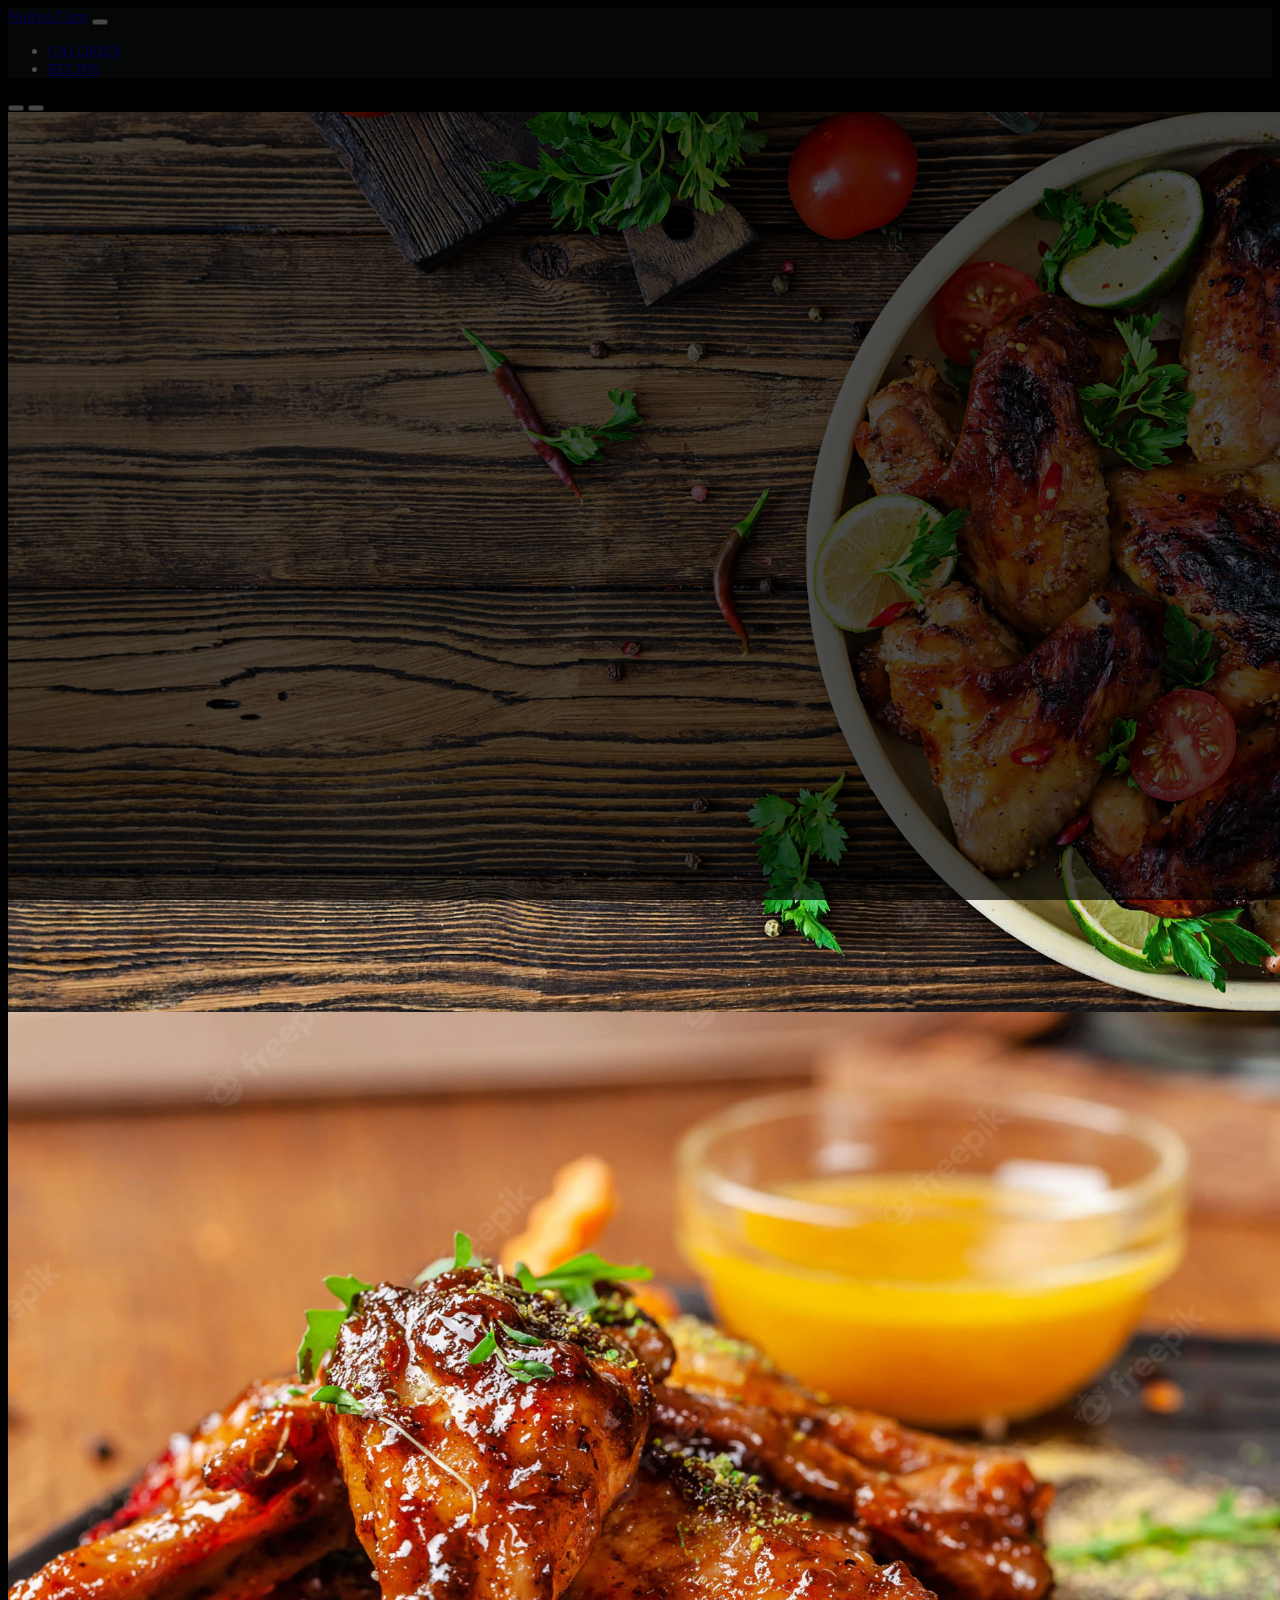
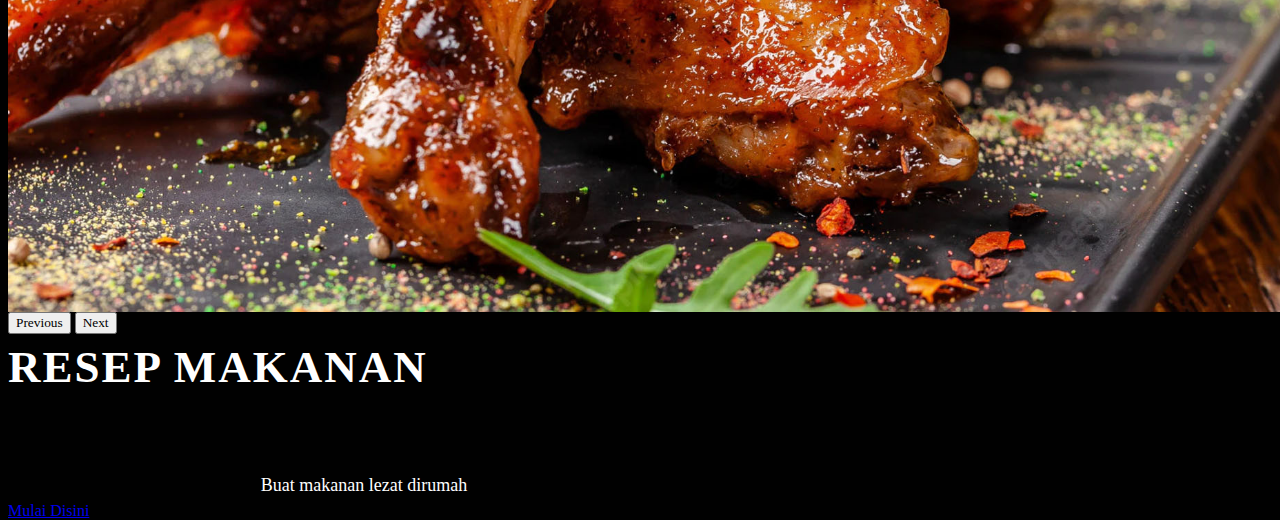
<file: index.html>
<!doctype html>
<html lang="en">
  <head>
    <meta charset="utf-8">
    <meta name="viewport" content="width=device-width, initial-scale=1">
    <title>Nutrisi | Home</title>
    <link href="https://cdn.jsdelivr.net/npm/bootstrap@5.2.3/dist/css/bootstrap.min.css" rel="stylesheet" integrity="sha384-rbsA2VBKQhggwzxH7pPCaAqO46MgnOM80zW1RWuH61DGLwZJEdK2Kadq2F9CUG65" crossorigin="anonymous">
    <link rel="stylesheet" href="./src/css/style.css">
  </head>
  <body>
    
    <!-- Navbar -->
   <header>
    <nav class="navbar navbar-expand-lg bg-light fixed-top">
        <div class="container">
            <a class="navbar-brand" href="index.html"><span class="text-warning">Nutrisi</span>.Com</a>
          <button class="navbar-toggler" type="button" data-bs-toggle="collapse" data-bs-target="#navbarSupportedContent" aria-controls="navbarSupportedContent" aria-expanded="false" aria-label="Toggle navigation">
            <span class="navbar-toggler-icon"></span>
          </button>
          <div class="collapse navbar-collapse" id="navbarSupportedContent">
            <ul class="navbar-nav ms-auto mb-2 mb-lg-0">
              <li class="nav-item">
                <a class="nav-link" href="calories.html">Calories</a>
              </li>
              <li class="nav-item">
                <a class="nav-link" href="recipe.html">Recipe</a>
              </li>
            </ul>
          </div>
        </div>
      </nav>
   </header>


<!-- Carousel -->
<div id="carouselExampleCaptions" class="carousel slide" data-bs-ride="false">
    <div class="carousel-indicators">
      <button type="button" data-bs-target="#carouselExampleCaptions" data-bs-slide-to="0" class="active" aria-current="true" aria-label="Slide 1"></button>
      <button type="button" data-bs-target="#carouselExampleCaptions" data-bs-slide-to="1" aria-label="Slide 2"></button>
    </div>
    <div class="carousel-inner">
      <div class="carousel-item active">
        <img src="./img/carousel1.jpg" class="d-block w-100" alt="...">
        <div class="carousel-caption d-none d-md-block">
          <h5>Check Kalori Yuk</h5>
          <p>Cari tahu berapa banyak kalori yang masuk kedalam tubuhmu.</p>
          <a class="btn btn-primary mt-3" href="calories.html" role="button">Mulai Disini</a>
        </div>
      </div>
      <div class="carousel-item">
        <img src="./img/carousel2.jpg" class="d-block w-100" alt="...">
        <div class="carousel-caption d-none d-md-block">
          <h5>Resep Makanan</h5>
          <p>Buat makanan lezat dirumah </p>
          <a class="btn btn-primary mt-3" href="recipe.html" role="button">Mulai Disini</a>
        </div>
      </div>
    </div>
    <button class="carousel-control-prev" type="button" data-bs-target="#carouselExampleCaptions" data-bs-slide="prev">
      <span class="carousel-control-prev-icon" aria-hidden="true"></span>
      <span class="visually-hidden">Previous</span>
    </button>
    <button class="carousel-control-next" type="button" data-bs-target="#carouselExampleCaptions" data-bs-slide="next">
      <span class="carousel-control-next-icon" aria-hidden="true"></span>
      <span class="visually-hidden">Next</span>
    </button>
  </div>






    <!-- js -->
    <script src="https://cdn.jsdelivr.net/npm/bootstrap@5.2.3/dist/js/bootstrap.bundle.min.js" integrity="sha384-kenU1KFdBIe4zVF0s0G1M5b4hcpxyD9F7jL+jjXkk+Q2h455rYXK/7HAuoJl+0I4" crossorigin="anonymous"></script>

  </body>
</html>
</file>
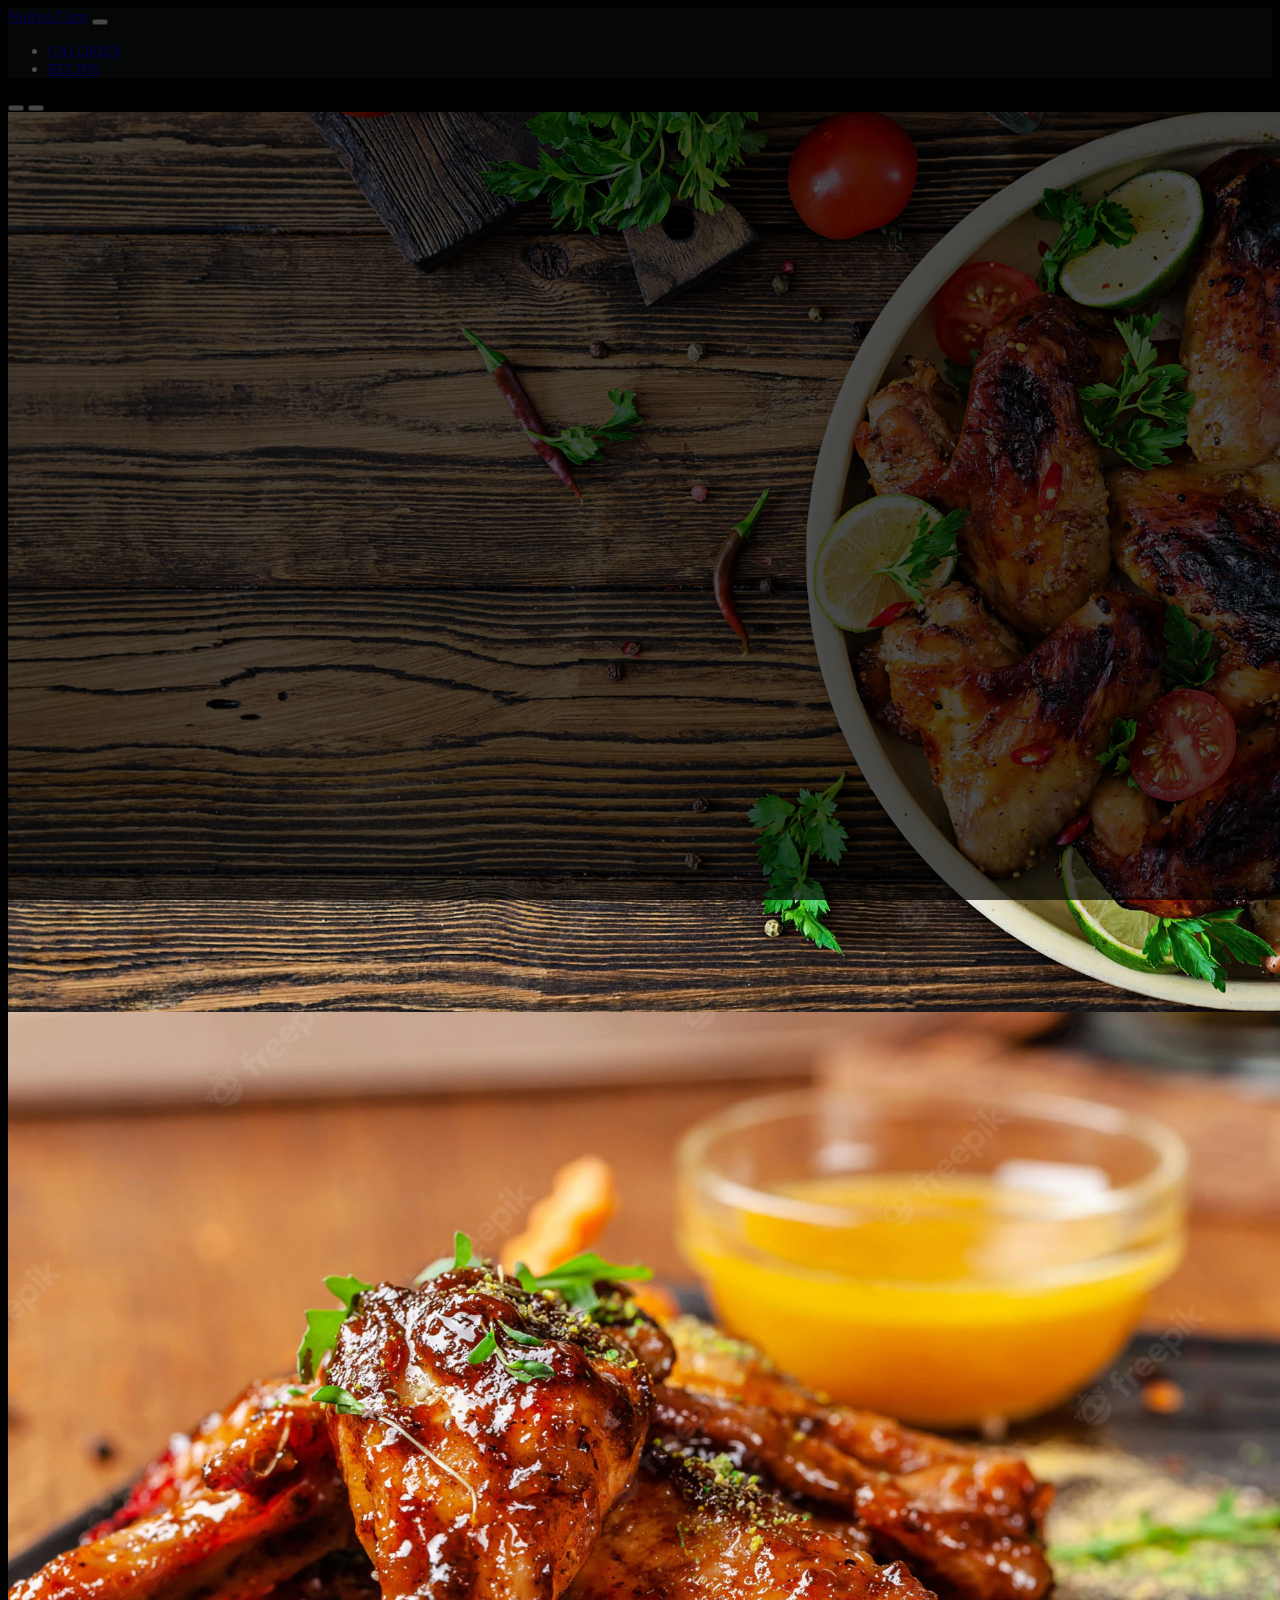
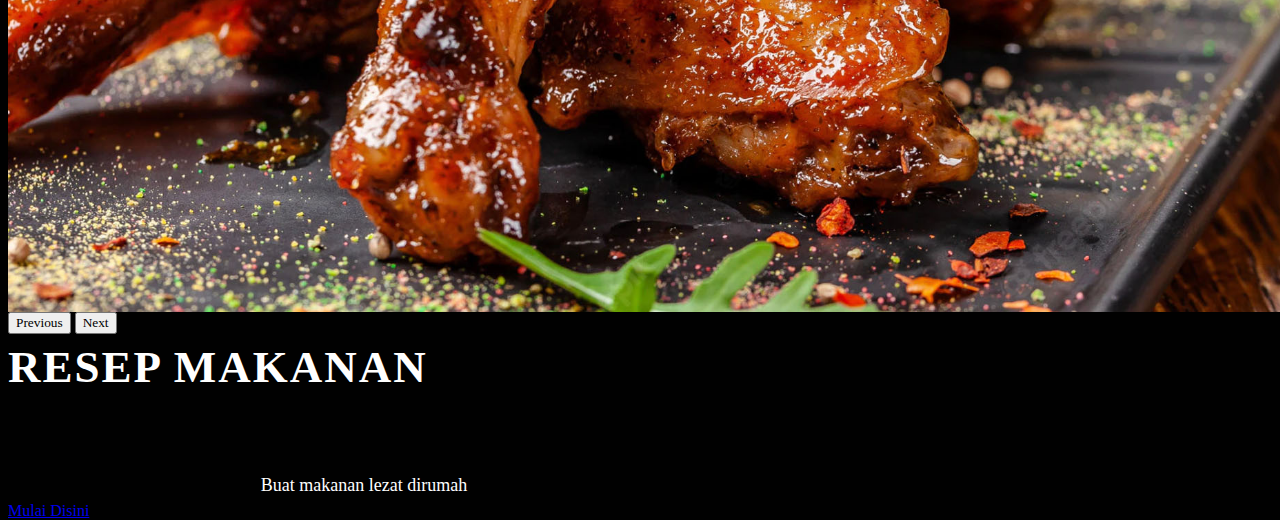
<file: page/index.html>
<!doctype html>
<html lang="en">
  <head>
    <meta charset="utf-8">
    <meta name="viewport" content="width=device-width, initial-scale=1">
    <title>Nutrisi | Home</title>
    <link href="https://cdn.jsdelivr.net/npm/bootstrap@5.2.3/dist/css/bootstrap.min.css" rel="stylesheet" integrity="sha384-rbsA2VBKQhggwzxH7pPCaAqO46MgnOM80zW1RWuH61DGLwZJEdK2Kadq2F9CUG65" crossorigin="anonymous">
    <link rel="stylesheet" href="../src/css/style.css">
  </head>
  <body>
    
    <!-- Navbar -->
   <header>
    <nav class="navbar navbar-expand-lg bg-light fixed-top">
        <div class="container">
            <a class="navbar-brand" href="index.html"><span class="text-warning">Nutrisi</span>.Com</a>
          <button class="navbar-toggler" type="button" data-bs-toggle="collapse" data-bs-target="#navbarSupportedContent" aria-controls="navbarSupportedContent" aria-expanded="false" aria-label="Toggle navigation">
            <span class="navbar-toggler-icon"></span>
          </button>
          <div class="collapse navbar-collapse" id="navbarSupportedContent">
            <ul class="navbar-nav ms-auto mb-2 mb-lg-0">
              <li class="nav-item">
                <a class="nav-link" href="calories.html">Calories</a>
              </li>
              <li class="nav-item">
                <a class="nav-link" href="recipe.html">Recipe</a>
              </li>
            </ul>
          </div>
        </div>
      </nav>
   </header>


<!-- Carousel -->
<div id="carouselExampleCaptions" class="carousel slide" data-bs-ride="false">
    <div class="carousel-indicators">
      <button type="button" data-bs-target="#carouselExampleCaptions" data-bs-slide-to="0" class="active" aria-current="true" aria-label="Slide 1"></button>
      <button type="button" data-bs-target="#carouselExampleCaptions" data-bs-slide-to="1" aria-label="Slide 2"></button>
    </div>
    <div class="carousel-inner">
      <div class="carousel-item active">
        <img src="../img/carousel1.jpg" class="d-block w-100" alt="...">
        <div class="carousel-caption d-none d-md-block">
          <h5>Check Kalori Yuk</h5>
          <p>Cari tahu berapa banyak kalori yang masuk kedalam tubuhmu.</p>
          <a class="btn btn-primary mt-3" href="calories.html" role="button">Mulai Disini</a>
        </div>
      </div>
      <div class="carousel-item">
        <img src="../img/carousel2.jpg" class="d-block w-100" alt="...">
        <div class="carousel-caption d-none d-md-block">
          <h5>Resep Makanan</h5>
          <p>Buat makanan lezat dirumah </p>
          <a class="btn btn-primary mt-3" href="recipe.html" role="button">Mulai Disini</a>
        </div>
      </div>
    </div>
    <button class="carousel-control-prev" type="button" data-bs-target="#carouselExampleCaptions" data-bs-slide="prev">
      <span class="carousel-control-prev-icon" aria-hidden="true"></span>
      <span class="visually-hidden">Previous</span>
    </button>
    <button class="carousel-control-next" type="button" data-bs-target="#carouselExampleCaptions" data-bs-slide="next">
      <span class="carousel-control-next-icon" aria-hidden="true"></span>
      <span class="visually-hidden">Next</span>
    </button>
  </div>






    <!-- js -->
    <script src="https://cdn.jsdelivr.net/npm/bootstrap@5.2.3/dist/js/bootstrap.bundle.min.js" integrity="sha384-kenU1KFdBIe4zVF0s0G1M5b4hcpxyD9F7jL+jjXkk+Q2h455rYXK/7HAuoJl+0I4" crossorigin="anonymous"></script>

  </body>
</html>
</file>
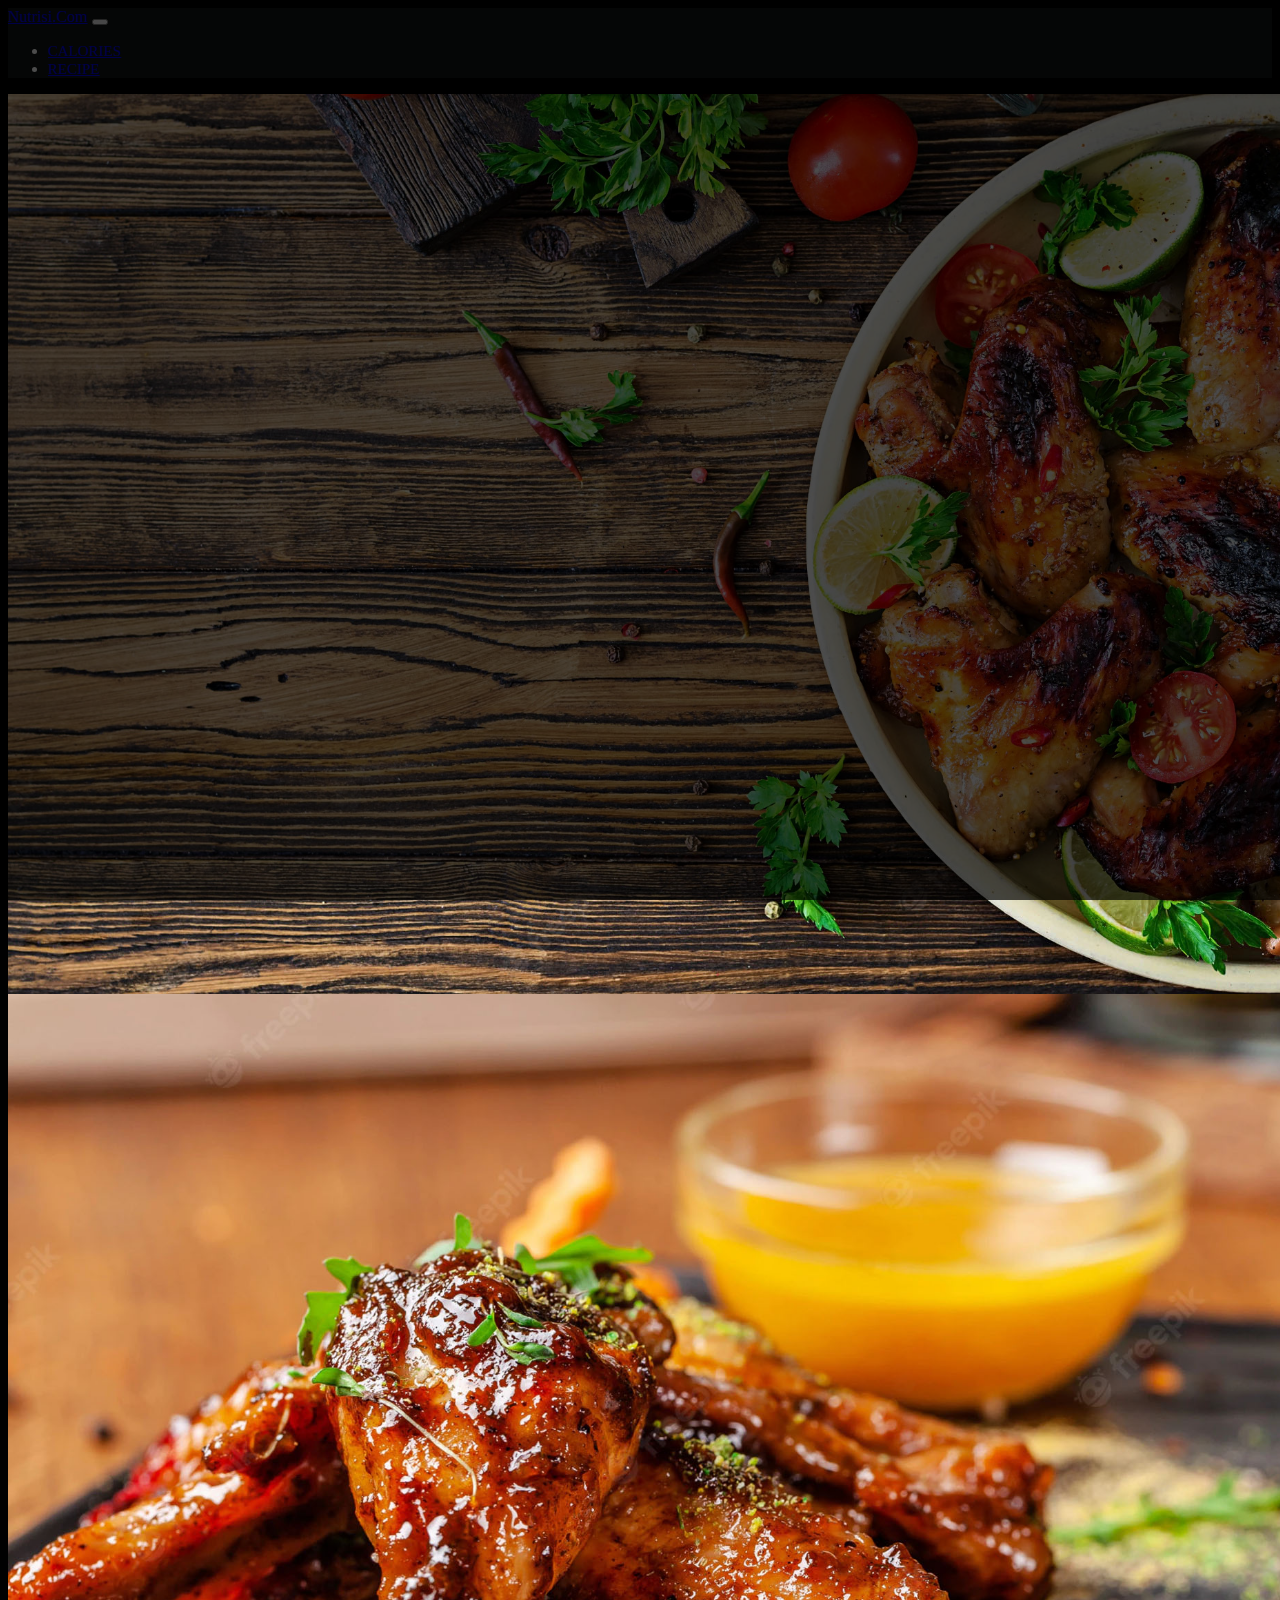
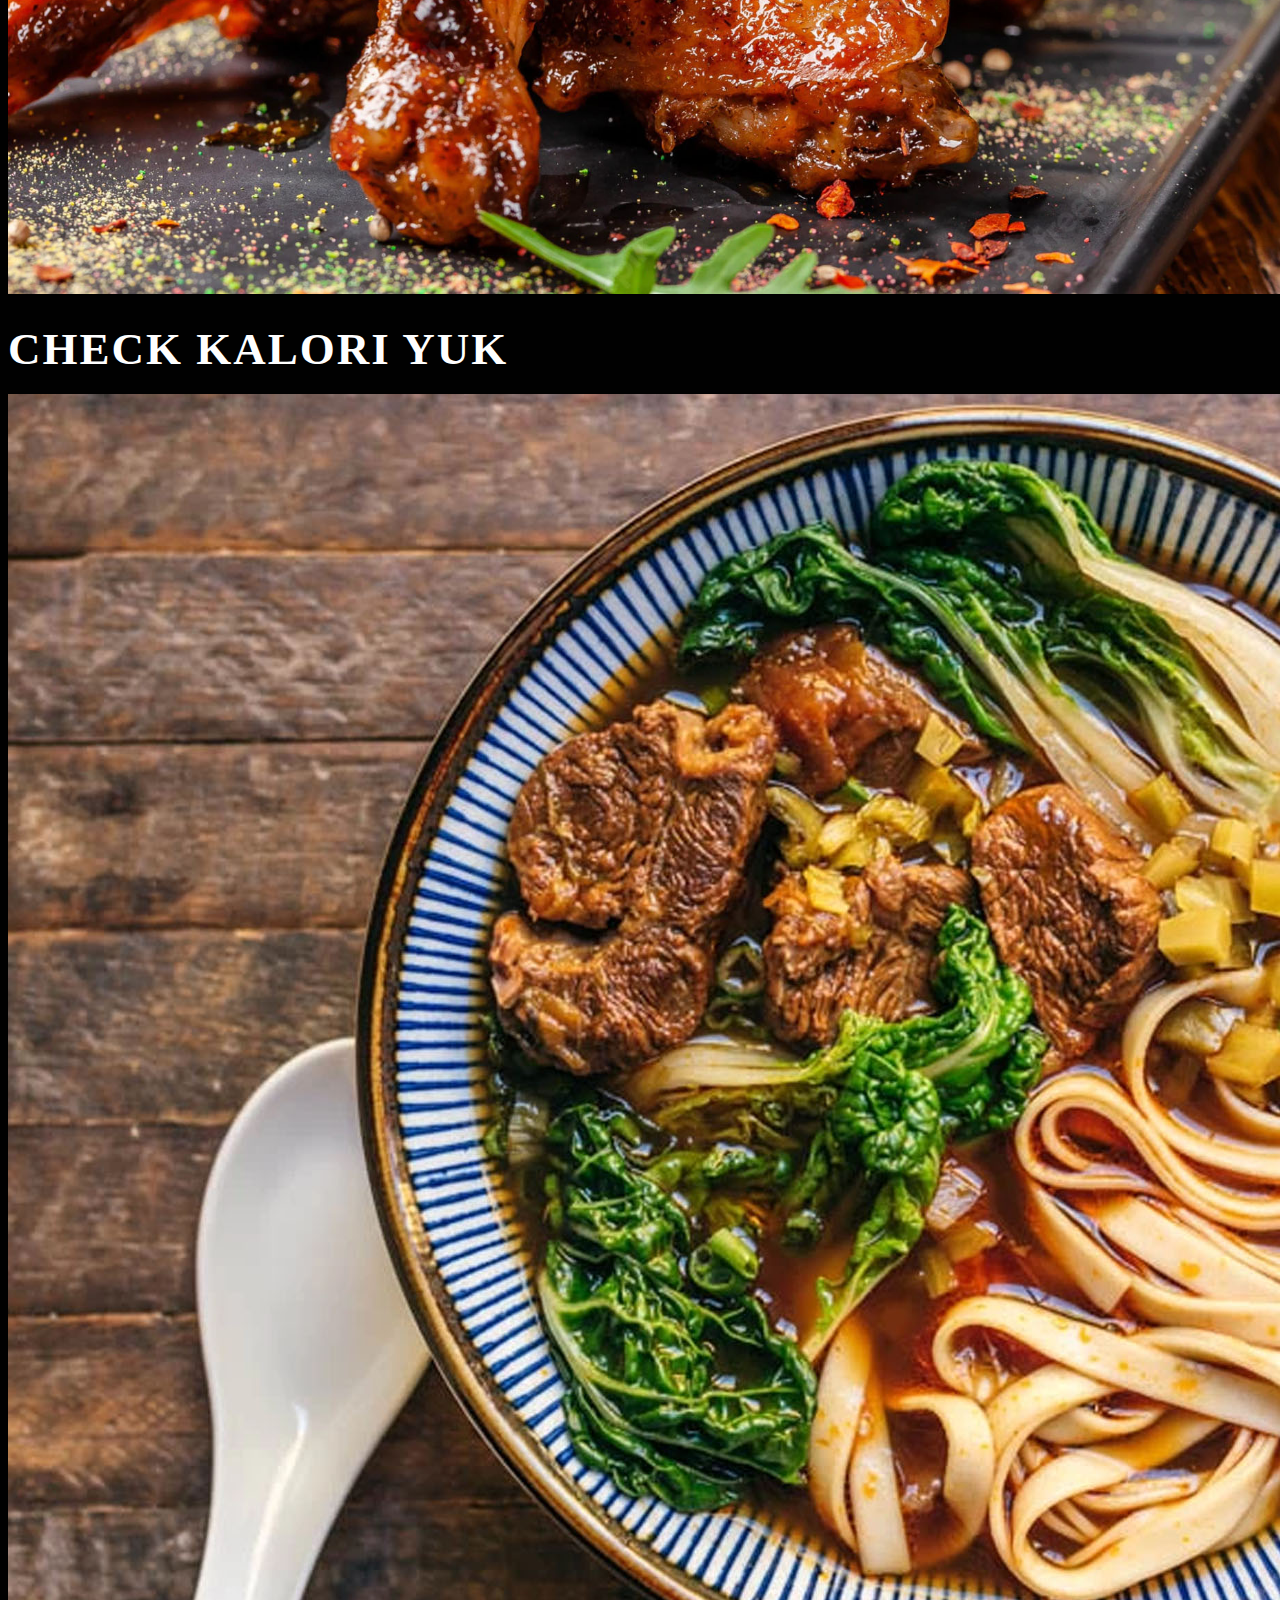
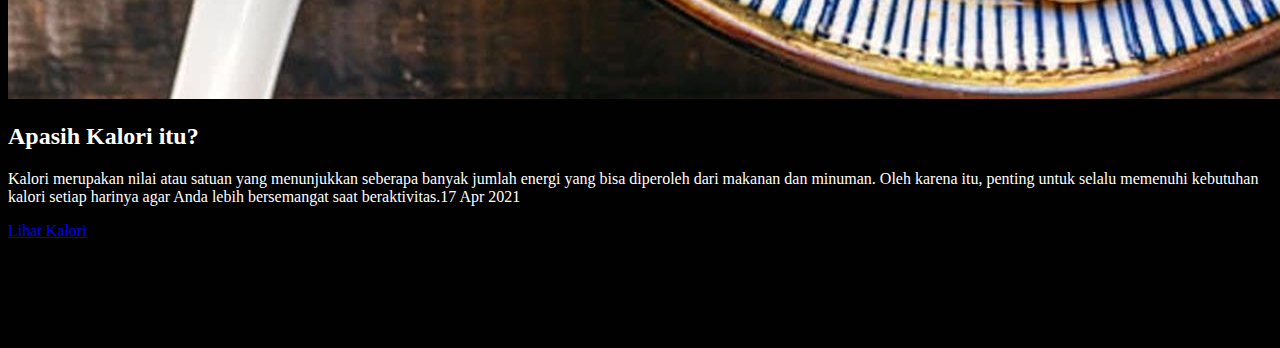
<file: page/calories.html>
<!doctype html>
<html lang="en">
  <head>
    <meta charset="utf-8">
    <meta name="viewport" content="width=device-width, initial-scale=1">
    <title>Nutrisi | Home</title>
    <link href="https://cdn.jsdelivr.net/npm/bootstrap@5.2.3/dist/css/bootstrap.min.css" rel="stylesheet" integrity="sha384-rbsA2VBKQhggwzxH7pPCaAqO46MgnOM80zW1RWuH61DGLwZJEdK2Kadq2F9CUG65" crossorigin="anonymous">
    <link rel="stylesheet" href="../src/css/style.css">
    
  </head>
  <body>
    
    <!-- Navbar -->
   <header>
    <nav class="navbar navbar-expand-lg fixed-top">
        <div class="container">
            <a class="navbar-brand" href="../index.html"><span class="text-warning">Nutrisi</span><span class="text-muted">.Com</span></a>
          <button class="navbar-toggler" type="button" data-bs-toggle="collapse" data-bs-target="#navbarSupportedContent" aria-controls="navbarSupportedContent" aria-expanded="false" aria-label="Toggle navigation">
            <span class="navbar-toggler-icon"></span>
          </button>
          <div class="collapse navbar-collapse" id="navbarSupportedContent">
            <ul class="navbar-nav ms-auto mb-2 mb-lg-0">
              <li class="nav-item">
                <a class="nav-link active text-muted" href="calories.html">Calories</a>
              </li>
              <li class="nav-item">
                <a class="nav-link text-muted" href="recipe.html">Recipe</a>
              </li>
            </ul>
          </div>
        </div>
      </nav>
   </header>


<!-- Carousel -->
<div id="carouselExampleCaptions" class="carousel slide" data-bs-ride="false">
    
    <div class="carousel-inner">
      <div class="carousel-item active">
        <img src="../img/carousel1.jpg" class="d-block w-100" id ="menu"alt="...">
        <div class="carousel-caption ">
          <h5>Check Kalori Yuk</h5>
          <p>Cari tahu berapa banyak kalori yang masuk kedalam tubuhmu.</p>
          <div class="input-group mb-3">
            <input type="text" class="form-control" placeholder="Cari tahu Kalori" aria-label="Recipient's username" aria-describedby="basic-addon2">
            <div class="input-group-append">
              <span onclick="window.location.href='pizza.html'" class="input-group-text" id="basic-addon2">Cari</span>
            </div>
          </div>
        </div>
      </div>
      <div class="carousel-item">
        <img src="../img/carousel2.jpg" class="d-block w-100" alt="...">
        <div class="carousel-caption ">
          <h5>Check Kalori Yuk</h5>
          <p>Cari tahu berapa banyak kalori yang masuk kedalam tubuhmu.</p>
          <div class="input-group mb-3">
            <input type="text" class="form-control" placeholder="Cari tahu Kalori" aria-label="Recipient's username" aria-describedby="basic-addon2">
            <div class="input-group-append">
              <span onclick="window.location.href='#portfolio'" class="input-group-text" id="basic-addon2">Cari</span>
            </div>
          </div>
        </div>
      </div>
    </div>

    <!-- about section -->
  <section id="about" class="about section-padding">
    <div class="container">
      <div class="row">
        <div class="col-lg-4 col-md-12 col-12">
          <div class="about-img">
            <img src="../img/about.jpg" class="img-fluid" alt="">
          </div>
        </div>
        <div class="col-lg-8 col-md-12 col-12 ps-lg-5 mt-md-5">
          <div class="about-text">
            <h2>
              Apasih Kalori itu?
            </h2>
            <p>
              Kalori merupakan nilai atau satuan yang menunjukkan seberapa banyak jumlah energi yang bisa diperoleh dari makanan dan minuman. Oleh karena itu, penting untuk selalu memenuhi kebutuhan kalori setiap harinya agar Anda lebih bersemangat saat beraktivitas.17 Apr 2021
            </p>
            <a class="btn btn-primary mt-3" href="calories.html" role="button">Lihat Kalori</a>
          </div>
        </div>
      </div>
    </div>
  </section>

   
  </body>
</html>
</file>
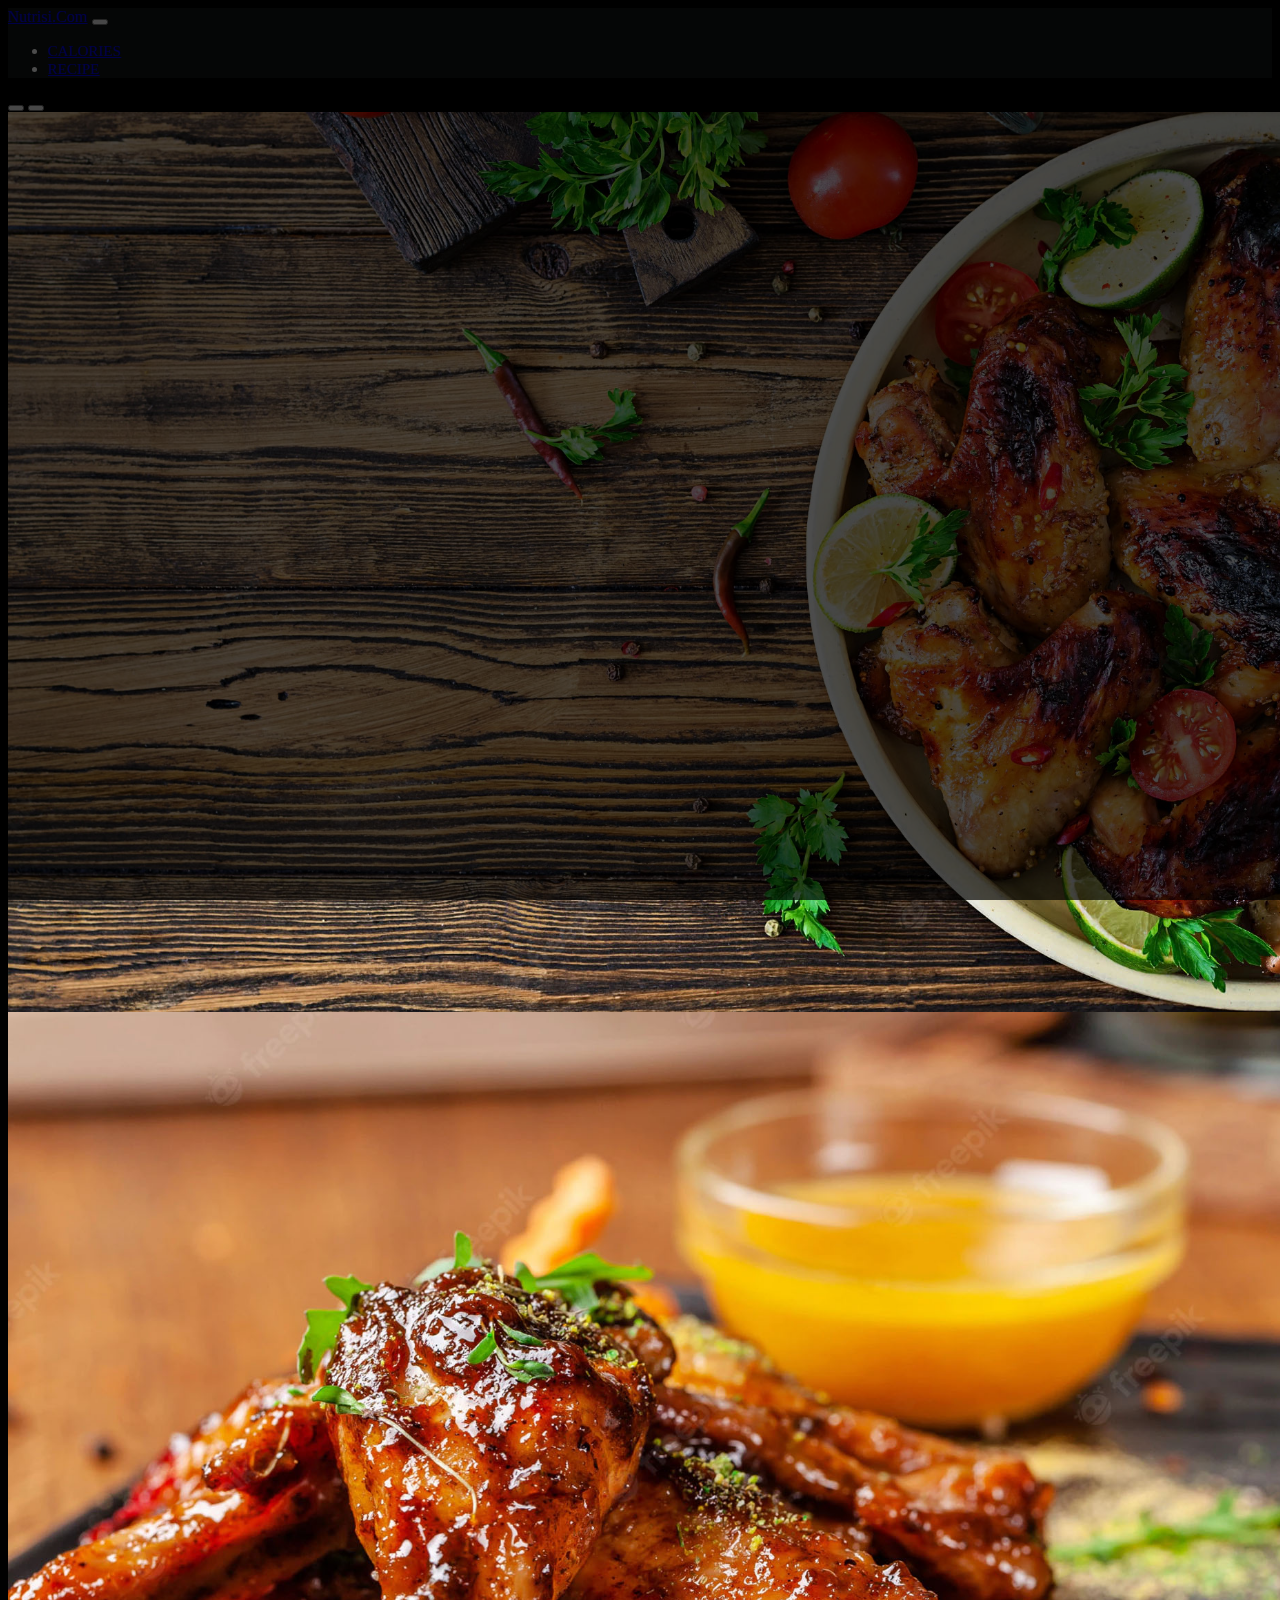
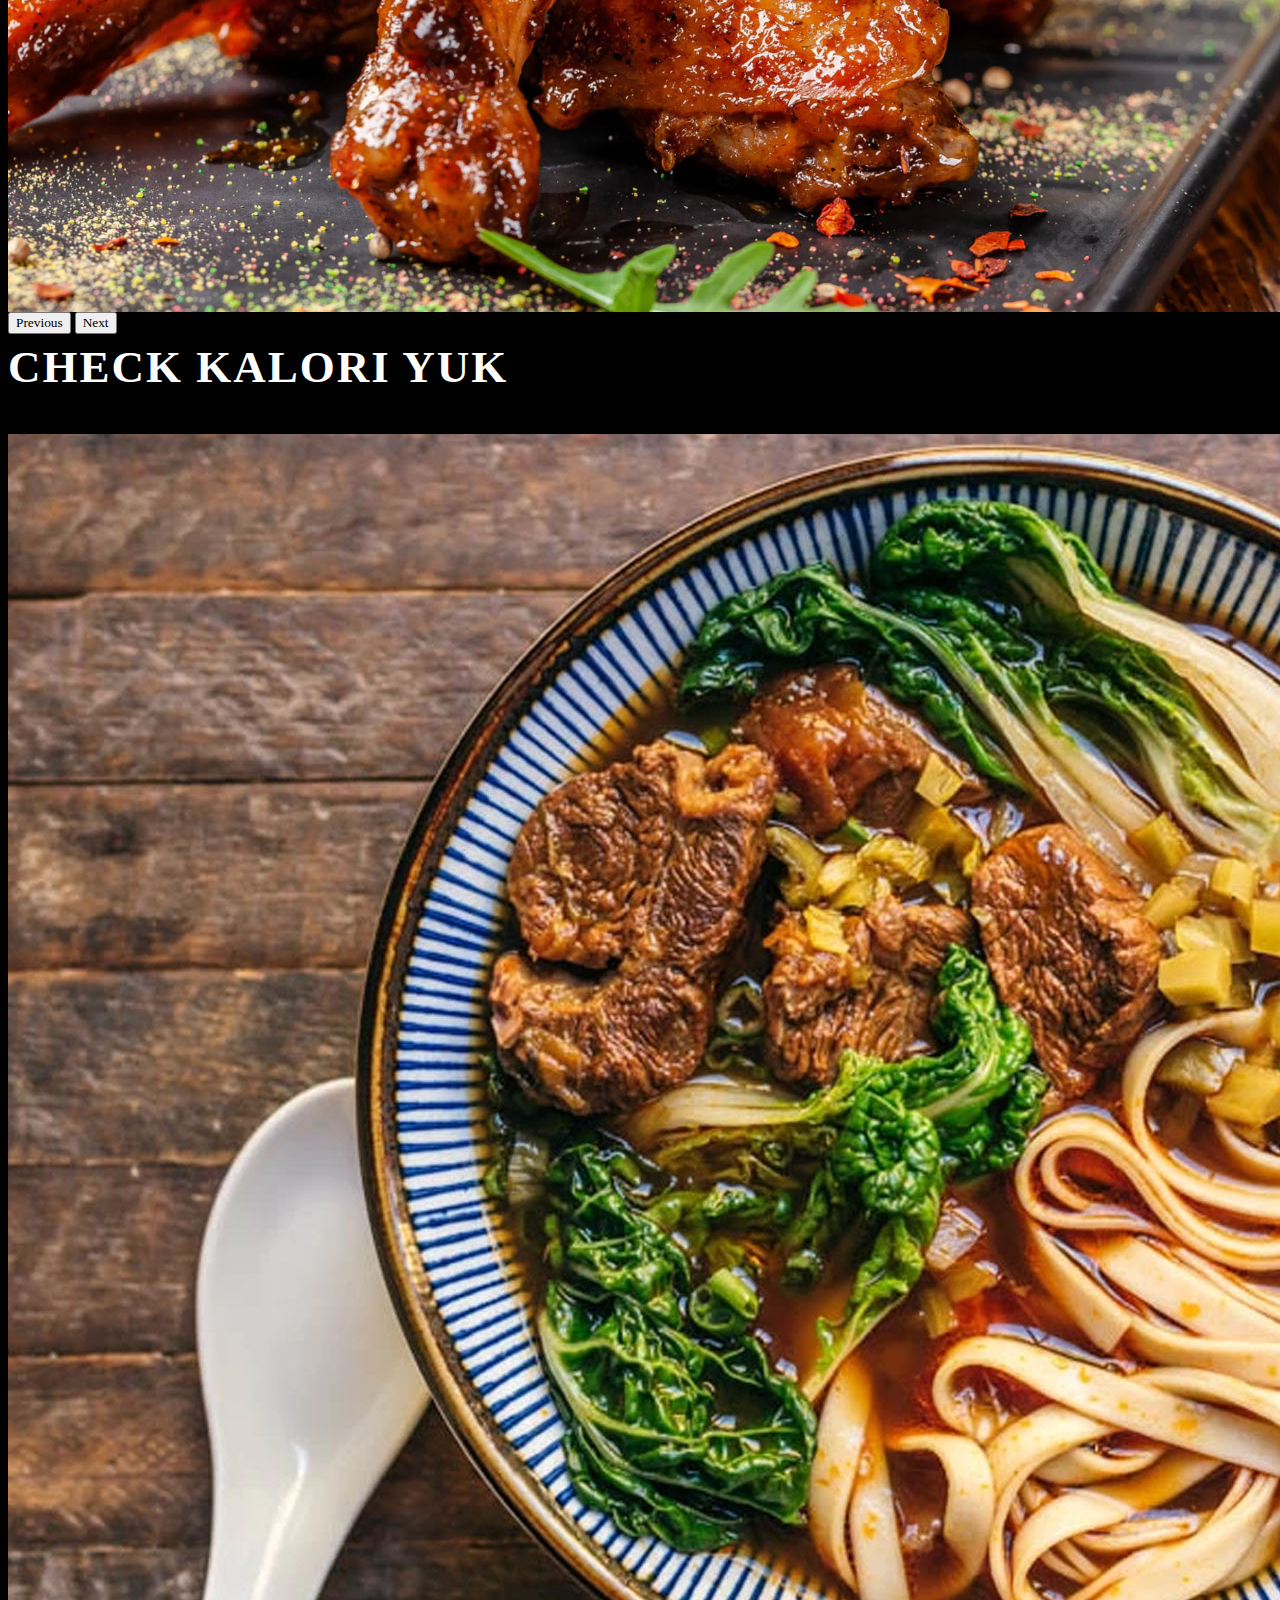
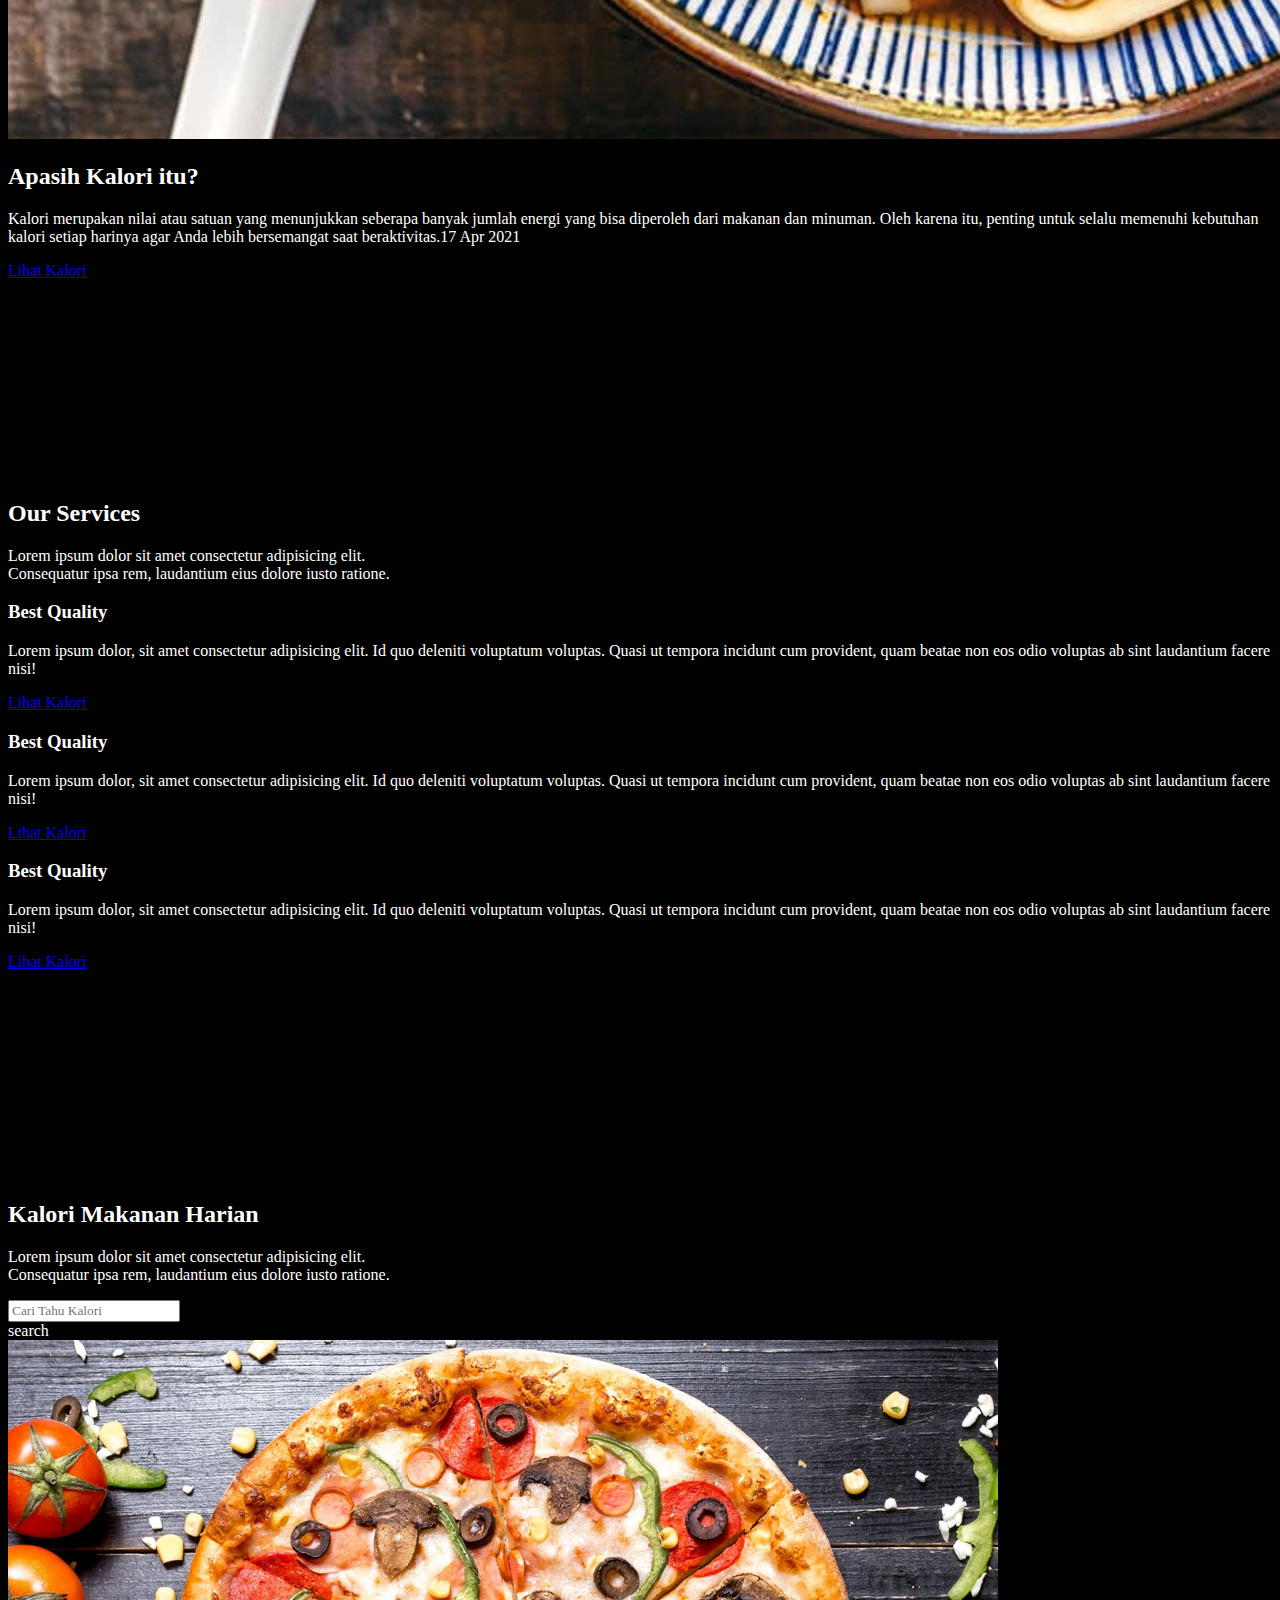
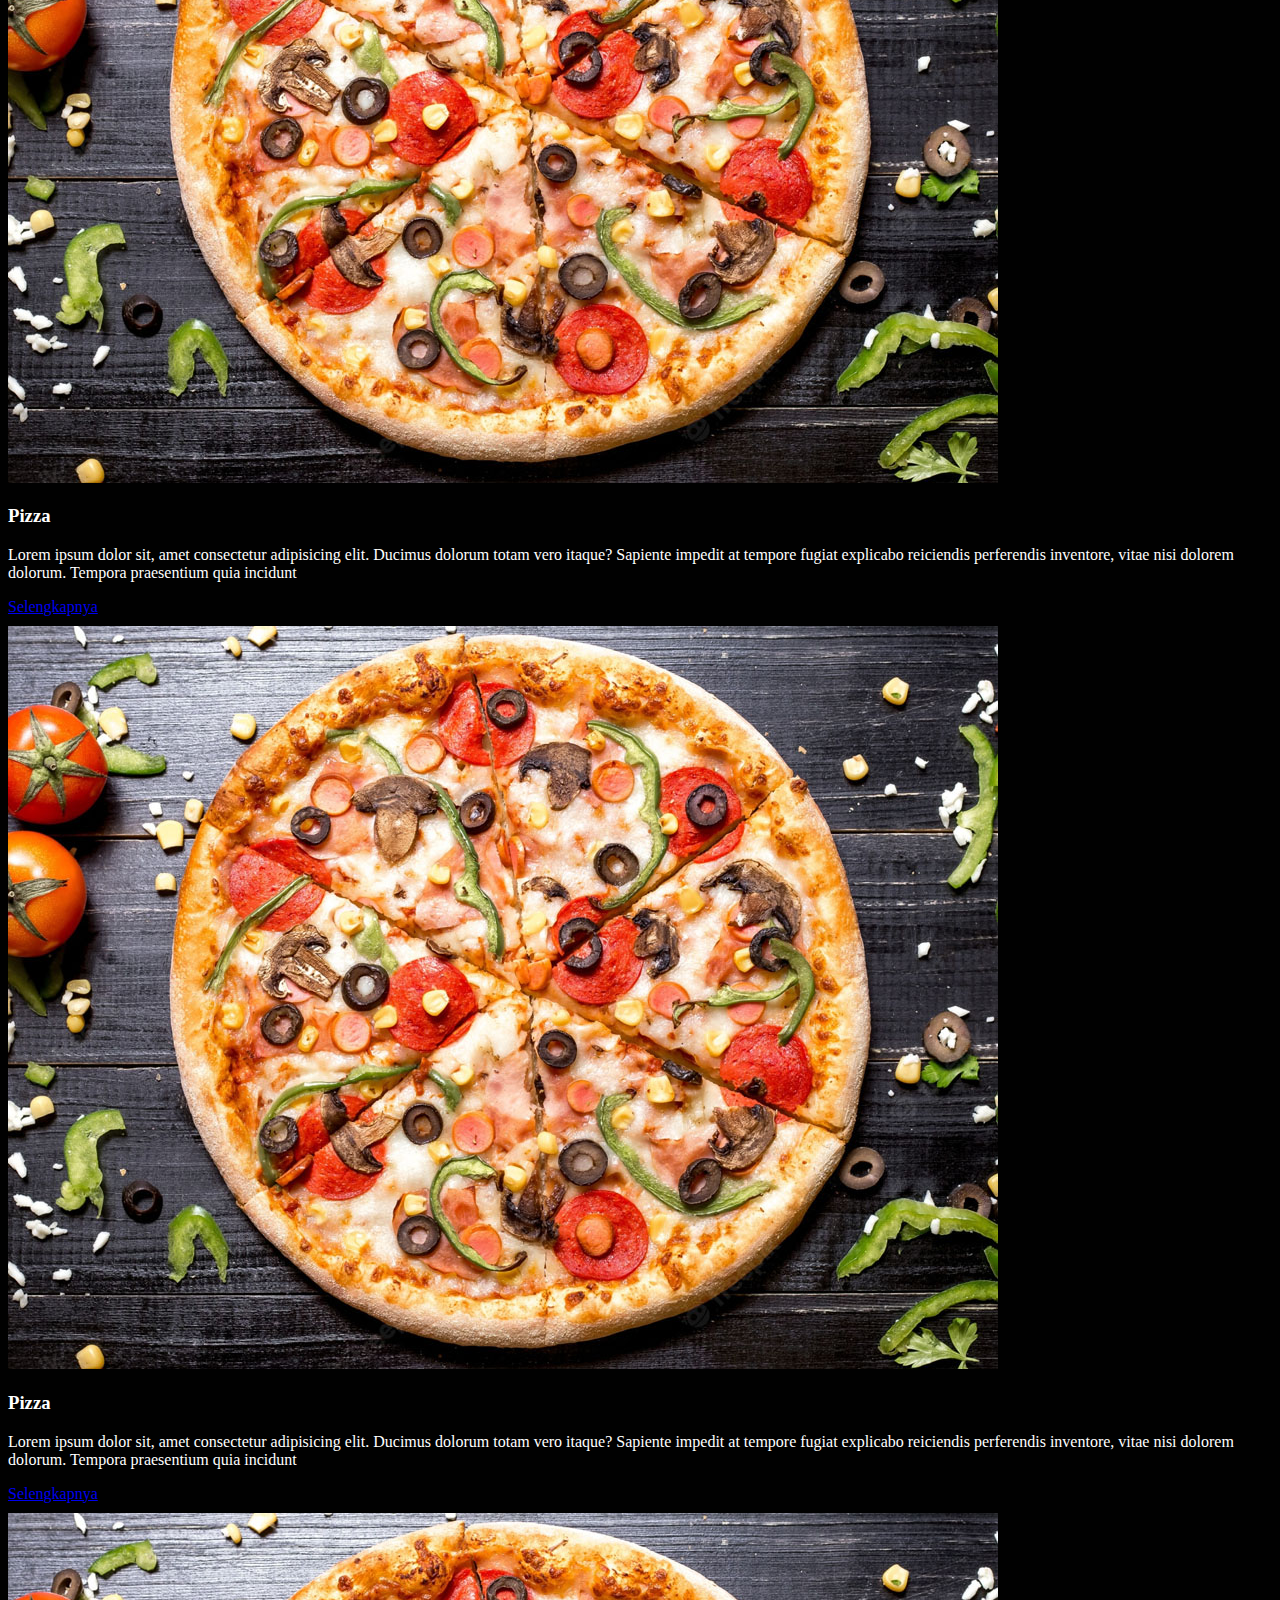
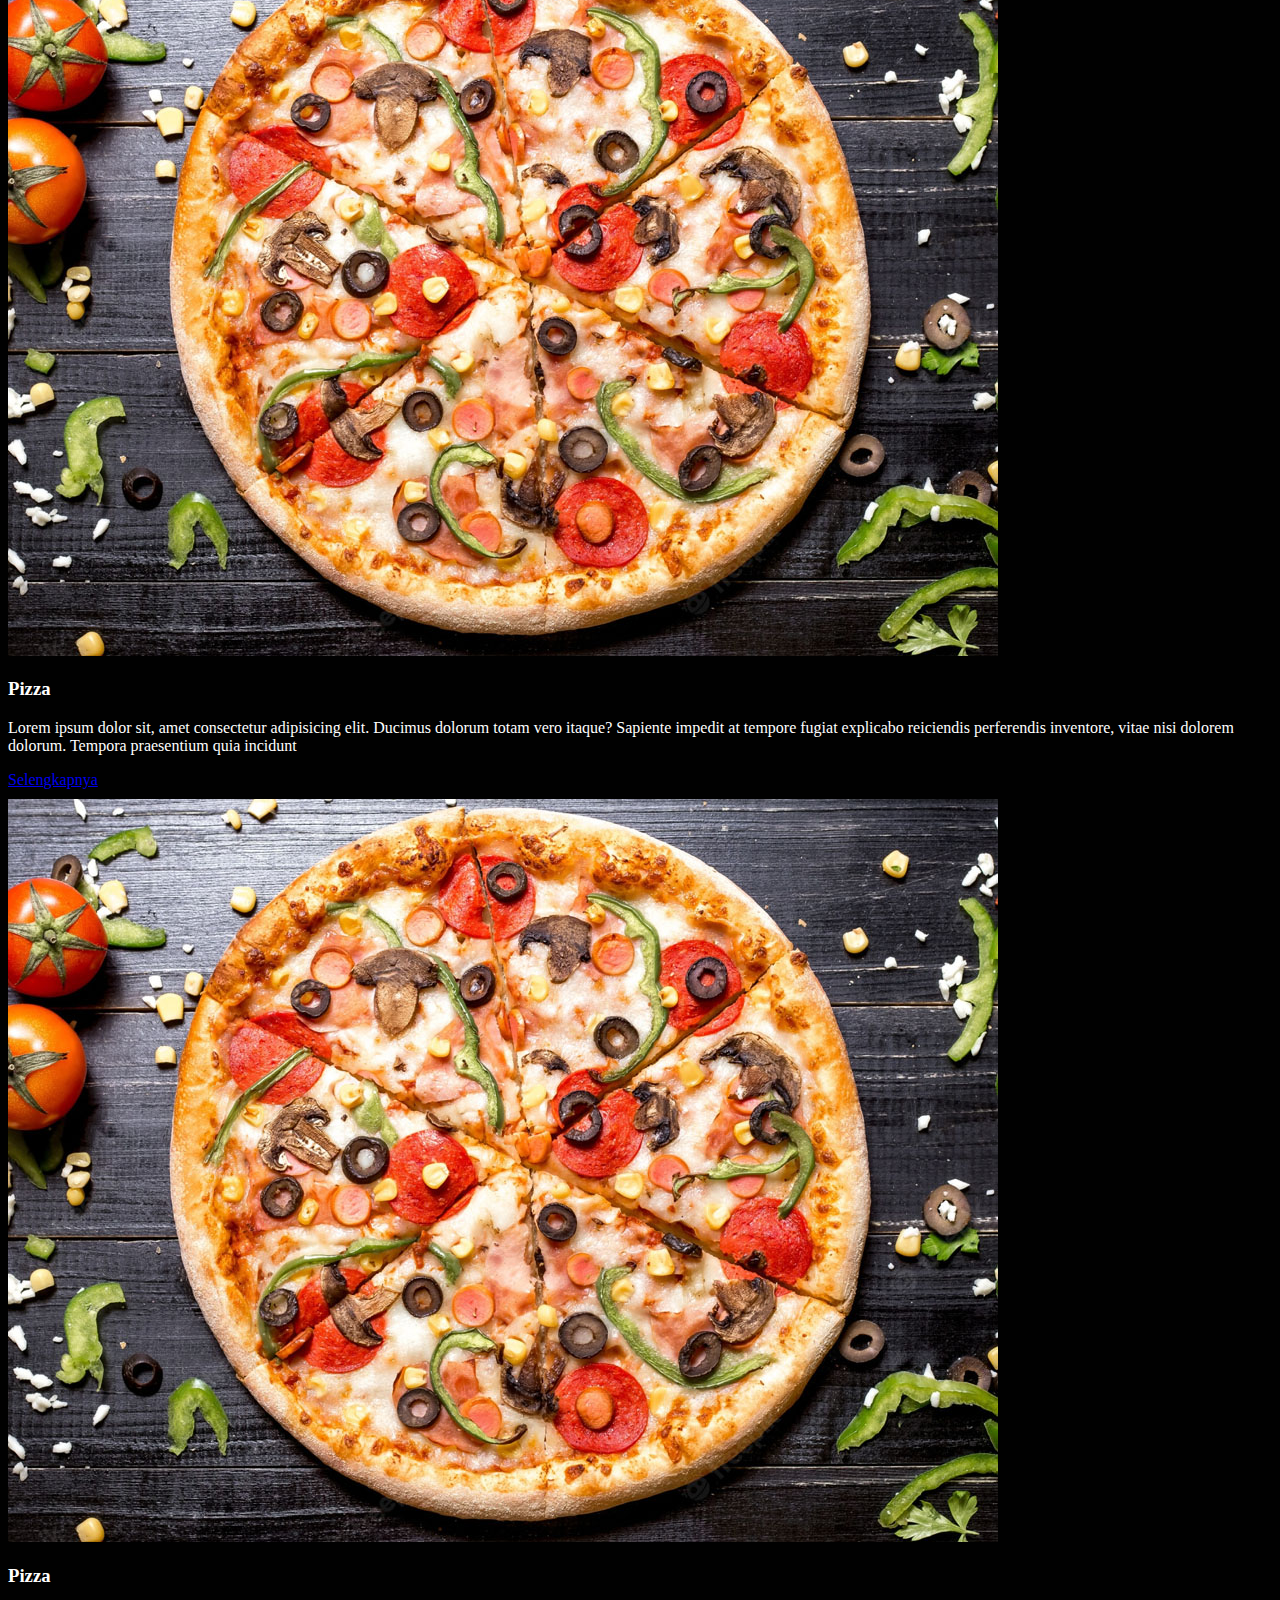
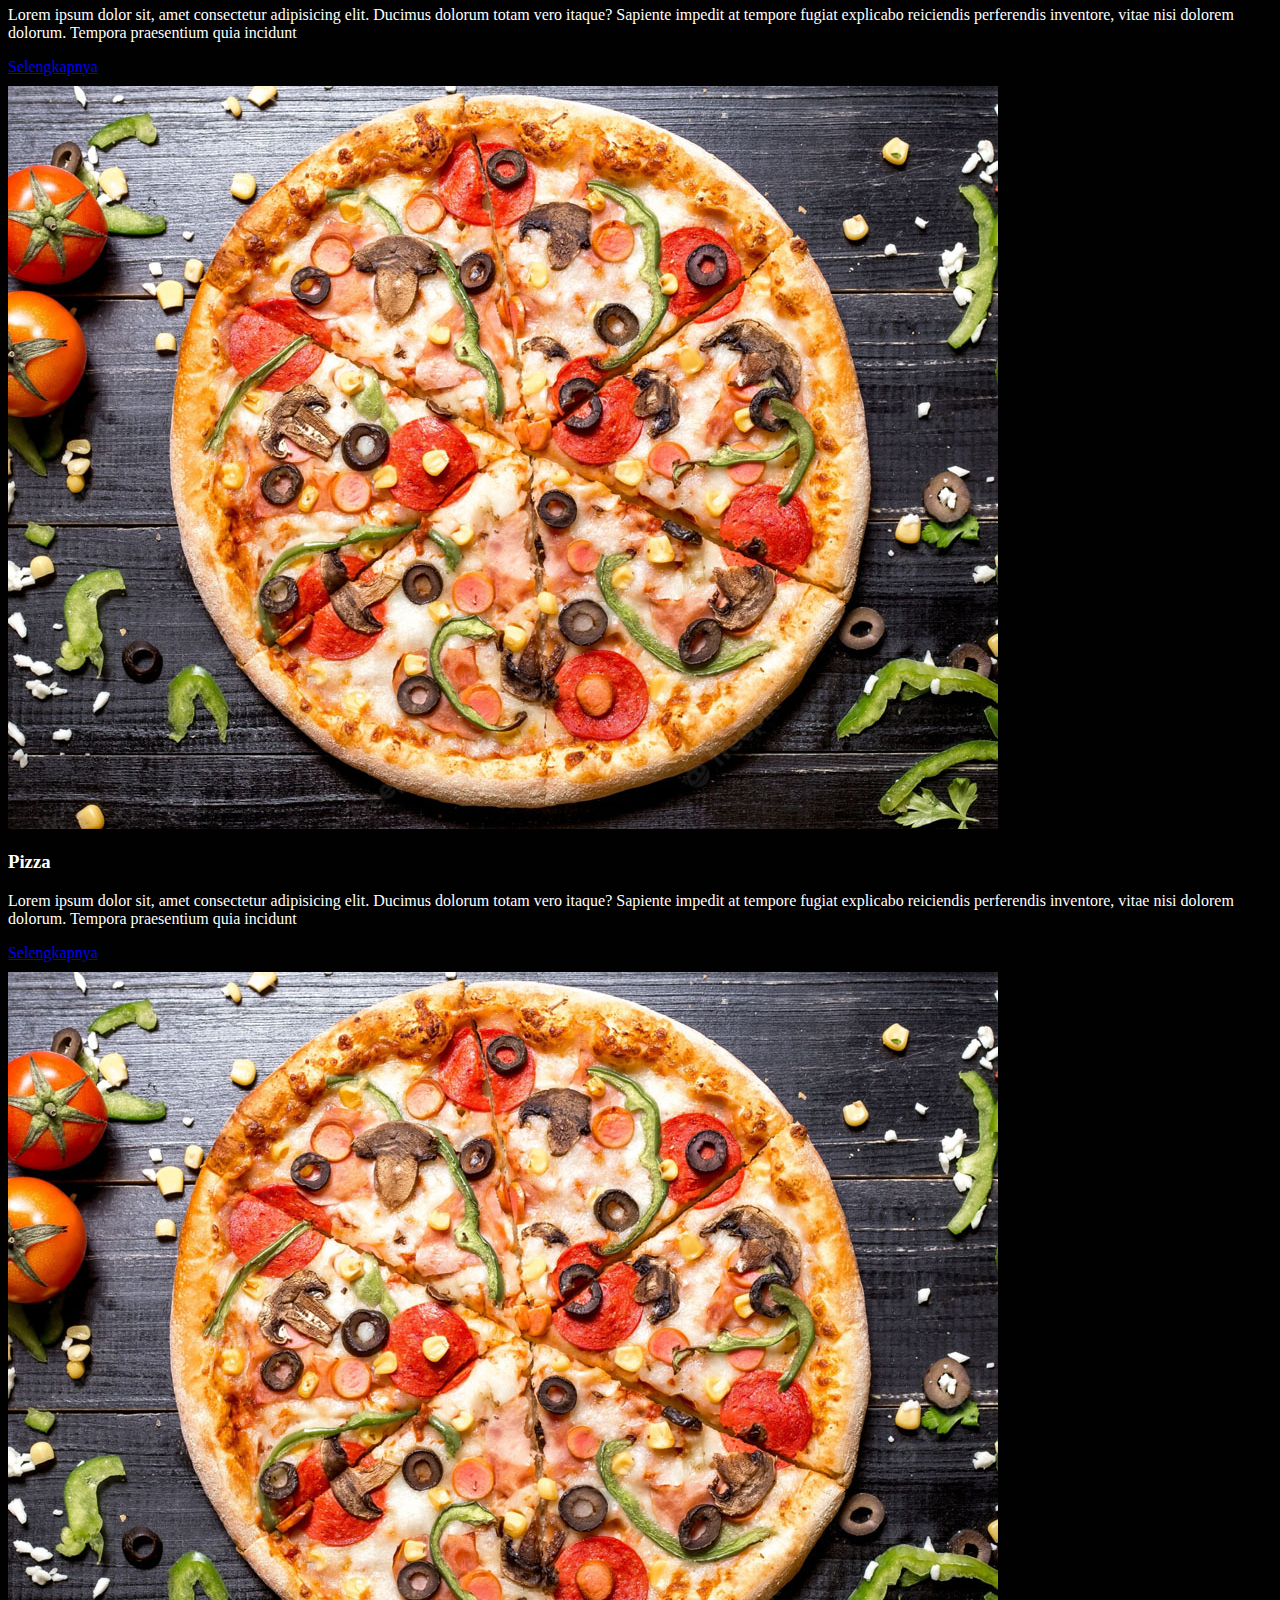
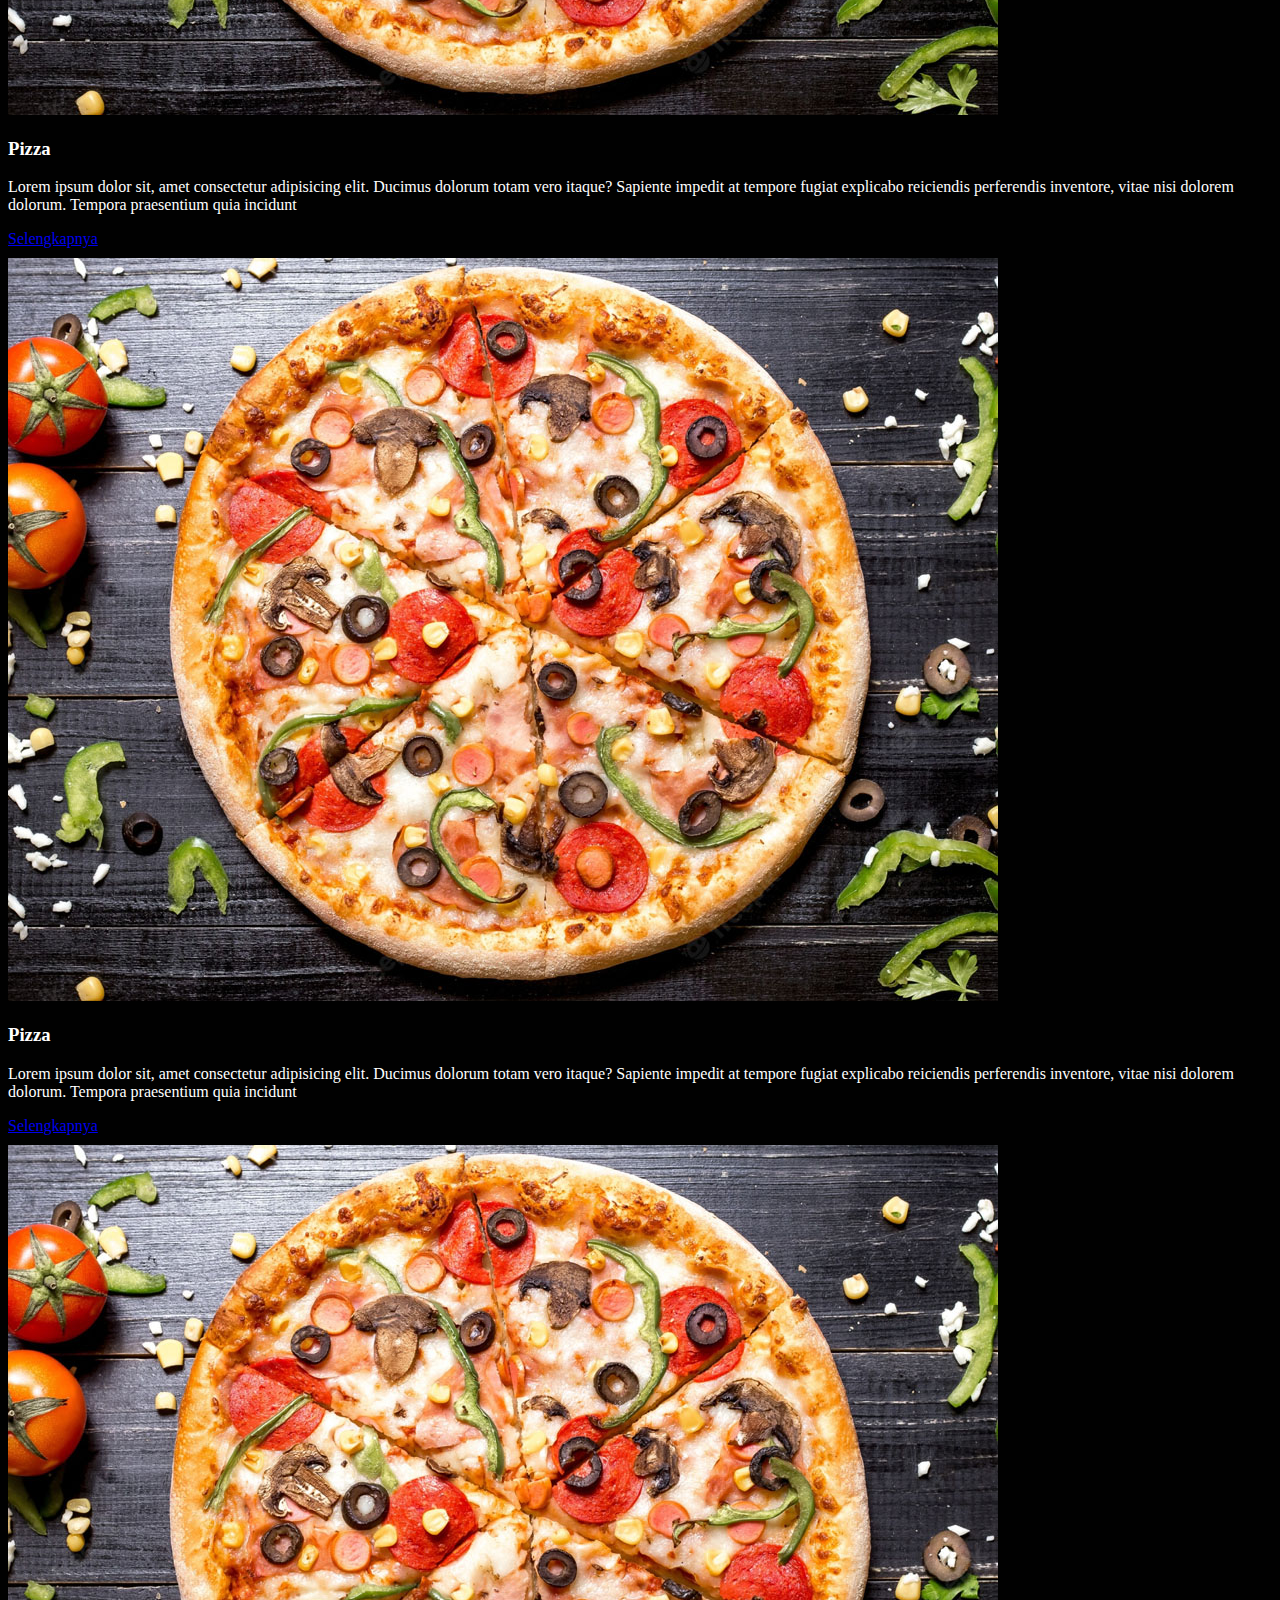
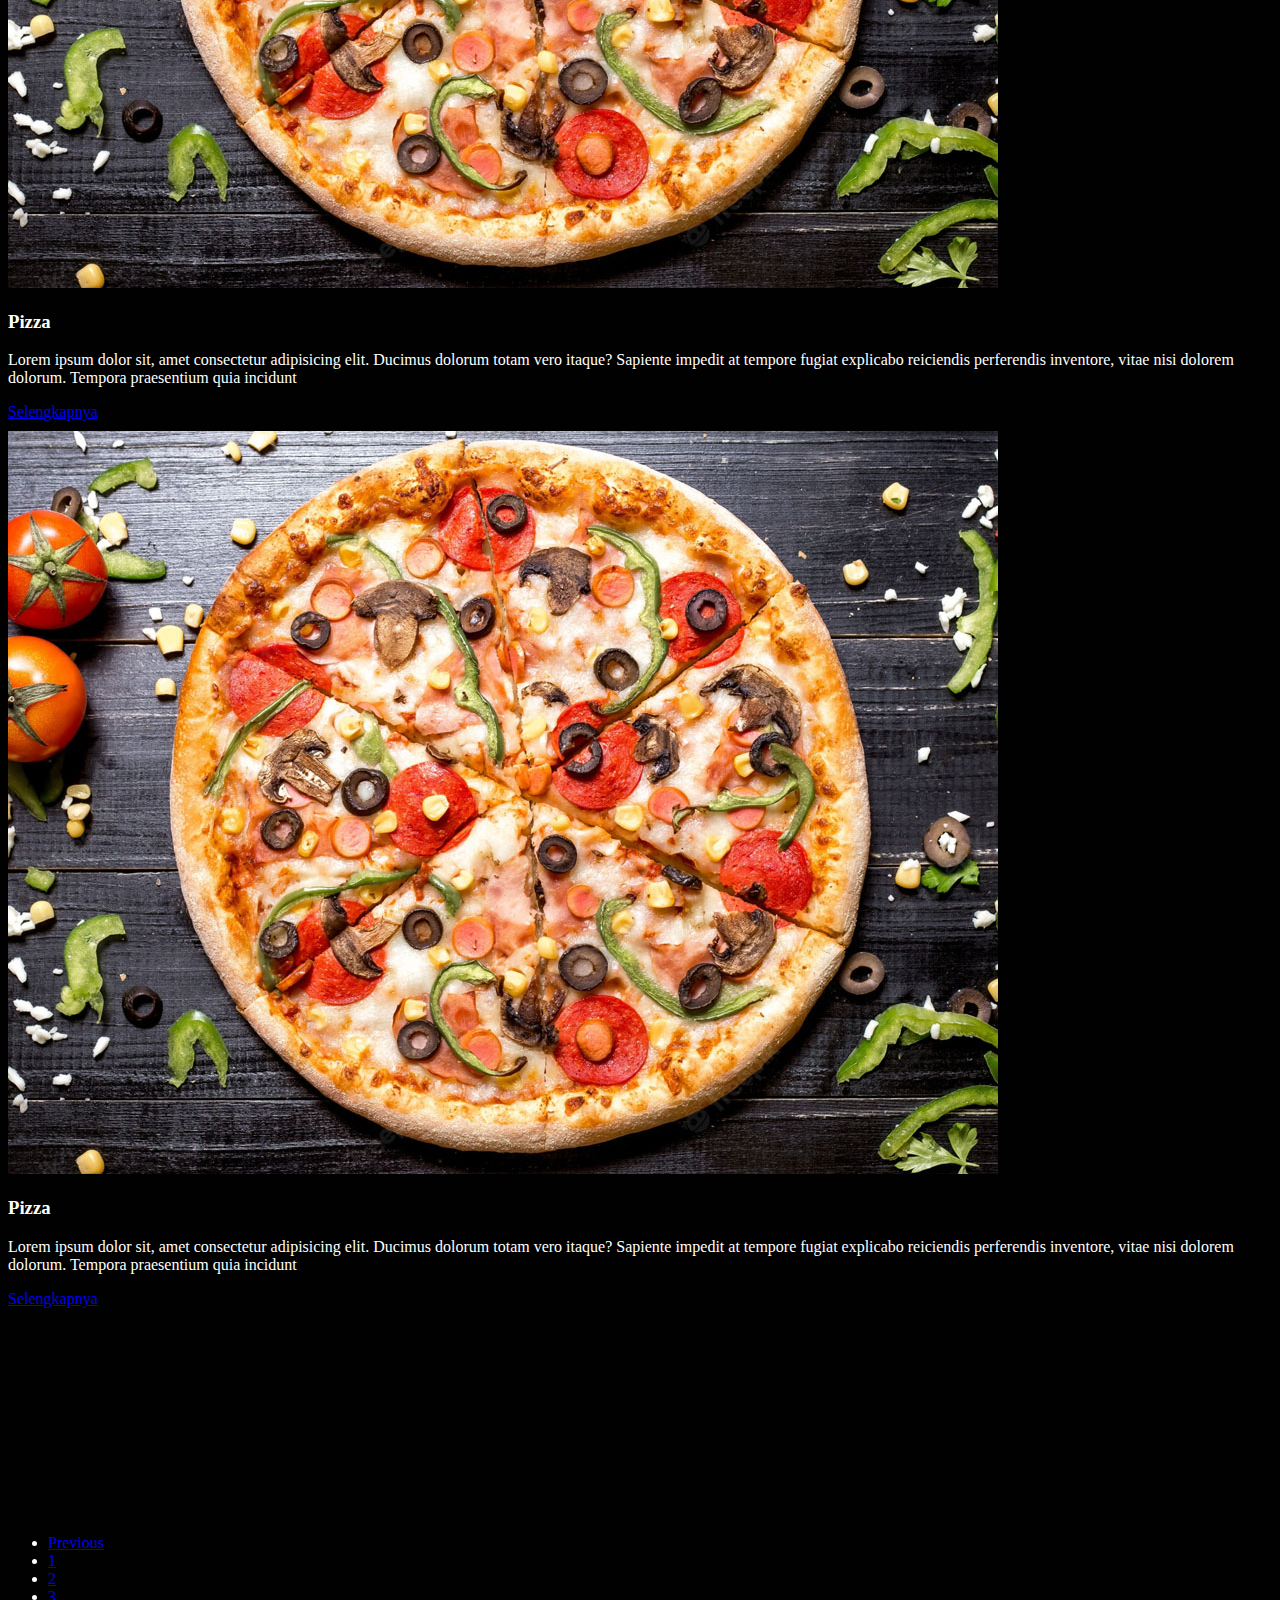
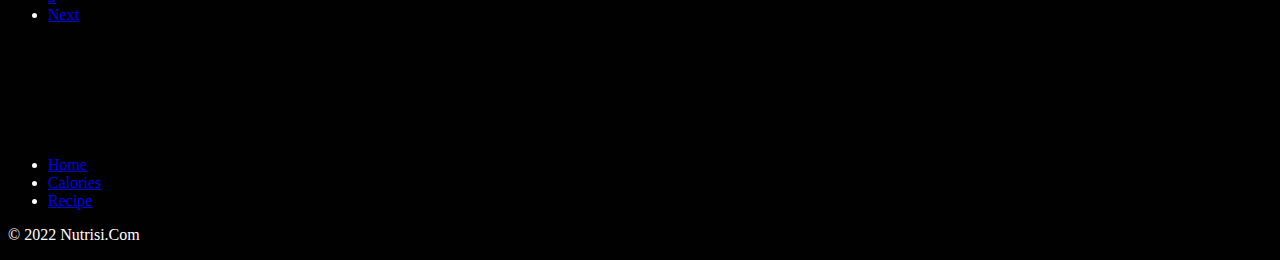
<file: page/calories2.html>
<!doctype html>
<html lang="en">
  <head>
    <meta charset="utf-8">
    <meta name="viewport" content="width=device-width, initial-scale=1">
    <title>Nutrisi | Home</title>
    <link href="https://cdn.jsdelivr.net/npm/bootstrap@5.2.3/dist/css/bootstrap.min.css" rel="stylesheet" integrity="sha384-rbsA2VBKQhggwzxH7pPCaAqO46MgnOM80zW1RWuH61DGLwZJEdK2Kadq2F9CUG65" crossorigin="anonymous">
    <link rel="stylesheet" href="../src/css/style.css">
    
  </head>
  <body>
    
    <!-- Navbar -->
   <header>
    <nav class="navbar navbar-expand-lg bg-light fixed-top">
        <div class="container">
            <a class="navbar-brand" href="index.html"><span class="text-warning">Nutrisi</span>.Com</a>
          <button class="navbar-toggler" type="button" data-bs-toggle="collapse" data-bs-target="#navbarSupportedContent" aria-controls="navbarSupportedContent" aria-expanded="false" aria-label="Toggle navigation">
            <span class="navbar-toggler-icon"></span>
          </button>
          <div class="collapse navbar-collapse" id="navbarSupportedContent">
            <ul class="navbar-nav ms-auto mb-2 mb-lg-0">
              <li class="nav-item">
                <a class="nav-link active" href="calories.html">Calories</a>
              </li>
              <li class="nav-item">
                <a class="nav-link" href="recipe.html">Recipe</a>
              </li>
            </ul>
          </div>
        </div>
      </nav>
   </header>


<!-- Carousel -->
<div id="carouselExampleCaptions" class="carousel slide" data-bs-ride="false">
    <div class="carousel-indicators">
      <button type="button" data-bs-target="#carouselExampleCaptions" data-bs-slide-to="0" class="active" aria-current="true" aria-label="Slide 1"></button>
      <button type="button" data-bs-target="#carouselExampleCaptions" data-bs-slide-to="1" aria-label="Slide 2"></button>
    </div>
    <div class="carousel-inner">
      <div class="carousel-item active">
        <img src="../img/carousel1.jpg" class="d-block w-100" id ="menu"alt="...">
        <div class="carousel-caption ">
          <h5>Check Kalori Yuk</h5>
          <p>Cari tahu berapa banyak kalori yang masuk kedalam tubuhmu.</p>
          <div class="input-group mb-3">
            <input type="text" class="form-control" placeholder="Cari tahu Kalori" aria-label="Recipient's username" aria-describedby="basic-addon2">
            <div class="input-group-append">
              <span onclick="window.location.href='#portfolio'" class="input-group-text" id="basic-addon2">Selengkapnya</span>
            </div>
          </div>
        </div>
      </div>
      <div class="carousel-item">
        <img src="../img/carousel2.jpg" class="d-block w-100" alt="...">
        <div class="carousel-caption ">
          <h5>Check Kalori Yuk</h5>
          <p>Cari tahu berapa banyak kalori yang masuk kedalam tubuhmu.</p>
          <div class="input-group mb-3">
            <input type="text" class="form-control" placeholder="Cari tahu Kalori" aria-label="Recipient's username" aria-describedby="basic-addon2">
            <div class="input-group-append">
              <span onclick="window.location.href='#portfolio'" class="input-group-text" id="basic-addon2">Selengkapnya</span>
            </div>
          </div>
        </div>
      </div>
    </div>
    <button class="carousel-control-prev" type="button" data-bs-target="#carouselExampleCaptions" data-bs-slide="prev">
      <span class="carousel-control-prev-icon" aria-hidden="true"></span>
      <span class="visually-hidden">Previous</span>
    </button>
    <button class="carousel-control-next" type="button" data-bs-target="#carouselExampleCaptions" data-bs-slide="next">
      <span class="carousel-control-next-icon" aria-hidden="true"></span>
      <span class="visually-hidden">Next</span>
    </button>
  </div>


  <!-- about section -->

  <section id="about" class="about section-padding">
    <div class="container">
      <div class="row">
        <div class="col-lg-4 col-md-12 col-12">
          <div class="about-img">
            <img src="../img/about.jpg" class="img-fluid" alt="">
          </div>
        </div>
        <div class="col-lg-8 col-md-12 col-12 ps-lg-5 mt-md-5">
          <div class="about-text">
            <h2>
              Apasih Kalori itu?
            </h2>
            <p>
              Kalori merupakan nilai atau satuan yang menunjukkan seberapa banyak jumlah energi yang bisa diperoleh dari makanan dan minuman. Oleh karena itu, penting untuk selalu memenuhi kebutuhan kalori setiap harinya agar Anda lebih bersemangat saat beraktivitas.17 Apr 2021
            </p>
            <a class="btn btn-primary mt-3" href="calories.html" role="button">Lihat Kalori</a>
          </div>
        </div>
      </div>
    </div>
  </section>

  <!-- Service Section -->
  <section id="services" class="services section-padding">
    <div class="container">
      <div class="row">
        <div class="col-md-12">
          <div class="section-header text-center pb-5">
            <h2>
              Our Services
            </h2>
            <p>
              Lorem ipsum dolor sit amet consectetur adipisicing elit.<br> Consequatur ipsa rem, laudantium eius dolore iusto ratione.
            </p>
          </div>
        </div>
        <div class="row">
          <div class="col-12 col-md-12 col-lg-4">
            <div class="card text-white text-center bg-dark pb-2">
              <div class="card-body">
                <i class="bi bi-back"></i>
                <h3 class="card-title">
                  Best Quality
                </h3>
                <p class="lead">
                  Lorem ipsum dolor, sit amet consectetur adipisicing elit. Id quo deleniti voluptatum voluptas. Quasi ut tempora incidunt cum provident, quam beatae non eos odio voluptas ab sint laudantium facere nisi!
                </p>
                <a class="btn btn-primary mt-3" href="calories.html" role="button">Lihat Kalori</a>
              </div>
            </div>
          </div>
          <div class="col-12 col-md-12 col-lg-4">
            <div class="card text-white text-center bg-dark pb-2">
              <div class="card-body">
                <i class="bi bi-back"></i>
                <h3 class="card-title">
                  Best Quality
                </h3>
                <p class="lead">
                  Lorem ipsum dolor, sit amet consectetur adipisicing elit. Id quo deleniti voluptatum voluptas. Quasi ut tempora incidunt cum provident, quam beatae non eos odio voluptas ab sint laudantium facere nisi!
                </p>
                <a class="btn btn-primary mt-3" href="calories.html" role="button">Lihat Kalori</a>
              </div>
            </div>
          </div>
          <div class="col-12 col-md-12 col-lg-4">
            <div class="card text-white text-center bg-dark pb-2">
              <div class="card-body">
                <i class="bi bi-back"></i>
                <h3 class="card-title">
                  Best Quality
                </h3>
                <p class="lead">
                  Lorem ipsum dolor, sit amet consectetur adipisicing elit. Id quo deleniti voluptatum voluptas. Quasi ut tempora incidunt cum provident, quam beatae non eos odio voluptas ab sint laudantium facere nisi!
                </p>
                <a class="btn btn-primary mt-3" href="calories.html" role="button">Lihat Kalori</a>
              </div>
            </div>
          </div>
        </div>
      </div>
    </div>
  </section>

  <!-- new section -->
  <section id="portfolio" class="potfolio section-padding">
    <div class="container">
      <div class="row">
        <div class="col-md-12">
          <div class="section-header text-center pb-5">
            <h2>
              Kalori Makanan Harian
            </h2>
            <p>
              Lorem ipsum dolor sit amet consectetur adipisicing elit.<br> Consequatur ipsa rem, laudantium eius dolore iusto ratione.
            </p>
            <div class="input-group mb-3">
              <input type="text" class="form-control" placeholder="Cari Tahu Kalori" aria-label="Cari Tahu Kalori" aria-describedby="basic-addon2">
              <div class="input-group-append">
                <span onclick="window.location.href='calories.html'" class="input-group-text" id="basic-addon2">search</span>
              </div>
            </div>
            
          </div>
        </div>
       
        <div class="row p-3">
          <div class="col-12 col-md-12 col-lg-4">
            <div class="card text-center bg-white pb-2">
              <div class="card-body text-dark">
                <div class="img-area mb-4">
                  <img src="../img/section-pizza.jpg" alt="" class="img-fluid">
                </div>
                <h3 class="card-title">Pizza</h3>
                <p class="lead">
                  Lorem ipsum dolor sit, amet consectetur adipisicing elit. Ducimus dolorum totam vero itaque? Sapiente impedit at tempore fugiat explicabo reiciendis perferendis inventore, vitae nisi dolorem dolorum. Tempora praesentium quia incidunt
                </p>
                <a class="btn btn-primary mt-3" href="pizza.html" role="button">Selengkapnya</a>
              </div>
            </div>
          </div>
          <div class="col-12 col-md-12 col-lg-4">
            <div class="card text-center bg-white pb-2">
              <div class="card-body text-dark">
                <div class="img-area mb-4">
                  <img src="../img/section-pizza.jpg" alt="" class="img-fluid">
                </div>
                <h3 class="card-title">Pizza</h3>
                <p class="lead">
                  Lorem ipsum dolor sit, amet consectetur adipisicing elit. Ducimus dolorum totam vero itaque? Sapiente impedit at tempore fugiat explicabo reiciendis perferendis inventore, vitae nisi dolorem dolorum. Tempora praesentium quia incidunt
                </p>
                <a class="btn btn-primary mt-3" href="pizza.html" role="button">Selengkapnya</a>
              </div>
            </div>
          </div>
          <div class="col-12 col-md-12 col-lg-4">
            <div class="card text-center bg-white pb-2">
              <div class="card-body text-dark">
                <div class="img-area mb-4">
                  <img src="../img/section-pizza.jpg" alt="" class="img-fluid">
                </div>
                <h3 class="card-title">Pizza</h3>
                <p class="lead">
                  Lorem ipsum dolor sit, amet consectetur adipisicing elit. Ducimus dolorum totam vero itaque? Sapiente impedit at tempore fugiat explicabo reiciendis perferendis inventore, vitae nisi dolorem dolorum. Tempora praesentium quia incidunt
                </p>
                <a class="btn btn-primary mt-3" href="pizza.html" role="button">Selengkapnya</a>
              </div>
            </div>
          </div>
        </div>
        <div class="row p-3">
          <div class="col-12 col-md-12 col-lg-4">
            <div class="card text-center bg-white pb-2">
              <div class="card-body text-dark">
                <div class="img-area mb-4">
                  <img src="../img/section-pizza.jpg" alt="" class="img-fluid">
                </div>
                <h3 class="card-title">Pizza</h3>
                <p class="lead">
                  Lorem ipsum dolor sit, amet consectetur adipisicing elit. Ducimus dolorum totam vero itaque? Sapiente impedit at tempore fugiat explicabo reiciendis perferendis inventore, vitae nisi dolorem dolorum. Tempora praesentium quia incidunt
                </p>
                <a class="btn btn-primary mt-3" href="pizza.html" role="button">Selengkapnya</a>
              </div>
            </div>
          </div>
          <div class="col-12 col-md-12 col-lg-4">
            <div class="card text-center bg-white pb-2">
              <div class="card-body text-dark">
                <div class="img-area mb-4">
                  <img src="../img/section-pizza.jpg" alt="" class="img-fluid">
                </div>
                <h3 class="card-title">Pizza</h3>
                <p class="lead">
                  Lorem ipsum dolor sit, amet consectetur adipisicing elit. Ducimus dolorum totam vero itaque? Sapiente impedit at tempore fugiat explicabo reiciendis perferendis inventore, vitae nisi dolorem dolorum. Tempora praesentium quia incidunt
                </p>
                <a class="btn btn-primary mt-3" href="pizza.html" role="button">Selengkapnya</a>
              </div>
            </div>
          </div>
          <div class="col-12 col-md-12 col-lg-4">
            <div class="card text-center bg-white pb-2">
              <div class="card-body text-dark">
                <div class="img-area mb-4">
                  <img src="../img/section-pizza.jpg" alt="" class="img-fluid">
                </div>
                <h3 class="card-title">Pizza</h3>
                <p class="lead">
                  Lorem ipsum dolor sit, amet consectetur adipisicing elit. Ducimus dolorum totam vero itaque? Sapiente impedit at tempore fugiat explicabo reiciendis perferendis inventore, vitae nisi dolorem dolorum. Tempora praesentium quia incidunt
                </p>
                <a class="btn btn-primary mt-3" href="pizza.html" role="button">Selengkapnya</a>
              </div>
            </div>
          </div>
        </div>
        <div class="row">
          <div class="col-12 col-md-12 col-lg-4">
            <div class="card text-center bg-white pb-2">
              <div class="card-body text-dark">
                <div class="img-area mb-4">
                  <img src="../img/section-pizza.jpg" alt="" class="img-fluid">
                </div>
                <h3 class="card-title">Pizza</h3>
                <p class="lead">
                  Lorem ipsum dolor sit, amet consectetur adipisicing elit. Ducimus dolorum totam vero itaque? Sapiente impedit at tempore fugiat explicabo reiciendis perferendis inventore, vitae nisi dolorem dolorum. Tempora praesentium quia incidunt
                </p>
                <a class="btn btn-primary mt-3" href="pizza.html" role="button">Selengkapnya</a>
              </div>
            </div>
          </div>
          <div class="col-12 col-md-12 col-lg-4">
            <div class="card text-center bg-white pb-2">
              <div class="card-body text-dark">
                <div class="img-area mb-4">
                  <img src="../img/section-pizza.jpg" alt="" class="img-fluid">
                </div>
                <h3 class="card-title">Pizza</h3>
                <p class="lead">
                  Lorem ipsum dolor sit, amet consectetur adipisicing elit. Ducimus dolorum totam vero itaque? Sapiente impedit at tempore fugiat explicabo reiciendis perferendis inventore, vitae nisi dolorem dolorum. Tempora praesentium quia incidunt
                </p>
                <a class="btn btn-primary mt-3" href="pizza.html" role="button">Selengkapnya</a>
              </div>
            </div>
          </div>
          <div class="col-12 col-md-12 col-lg-4">
            <div class="card text-center bg-white pb-2">
              <div class="card-body text-dark">
                <div class="img-area mb-4">
                  <img src="../img/section-pizza.jpg" alt="" class="img-fluid">
                </div>
                <h3 class="card-title">Pizza</h3>
                <p class="lead">
                  Lorem ipsum dolor sit, amet consectetur adipisicing elit. Ducimus dolorum totam vero itaque? Sapiente impedit at tempore fugiat explicabo reiciendis perferendis inventore, vitae nisi dolorem dolorum. Tempora praesentium quia incidunt
                </p>
                <a class="btn btn-primary mt-3" href="pizza.html" role="button">Selengkapnya</a>
              </div>
            </div>
          </div>
        </div>
      </div>
    </div>
  </section>
  <!-- Pagination -->
  <section id="services" class="services section-padding">
    <div class="container d-flex justify-content-center">
      <div class="row ">
        <div class="col-md-12">
          <nav aria-label="Page navigation example">
            <ul class="pagination">
                <li class="page-item"><a class="page-link" href="calories.html">Previous</a></li>
              <li class="page-item"><a class="page-link" href="calories.html">1</a></li>
              <li class="page-item active"><a class="page-link" href="calories2.html">2</a></li>
              <li class="page-item"><a class="page-link" href="calories3.html">3</a></li>
              <li class="page-item"><a class="page-link" href="calories2.html">Next</a></li>
            </ul>
          </nav>
        </div>
      </div>
    </div>
  </section>

 <!-- Footer -->
 <footer class="py-3 my-4 text-center">
  <ul class="nav justify-content-center border-bottom pb-3 mb-3">
    <li class="nav-item"><a href="index.html" class="nav-link px-2 text-muted">Home</a></li>
    <li class="nav-item"><a href="calories.html" class="nav-link px-2 text-muted">Calories</a></li>
    <li class="nav-item"><a href="recipe.html" class="nav-link px-2 text-muted">Recipe</a></li>
  </ul>
  <p class="text-center text-muted">© 2022 Nutrisi.Com</p>
</footer>


    <!-- js -->
    <script src="https://cdn.jsdelivr.net/npm/bootstrap@5.2.3/dist/js/bootstrap.bundle.min.js" integrity="sha384-kenU1KFdBIe4zVF0s0G1M5b4hcpxyD9F7jL+jjXkk+Q2h455rYXK/7HAuoJl+0I4" crossorigin="anonymous"></script>

  </body>
</html>
</file>
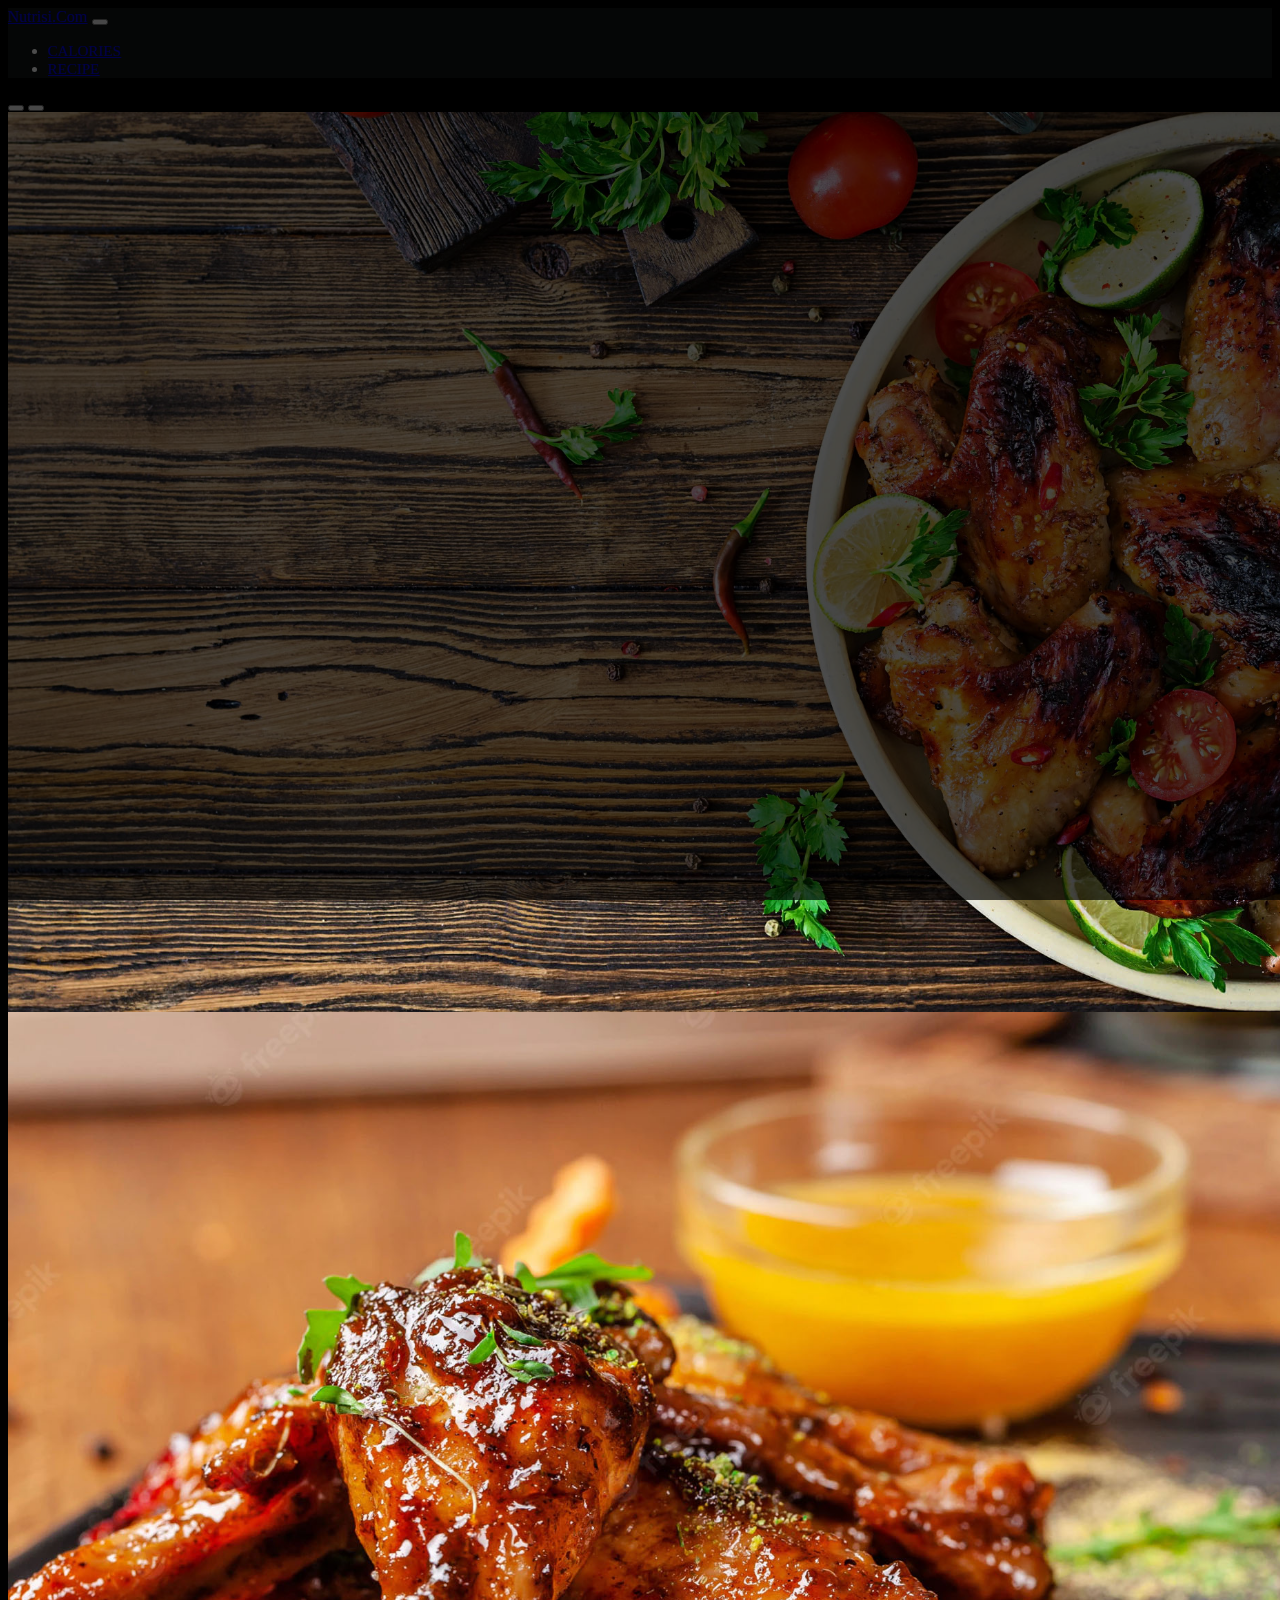
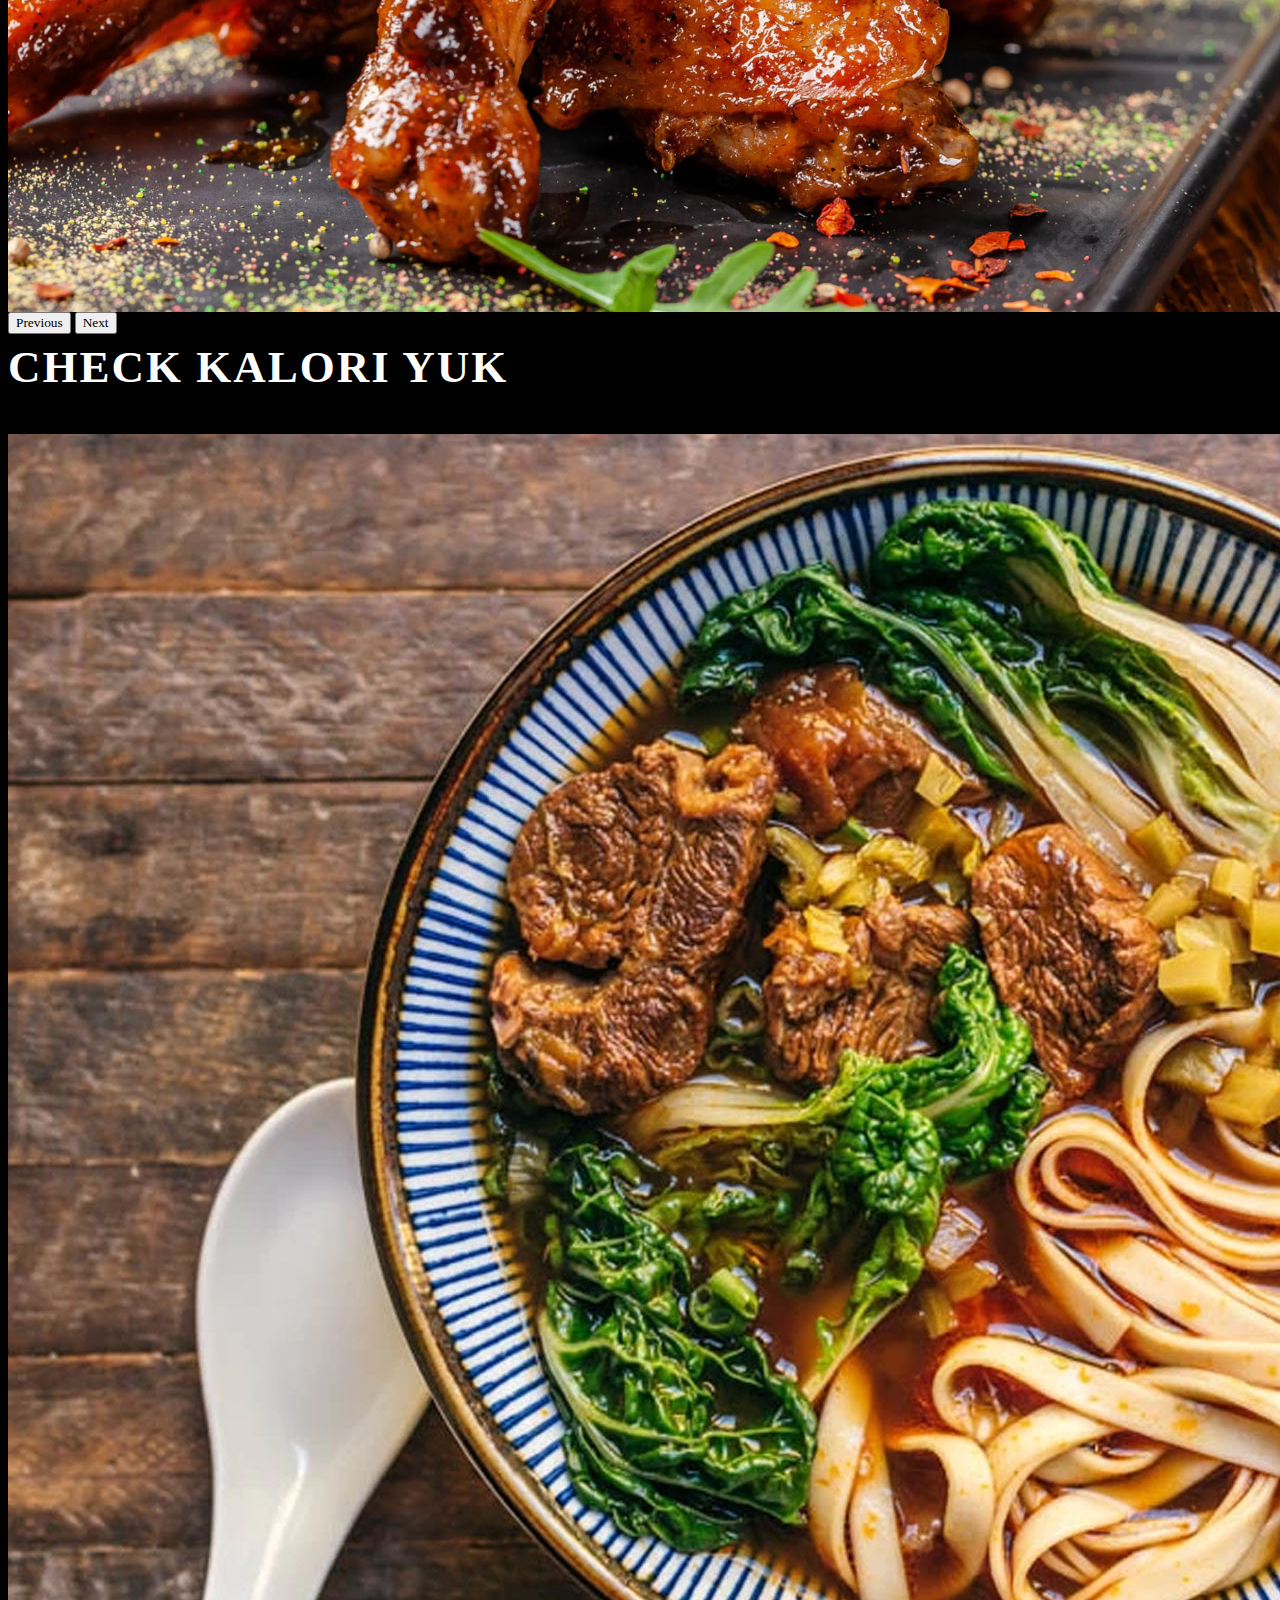
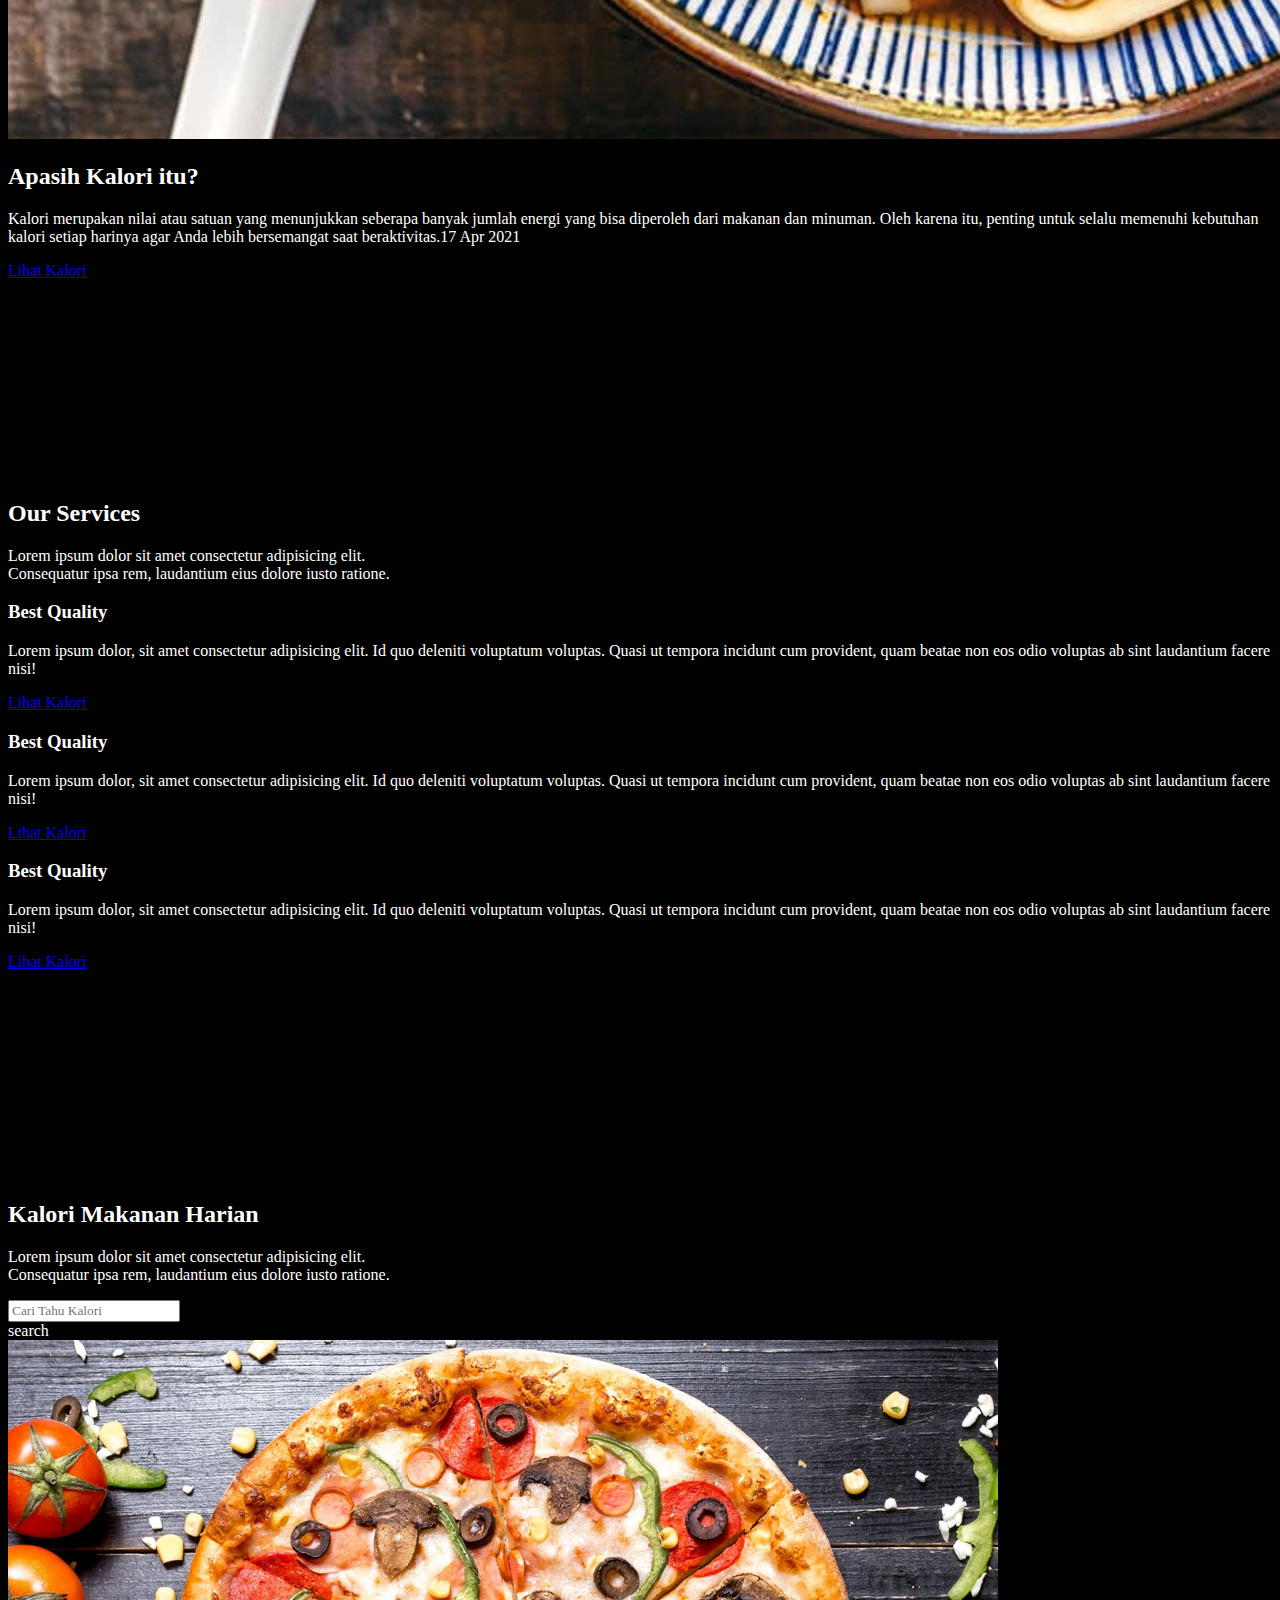
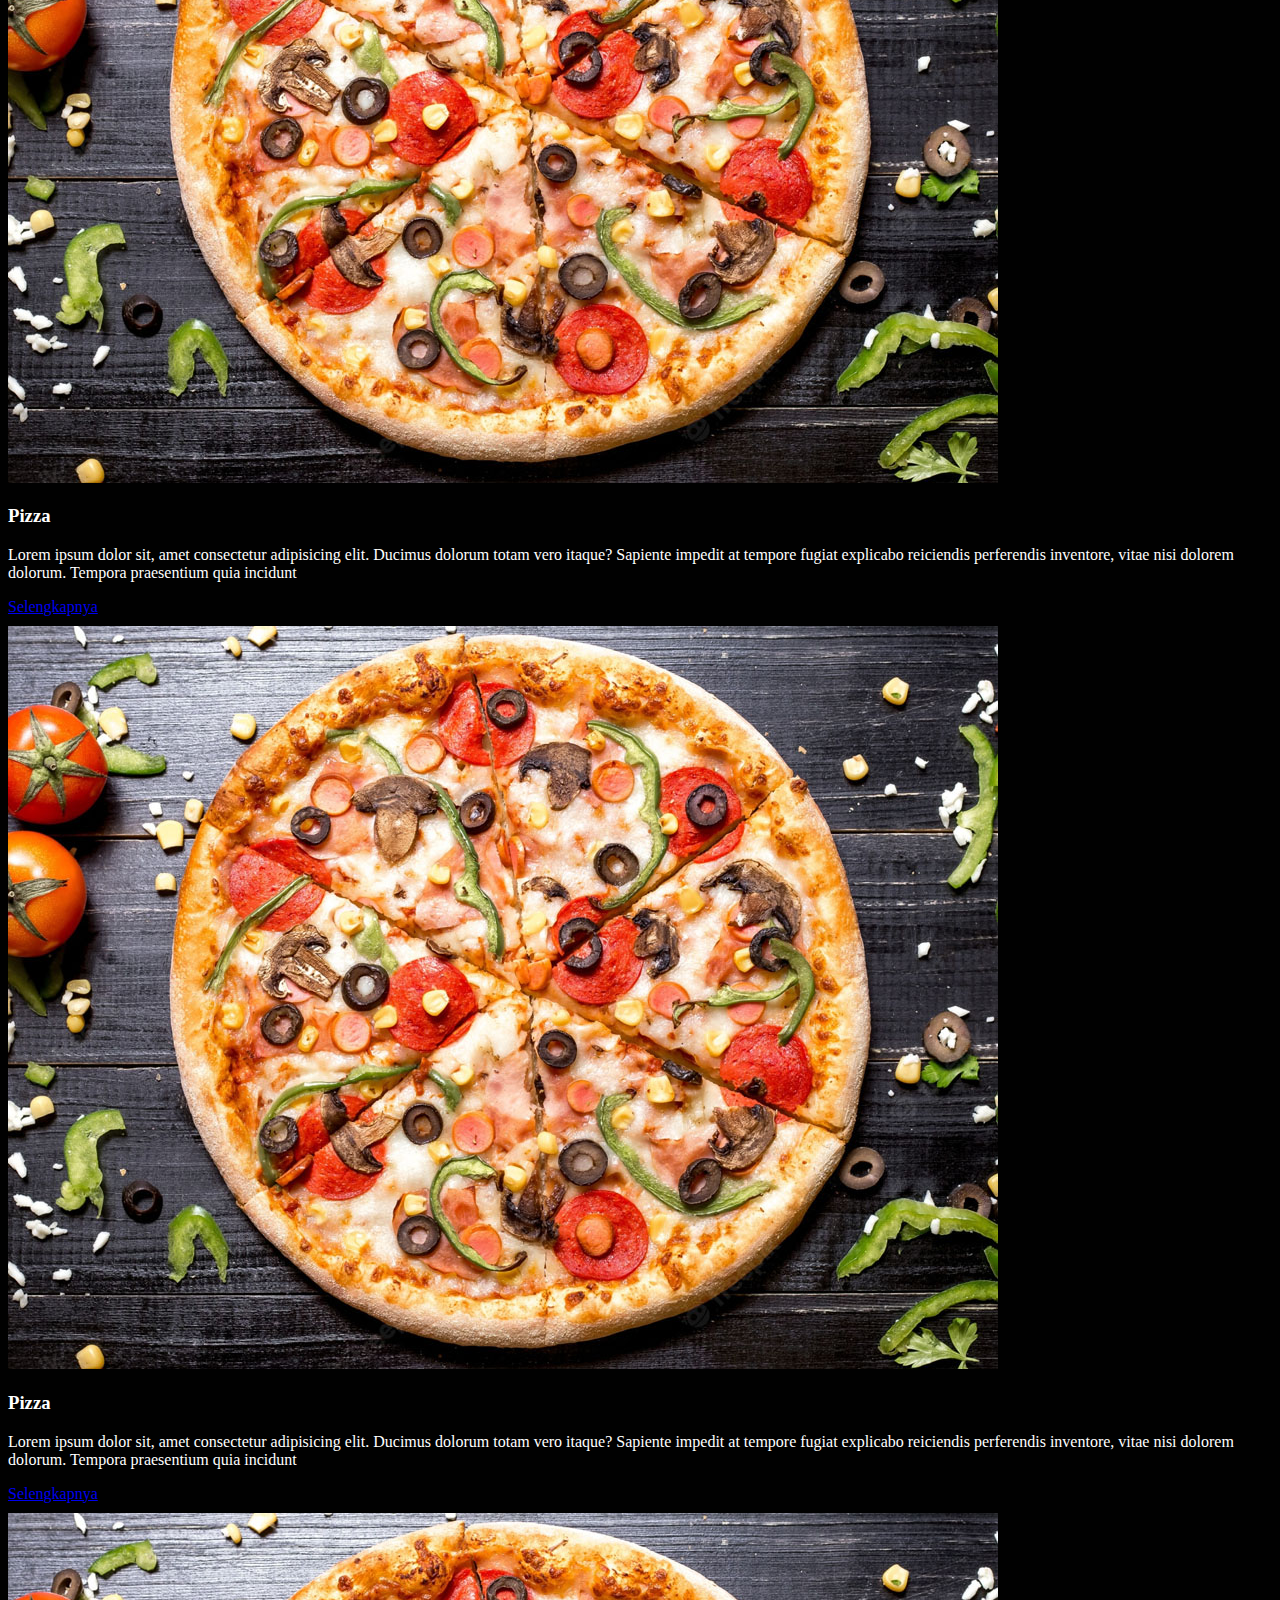
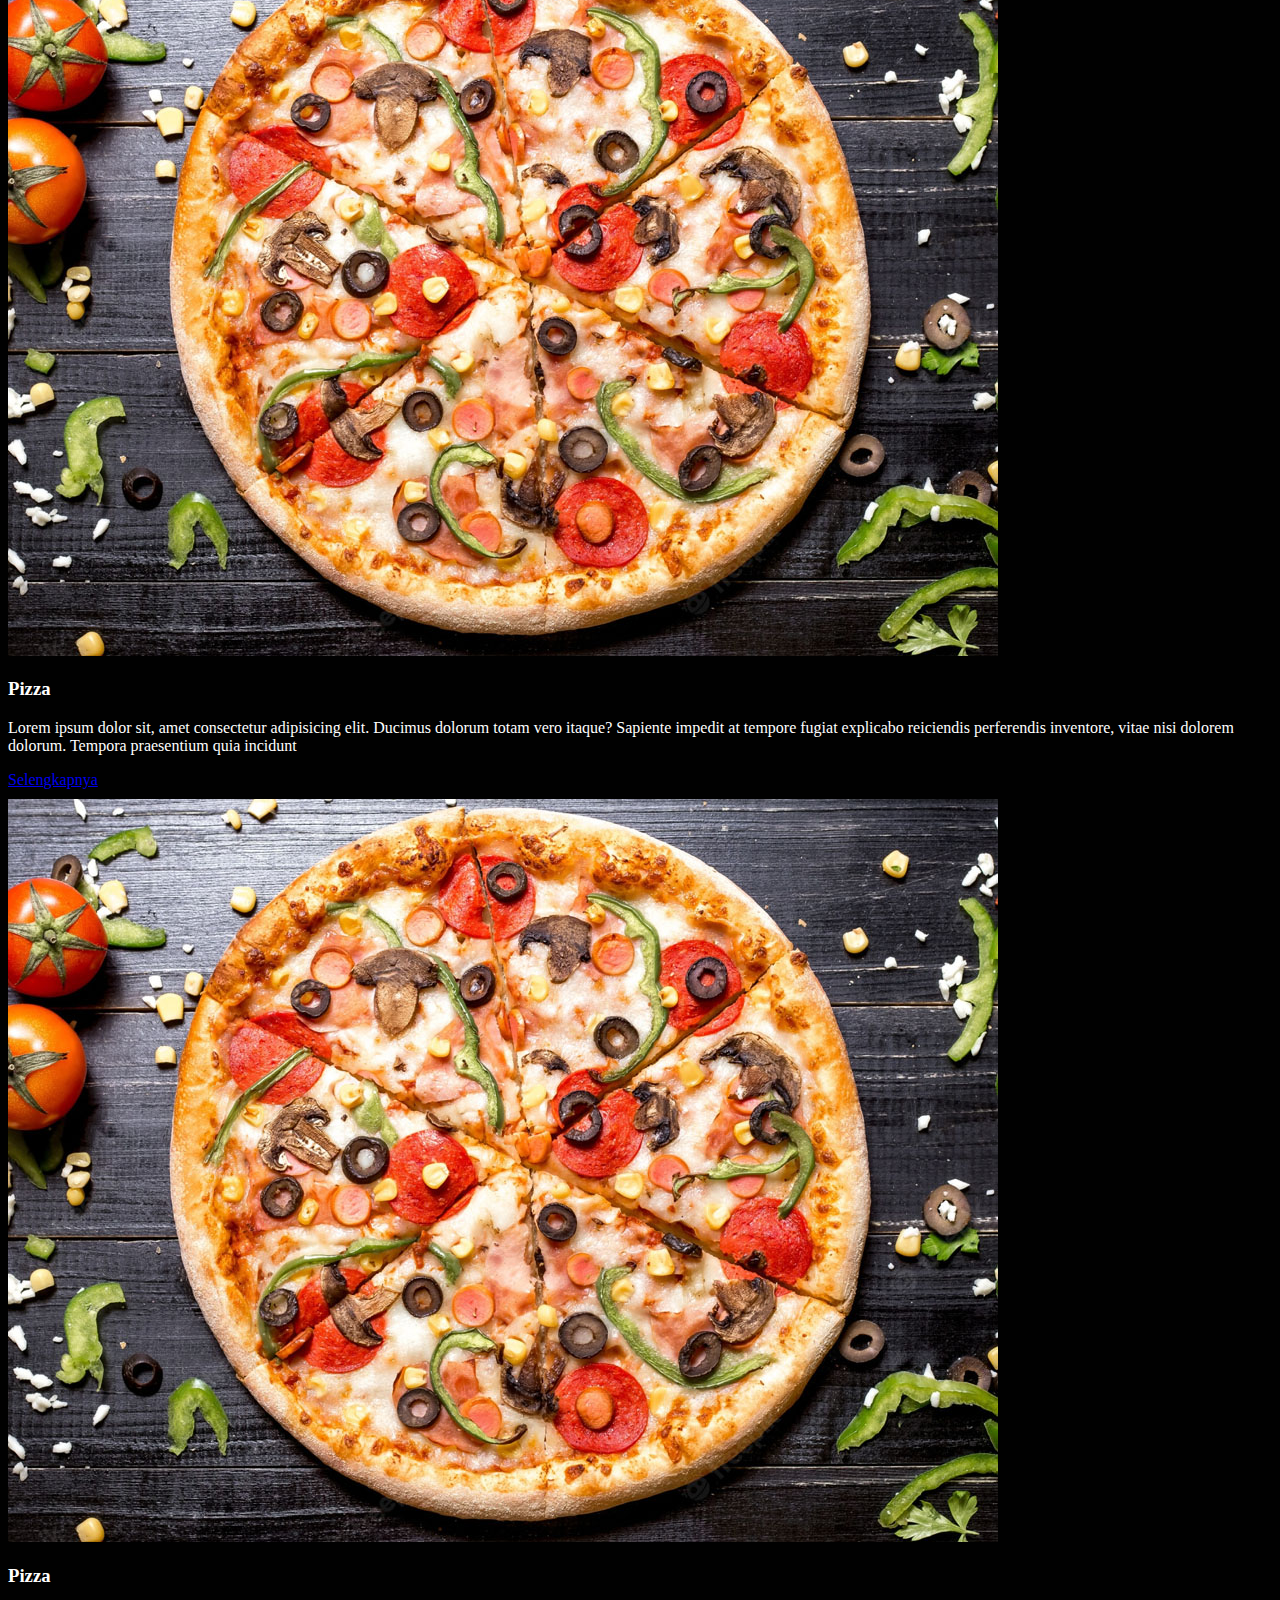
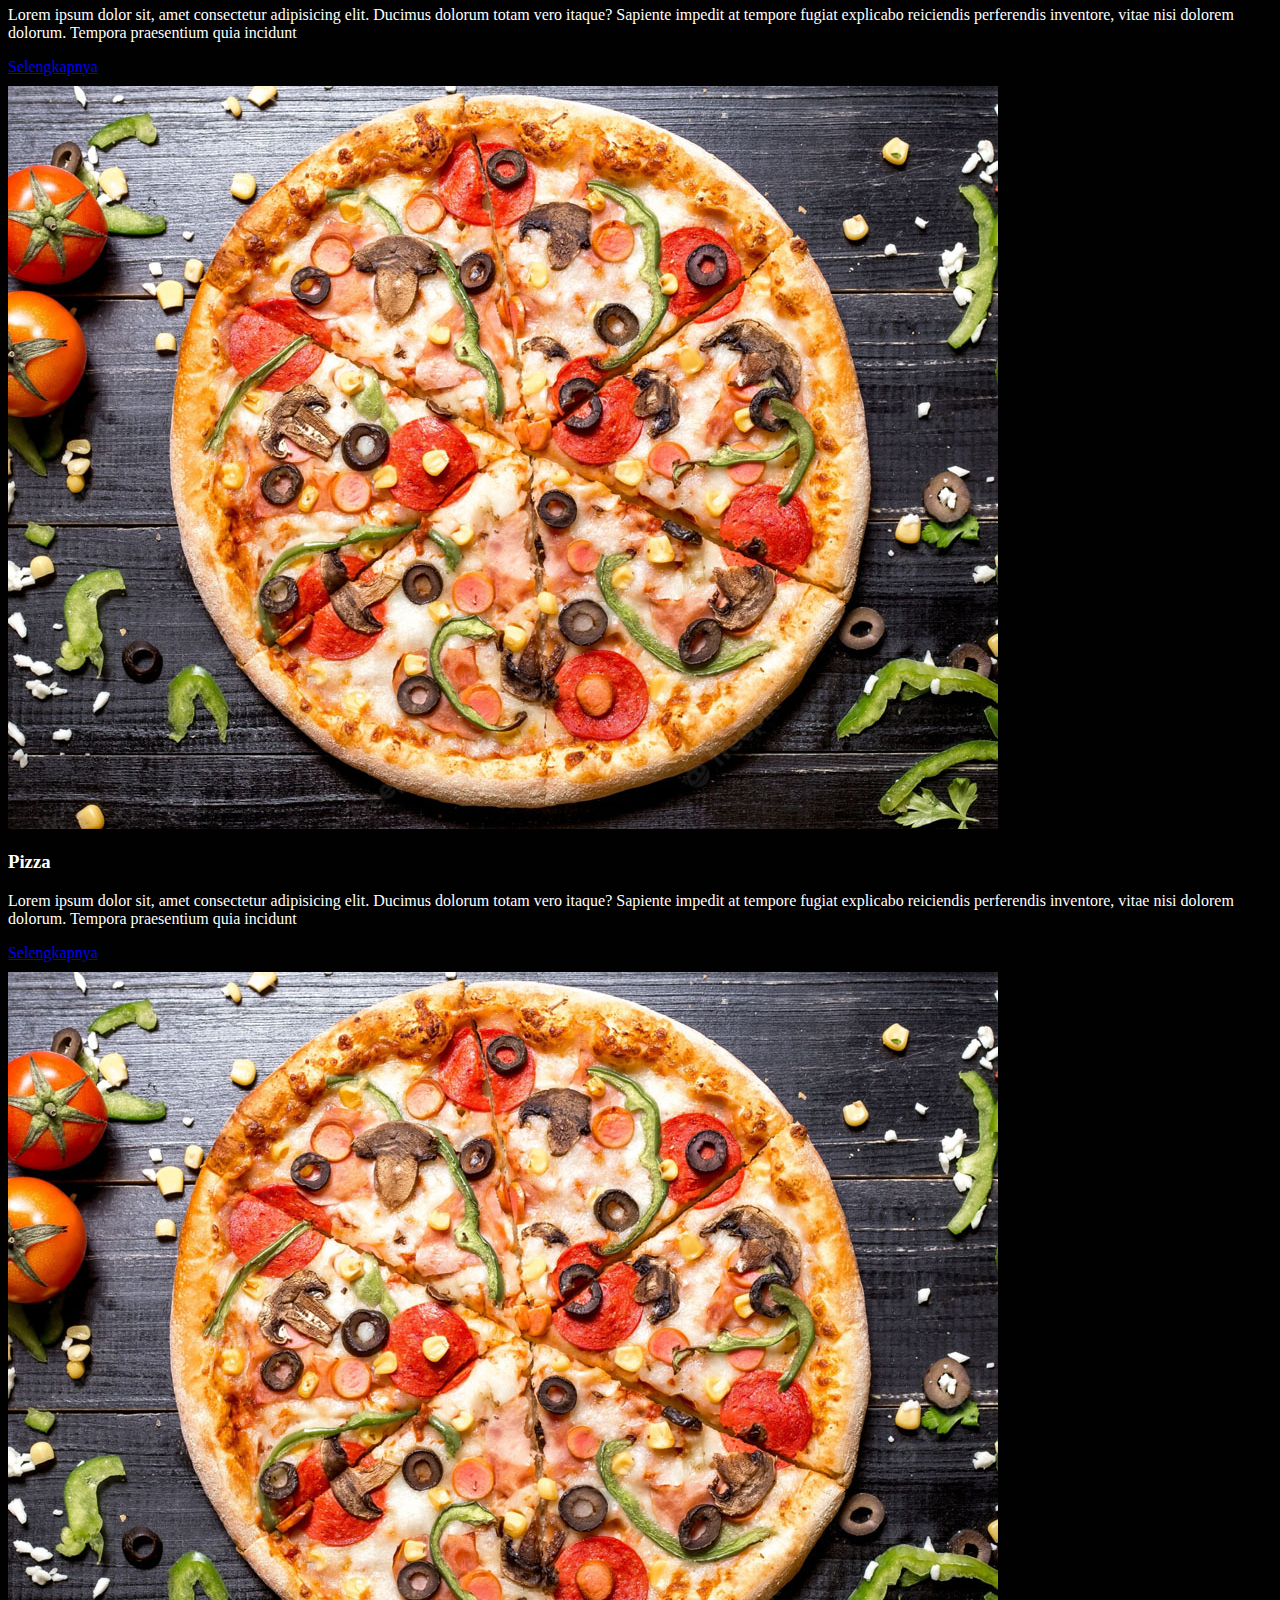
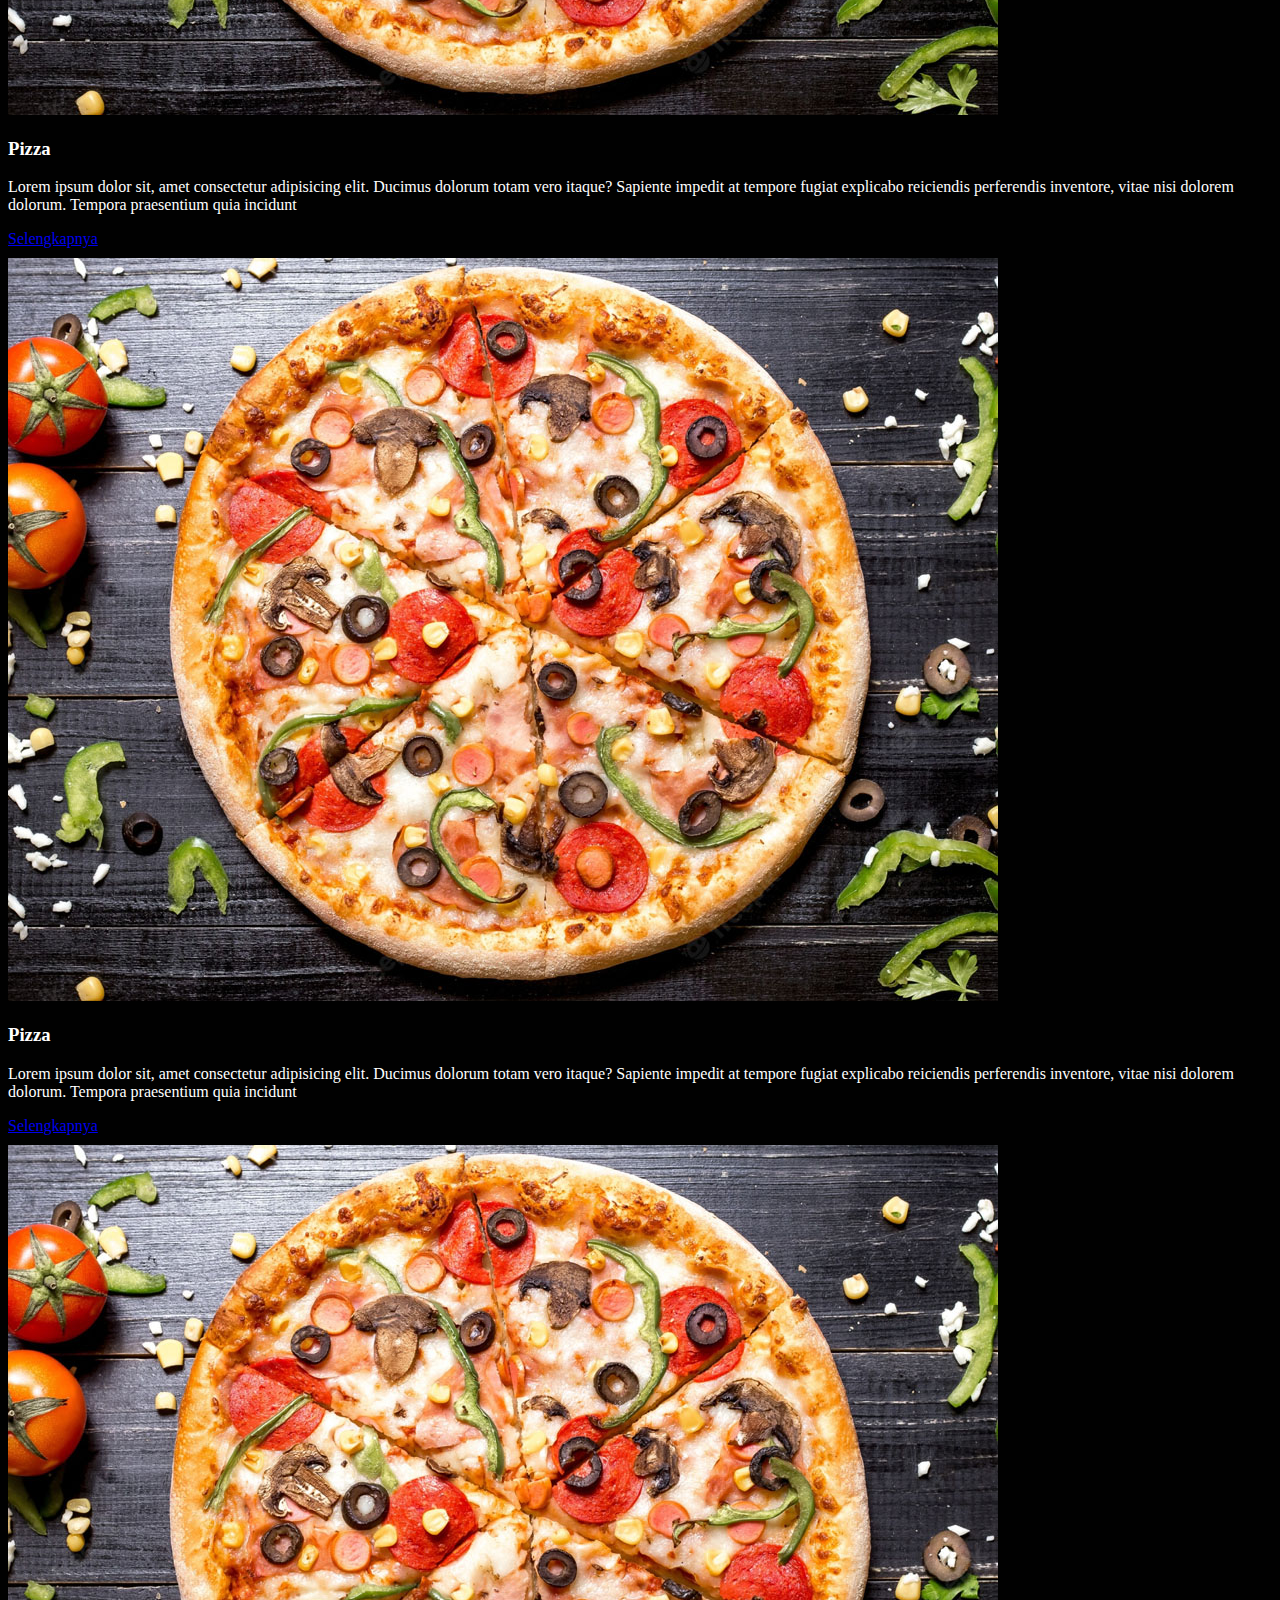
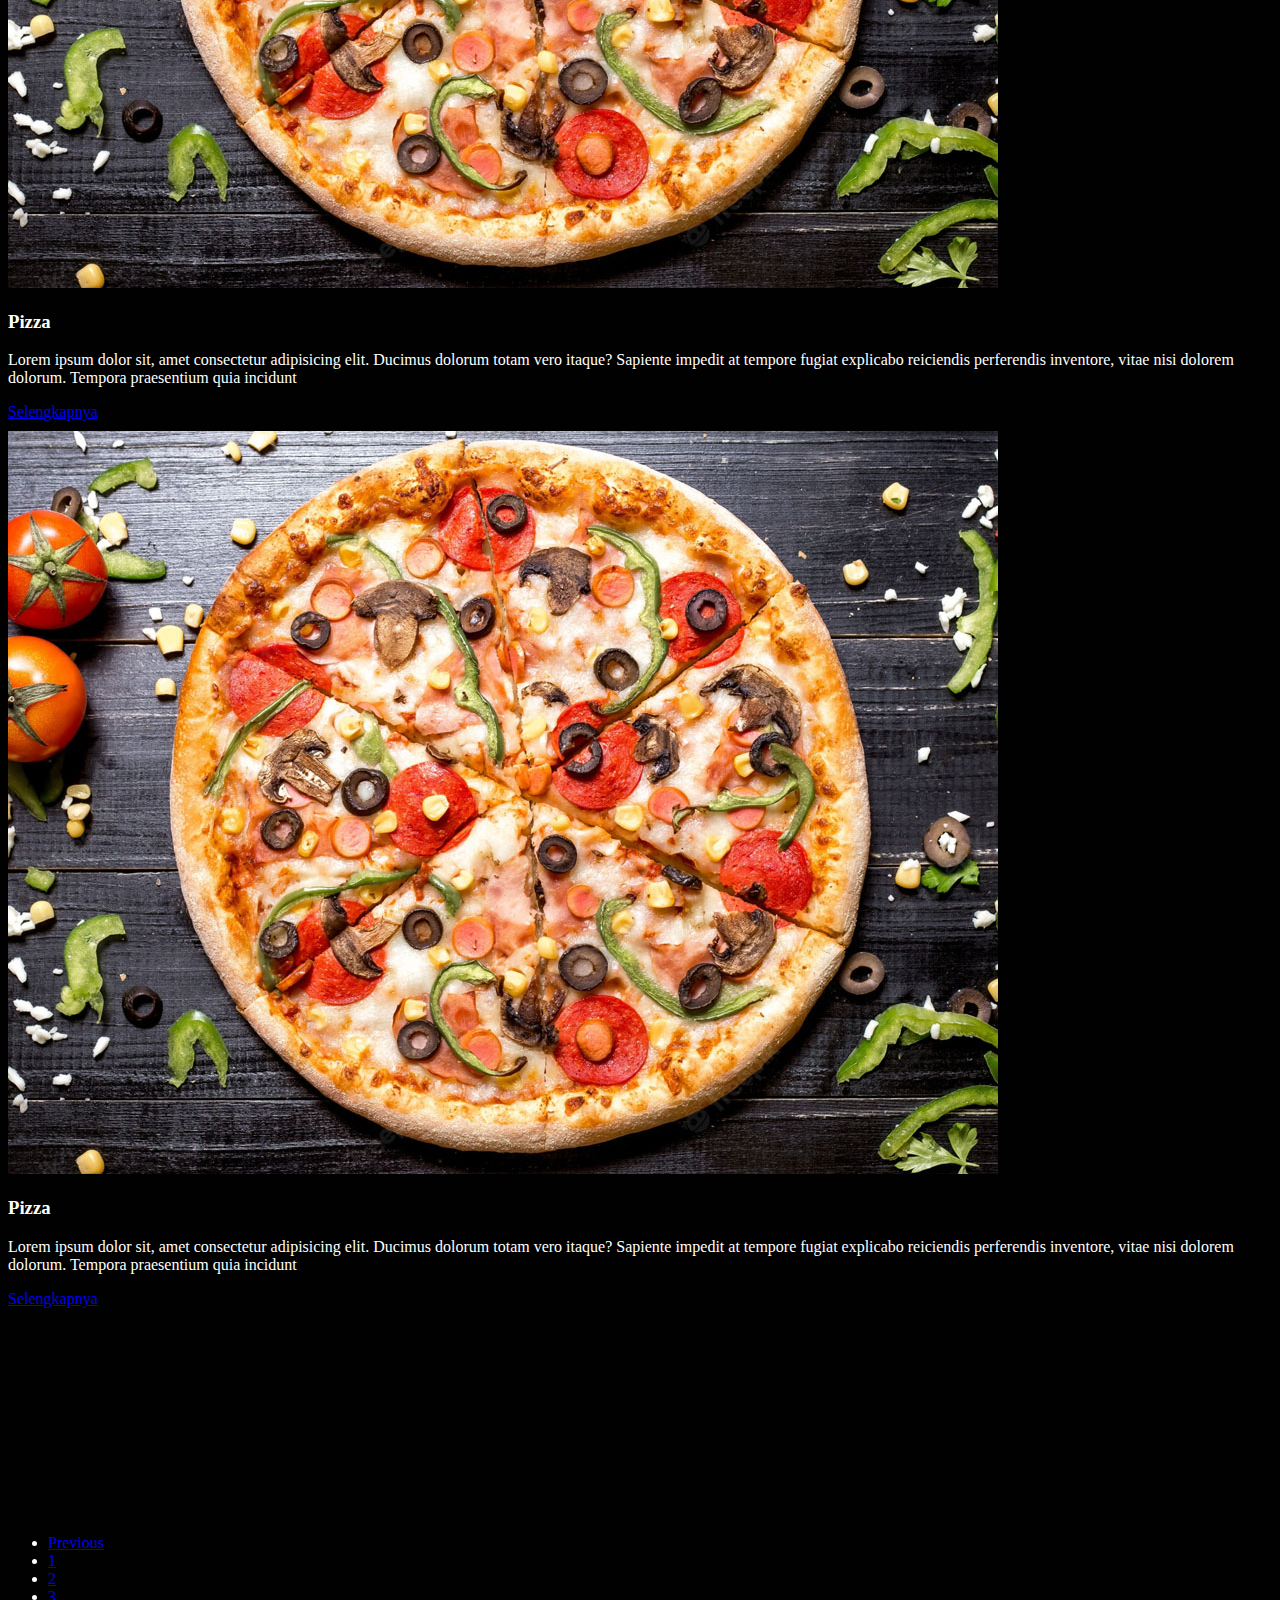
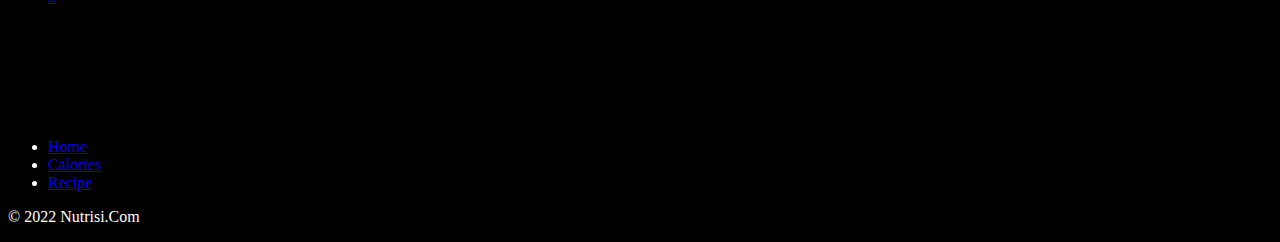
<file: page/calories3.html>
<!doctype html>
<html lang="en">
  <head>
    <meta charset="utf-8">
    <meta name="viewport" content="width=device-width, initial-scale=1">
    <title>Nutrisi | Home</title>
    <link href="https://cdn.jsdelivr.net/npm/bootstrap@5.2.3/dist/css/bootstrap.min.css" rel="stylesheet" integrity="sha384-rbsA2VBKQhggwzxH7pPCaAqO46MgnOM80zW1RWuH61DGLwZJEdK2Kadq2F9CUG65" crossorigin="anonymous">
    <link rel="stylesheet" href="../src/css/style.css">
    
  </head>
  <body>
    
    <!-- Navbar -->
   <header>
    <nav class="navbar navbar-expand-lg bg-light fixed-top">
        <div class="container">
            <a class="navbar-brand" href="index.html"><span class="text-warning">Nutrisi</span>.Com</a>
          <button class="navbar-toggler" type="button" data-bs-toggle="collapse" data-bs-target="#navbarSupportedContent" aria-controls="navbarSupportedContent" aria-expanded="false" aria-label="Toggle navigation">
            <span class="navbar-toggler-icon"></span>
          </button>
          <div class="collapse navbar-collapse" id="navbarSupportedContent">
            <ul class="navbar-nav ms-auto mb-2 mb-lg-0">
              <li class="nav-item">
                <a class="nav-link active" href="calories.html">Calories</a>
              </li>
              <li class="nav-item">
                <a class="nav-link" href="recipe.html">Recipe</a>
              </li>
            </ul>
          </div>
        </div>
      </nav>
   </header>


<!-- Carousel -->
<div id="carouselExampleCaptions" class="carousel slide" data-bs-ride="false">
    <div class="carousel-indicators">
      <button type="button" data-bs-target="#carouselExampleCaptions" data-bs-slide-to="0" class="active" aria-current="true" aria-label="Slide 1"></button>
      <button type="button" data-bs-target="#carouselExampleCaptions" data-bs-slide-to="1" aria-label="Slide 2"></button>
    </div>
    <div class="carousel-inner">
      <div class="carousel-item active">
        <img src="../img/carousel1.jpg" class="d-block w-100" id ="menu"alt="...">
        <div class="carousel-caption ">
          <h5>Check Kalori Yuk</h5>
          <p>Cari tahu berapa banyak kalori yang masuk kedalam tubuhmu.</p>
          <div class="input-group mb-3">
            <input type="text" class="form-control" placeholder="Cari tahu Kalori" aria-label="Recipient's username" aria-describedby="basic-addon2">
            <div class="input-group-append">
              <span onclick="window.location.href='#portfolio'" class="input-group-text" id="basic-addon2">Selengkapnya</span>
            </div>
          </div>
        </div>
      </div>
      <div class="carousel-item">
        <img src="../img/carousel2.jpg" class="d-block w-100" alt="...">
        <div class="carousel-caption ">
          <h5>Check Kalori Yuk</h5>
          <p>Cari tahu berapa banyak kalori yang masuk kedalam tubuhmu.</p>
          <div class="input-group mb-3">
            <input type="text" class="form-control" placeholder="Cari tahu Kalori" aria-label="Recipient's username" aria-describedby="basic-addon2">
            <div class="input-group-append">
              <span onclick="window.location.href='#portfolio'" class="input-group-text" id="basic-addon2">Selengkapnya</span>
            </div>
          </div>
        </div>
      </div>
    </div>
    <button class="carousel-control-prev" type="button" data-bs-target="#carouselExampleCaptions" data-bs-slide="prev">
      <span class="carousel-control-prev-icon" aria-hidden="true"></span>
      <span class="visually-hidden">Previous</span>
    </button>
    <button class="carousel-control-next" type="button" data-bs-target="#carouselExampleCaptions" data-bs-slide="next">
      <span class="carousel-control-next-icon" aria-hidden="true"></span>
      <span class="visually-hidden">Next</span>
    </button>
  </div>


  <!-- about section -->

  <section id="about" class="about section-padding">
    <div class="container">
      <div class="row">
        <div class="col-lg-4 col-md-12 col-12">
          <div class="about-img">
            <img src="../img/about.jpg" class="img-fluid" alt="">
          </div>
        </div>
        <div class="col-lg-8 col-md-12 col-12 ps-lg-5 mt-md-5">
          <div class="about-text">
            <h2>
              Apasih Kalori itu?
            </h2>
            <p>
              Kalori merupakan nilai atau satuan yang menunjukkan seberapa banyak jumlah energi yang bisa diperoleh dari makanan dan minuman. Oleh karena itu, penting untuk selalu memenuhi kebutuhan kalori setiap harinya agar Anda lebih bersemangat saat beraktivitas.17 Apr 2021
            </p>
            <a class="btn btn-primary mt-3" href="calories.html" role="button">Lihat Kalori</a>
          </div>
        </div>
      </div>
    </div>
  </section>

  <!-- Service Section -->
  <section id="services" class="services section-padding">
    <div class="container">
      <div class="row">
        <div class="col-md-12">
          <div class="section-header text-center pb-5">
            <h2>
              Our Services
            </h2>
            <p>
              Lorem ipsum dolor sit amet consectetur adipisicing elit.<br> Consequatur ipsa rem, laudantium eius dolore iusto ratione.
            </p>
          </div>
        </div>
        <div class="row">
          <div class="col-12 col-md-12 col-lg-4">
            <div class="card text-white text-center bg-dark pb-2">
              <div class="card-body">
                <i class="bi bi-back"></i>
                <h3 class="card-title">
                  Best Quality
                </h3>
                <p class="lead">
                  Lorem ipsum dolor, sit amet consectetur adipisicing elit. Id quo deleniti voluptatum voluptas. Quasi ut tempora incidunt cum provident, quam beatae non eos odio voluptas ab sint laudantium facere nisi!
                </p>
                <a class="btn btn-primary mt-3" href="calories.html" role="button">Lihat Kalori</a>
              </div>
            </div>
          </div>
          <div class="col-12 col-md-12 col-lg-4">
            <div class="card text-white text-center bg-dark pb-2">
              <div class="card-body">
                <i class="bi bi-back"></i>
                <h3 class="card-title">
                  Best Quality
                </h3>
                <p class="lead">
                  Lorem ipsum dolor, sit amet consectetur adipisicing elit. Id quo deleniti voluptatum voluptas. Quasi ut tempora incidunt cum provident, quam beatae non eos odio voluptas ab sint laudantium facere nisi!
                </p>
                <a class="btn btn-primary mt-3" href="calories.html" role="button">Lihat Kalori</a>
              </div>
            </div>
          </div>
          <div class="col-12 col-md-12 col-lg-4">
            <div class="card text-white text-center bg-dark pb-2">
              <div class="card-body">
                <i class="bi bi-back"></i>
                <h3 class="card-title">
                  Best Quality
                </h3>
                <p class="lead">
                  Lorem ipsum dolor, sit amet consectetur adipisicing elit. Id quo deleniti voluptatum voluptas. Quasi ut tempora incidunt cum provident, quam beatae non eos odio voluptas ab sint laudantium facere nisi!
                </p>
                <a class="btn btn-primary mt-3" href="calories.html" role="button">Lihat Kalori</a>
              </div>
            </div>
          </div>
        </div>
      </div>
    </div>
  </section>

  <!-- new section -->
  <section id="portfolio" class="potfolio section-padding">
    <div class="container">
      <div class="row">
        <div class="col-md-12">
          <div class="section-header text-center pb-5">
            <h2>
              Kalori Makanan Harian
            </h2>
            <p>
              Lorem ipsum dolor sit amet consectetur adipisicing elit.<br> Consequatur ipsa rem, laudantium eius dolore iusto ratione.
            </p>
            <div class="input-group mb-3">
              <input type="text" class="form-control" placeholder="Cari Tahu Kalori" aria-label="Cari Tahu Kalori" aria-describedby="basic-addon2">
              <div class="input-group-append">
                <span onclick="window.location.href='calories.html'" class="input-group-text" id="basic-addon2">search</span>
              </div>
            </div>
            
          </div>
        </div>
       
        <div class="row p-3">
          <div class="col-12 col-md-12 col-lg-4">
            <div class="card text-center bg-white pb-2">
              <div class="card-body text-dark">
                <div class="img-area mb-4">
                  <img src="../img/section-pizza.jpg" alt="" class="img-fluid">
                </div>
                <h3 class="card-title">Pizza</h3>
                <p class="lead">
                  Lorem ipsum dolor sit, amet consectetur adipisicing elit. Ducimus dolorum totam vero itaque? Sapiente impedit at tempore fugiat explicabo reiciendis perferendis inventore, vitae nisi dolorem dolorum. Tempora praesentium quia incidunt
                </p>
                <a class="btn btn-primary mt-3" href="pizza.html" role="button">Selengkapnya</a>
              </div>
            </div>
          </div>
          <div class="col-12 col-md-12 col-lg-4">
            <div class="card text-center bg-white pb-2">
              <div class="card-body text-dark">
                <div class="img-area mb-4">
                  <img src="../img/section-pizza.jpg" alt="" class="img-fluid">
                </div>
                <h3 class="card-title">Pizza</h3>
                <p class="lead">
                  Lorem ipsum dolor sit, amet consectetur adipisicing elit. Ducimus dolorum totam vero itaque? Sapiente impedit at tempore fugiat explicabo reiciendis perferendis inventore, vitae nisi dolorem dolorum. Tempora praesentium quia incidunt
                </p>
                <a class="btn btn-primary mt-3" href="pizza.html" role="button">Selengkapnya</a>
              </div>
            </div>
          </div>
          <div class="col-12 col-md-12 col-lg-4">
            <div class="card text-center bg-white pb-2">
              <div class="card-body text-dark">
                <div class="img-area mb-4">
                  <img src="../img/section-pizza.jpg" alt="" class="img-fluid">
                </div>
                <h3 class="card-title">Pizza</h3>
                <p class="lead">
                  Lorem ipsum dolor sit, amet consectetur adipisicing elit. Ducimus dolorum totam vero itaque? Sapiente impedit at tempore fugiat explicabo reiciendis perferendis inventore, vitae nisi dolorem dolorum. Tempora praesentium quia incidunt
                </p>
                <a class="btn btn-primary mt-3" href="pizza.html" role="button">Selengkapnya</a>
              </div>
            </div>
          </div>
        </div>
        <div class="row p-3">
          <div class="col-12 col-md-12 col-lg-4">
            <div class="card text-center bg-white pb-2">
              <div class="card-body text-dark">
                <div class="img-area mb-4">
                  <img src="../img/section-pizza.jpg" alt="" class="img-fluid">
                </div>
                <h3 class="card-title">Pizza</h3>
                <p class="lead">
                  Lorem ipsum dolor sit, amet consectetur adipisicing elit. Ducimus dolorum totam vero itaque? Sapiente impedit at tempore fugiat explicabo reiciendis perferendis inventore, vitae nisi dolorem dolorum. Tempora praesentium quia incidunt
                </p>
                <a class="btn btn-primary mt-3" href="pizza.html" role="button">Selengkapnya</a>
              </div>
            </div>
          </div>
          <div class="col-12 col-md-12 col-lg-4">
            <div class="card text-center bg-white pb-2">
              <div class="card-body text-dark">
                <div class="img-area mb-4">
                  <img src="../img/section-pizza.jpg" alt="" class="img-fluid">
                </div>
                <h3 class="card-title">Pizza</h3>
                <p class="lead">
                  Lorem ipsum dolor sit, amet consectetur adipisicing elit. Ducimus dolorum totam vero itaque? Sapiente impedit at tempore fugiat explicabo reiciendis perferendis inventore, vitae nisi dolorem dolorum. Tempora praesentium quia incidunt
                </p>
                <a class="btn btn-primary mt-3" href="pizza.html" role="button">Selengkapnya</a>
              </div>
            </div>
          </div>
          <div class="col-12 col-md-12 col-lg-4">
            <div class="card text-center bg-white pb-2">
              <div class="card-body text-dark">
                <div class="img-area mb-4">
                  <img src="../img/section-pizza.jpg" alt="" class="img-fluid">
                </div>
                <h3 class="card-title">Pizza</h3>
                <p class="lead">
                  Lorem ipsum dolor sit, amet consectetur adipisicing elit. Ducimus dolorum totam vero itaque? Sapiente impedit at tempore fugiat explicabo reiciendis perferendis inventore, vitae nisi dolorem dolorum. Tempora praesentium quia incidunt
                </p>
                <a class="btn btn-primary mt-3" href="pizza.html" role="button">Selengkapnya</a>
              </div>
            </div>
          </div>
        </div>
        <div class="row">
          <div class="col-12 col-md-12 col-lg-4">
            <div class="card text-center bg-white pb-2">
              <div class="card-body text-dark">
                <div class="img-area mb-4">
                  <img src="../img/section-pizza.jpg" alt="" class="img-fluid">
                </div>
                <h3 class="card-title">Pizza</h3>
                <p class="lead">
                  Lorem ipsum dolor sit, amet consectetur adipisicing elit. Ducimus dolorum totam vero itaque? Sapiente impedit at tempore fugiat explicabo reiciendis perferendis inventore, vitae nisi dolorem dolorum. Tempora praesentium quia incidunt
                </p>
                <a class="btn btn-primary mt-3" href="pizza.html" role="button">Selengkapnya</a>
              </div>
            </div>
          </div>
          <div class="col-12 col-md-12 col-lg-4">
            <div class="card text-center bg-white pb-2">
              <div class="card-body text-dark">
                <div class="img-area mb-4">
                  <img src="../img/section-pizza.jpg" alt="" class="img-fluid">
                </div>
                <h3 class="card-title">Pizza</h3>
                <p class="lead">
                  Lorem ipsum dolor sit, amet consectetur adipisicing elit. Ducimus dolorum totam vero itaque? Sapiente impedit at tempore fugiat explicabo reiciendis perferendis inventore, vitae nisi dolorem dolorum. Tempora praesentium quia incidunt
                </p>
                <a class="btn btn-primary mt-3" href="pizza.html" role="button">Selengkapnya</a>
              </div>
            </div>
          </div>
          <div class="col-12 col-md-12 col-lg-4">
            <div class="card text-center bg-white pb-2">
              <div class="card-body text-dark">
                <div class="img-area mb-4">
                  <img src="../img/section-pizza.jpg" alt="" class="img-fluid">
                </div>
                <h3 class="card-title">Pizza</h3>
                <p class="lead">
                  Lorem ipsum dolor sit, amet consectetur adipisicing elit. Ducimus dolorum totam vero itaque? Sapiente impedit at tempore fugiat explicabo reiciendis perferendis inventore, vitae nisi dolorem dolorum. Tempora praesentium quia incidunt
                </p>
                <a class="btn btn-primary mt-3" href="pizza.html" role="button">Selengkapnya</a>
              </div>
            </div>
          </div>
        </div>
      </div>
    </div>
  </section>
  <!-- Pagination -->
  <section id="services" class="services section-padding">
    <div class="container d-flex justify-content-center">
      <div class="row ">
        <div class="col-md-12">
          <nav aria-label="Page navigation example">
            <ul class="pagination">
                <li class="page-item"><a class="page-link" href="calories2.html">Previous</a></li>
              <li class="page-item"><a class="page-link" href="calories.html">1</a></li>
              <li class="page-item"><a class="page-link" href="calories2.html">2</a></li>
              <li class="page-item active"><a class="page-link" href="calories3.html">3</a></li>
            </ul>
          </nav>
        </div>
      </div>
    </div>
  </section>

 <!-- Footer -->
 <footer class="py-3 my-4 text-center">
  <ul class="nav justify-content-center border-bottom pb-3 mb-3">
    <li class="nav-item"><a href="index.html" class="nav-link px-2 text-muted">Home</a></li>
    <li class="nav-item"><a href="calories.html" class="nav-link px-2 text-muted">Calories</a></li>
    <li class="nav-item"><a href="recipe.html" class="nav-link px-2 text-muted">Recipe</a></li>
  </ul>
  <p class="text-center text-muted">© 2022 Nutrisi.Com</p>
</footer>


    <!-- js -->
    <script src="https://cdn.jsdelivr.net/npm/bootstrap@5.2.3/dist/js/bootstrap.bundle.min.js" integrity="sha384-kenU1KFdBIe4zVF0s0G1M5b4hcpxyD9F7jL+jjXkk+Q2h455rYXK/7HAuoJl+0I4" crossorigin="anonymous"></script>

  </body>
</html>
</file>
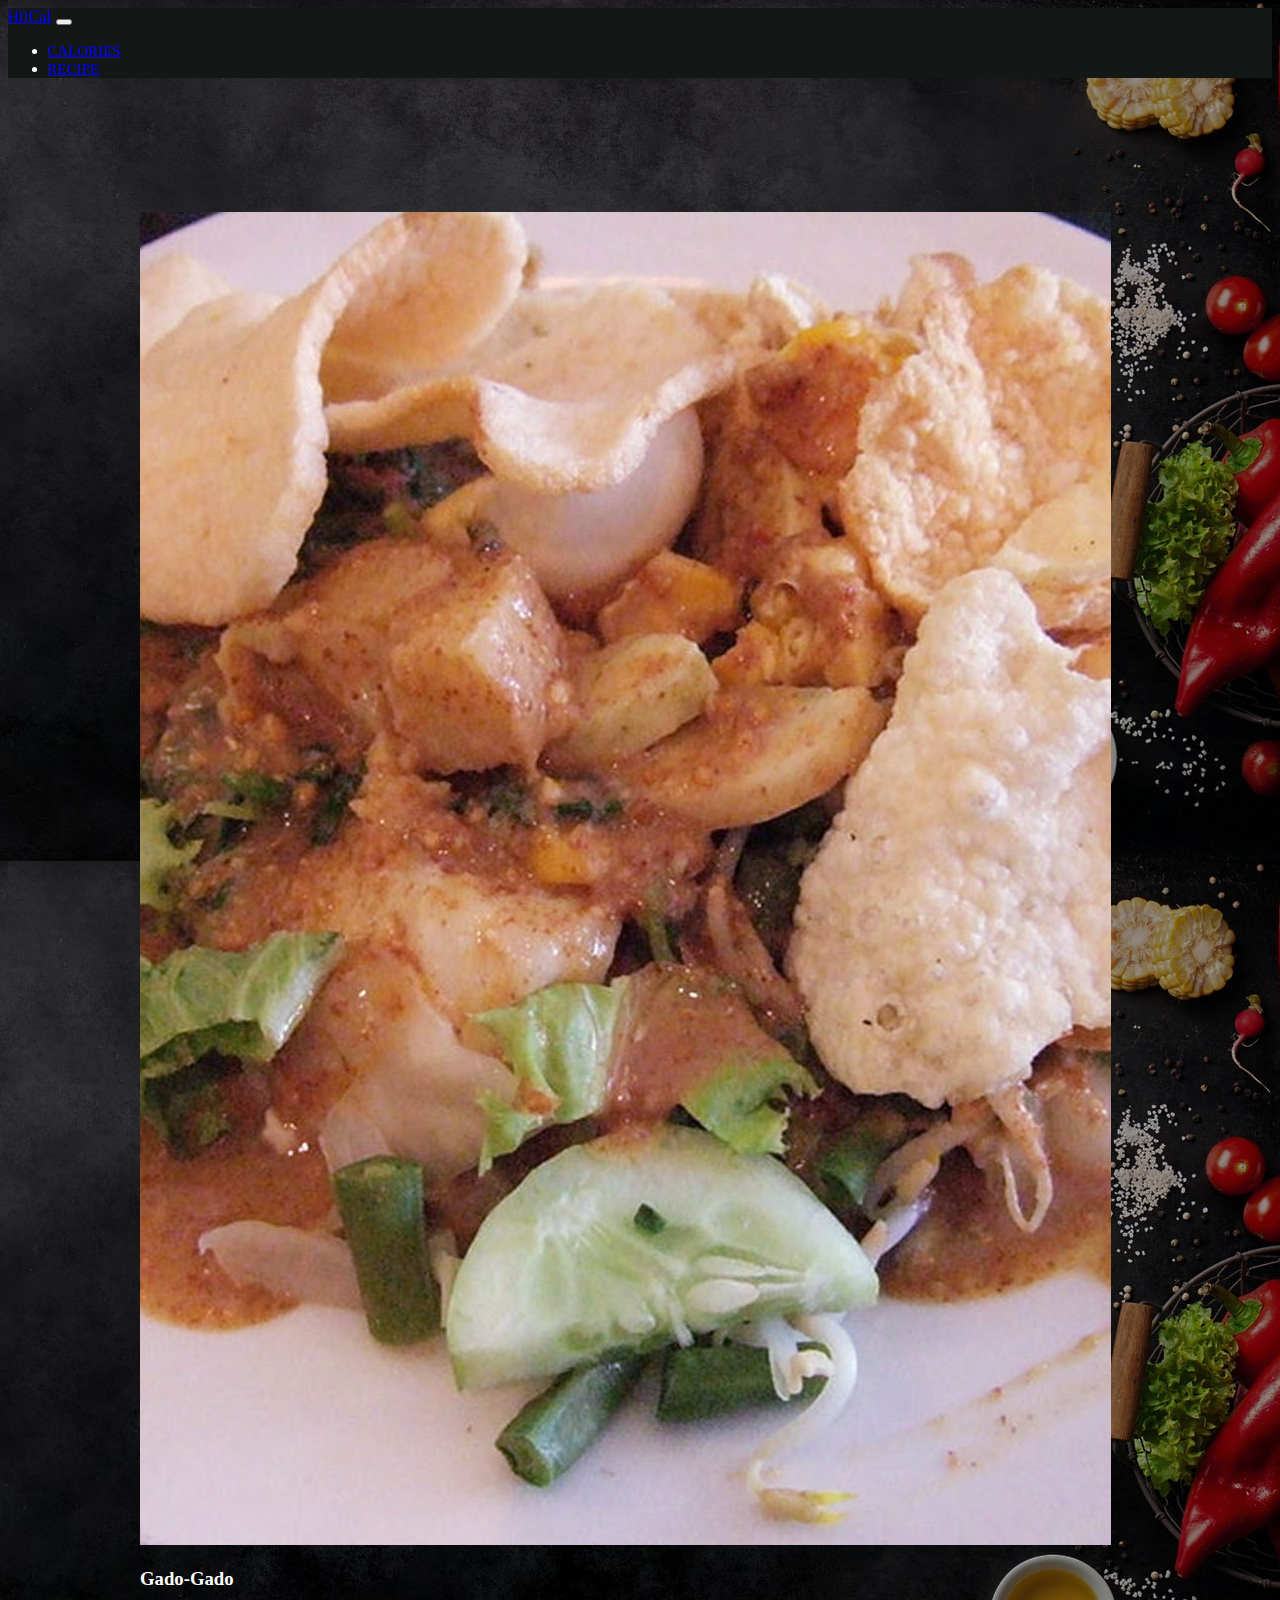
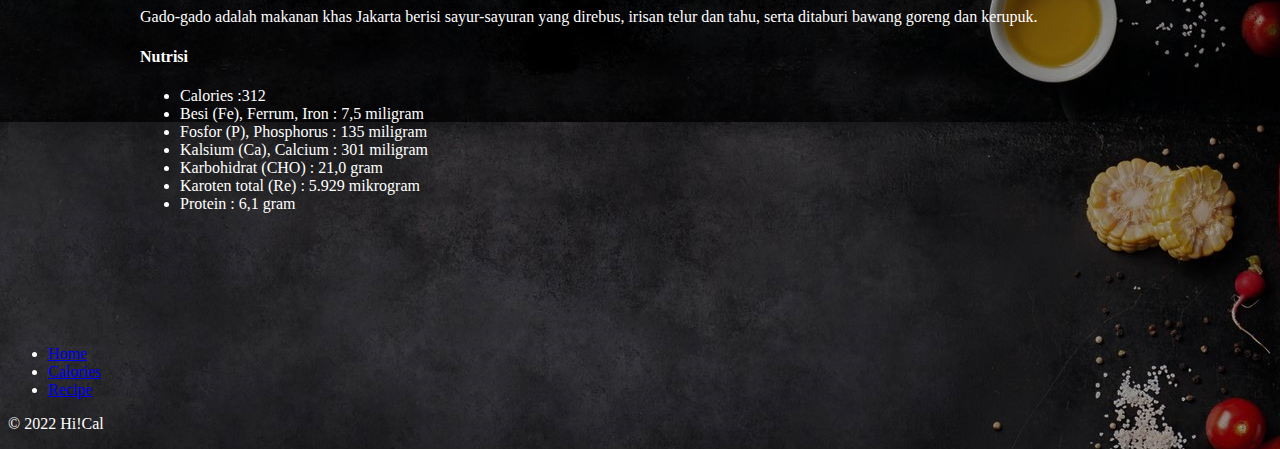
<file: page/gado.html>
<!doctype html>
<html lang="en">
  <head>
    <meta charset="utf-8">
    <meta name="viewport" content="width=device-width, initial-scale=1">
    <title>Nutrisi | Home</title>
    <link href="https://cdn.jsdelivr.net/npm/bootstrap@5.2.3/dist/css/bootstrap.min.css" rel="stylesheet" integrity="sha384-rbsA2VBKQhggwzxH7pPCaAqO46MgnOM80zW1RWuH61DGLwZJEdK2Kadq2F9CUG65" crossorigin="anonymous">
    <link rel="stylesheet" href="../src/css/style.css">
    
  </head>
  <body>
    
    <!-- Navbar -->
   <header>
    <nav class="navbar navbar-expand-lg fixed-top">
        <div class="container">
            <a class="navbar-brand" href="../index.html"><span class="text-warning">Hi!</span><span class="text-muted">Cal</span></a>
          <button class="navbar-toggler" type="button" data-bs-toggle="collapse" data-bs-target="#navbarSupportedContent" aria-controls="navbarSupportedContent" aria-expanded="false" aria-label="Toggle navigation">
            <span class="navbar-toggler-icon"></span>
          </button>
          <div class="collapse navbar-collapse" id="navbarSupportedContent">
            <ul class="navbar-nav ms-auto mb-2 mb-lg-0">
              <li class="nav-item">
                <a class="nav-link text-muted" href="calories.html">Calories</a>
              </li>
              <li class="nav-item">
                <a class="nav-link text-muted" href="recipe.html">Recipe</a>
              </li>
            </ul>
          </div>
        </div>
      </nav>
   </header>

   <!-- Card 1 -->
   <section id="portfolio2" class="potfolio section-padding">
    <div class="container">
      <Body background="../img/image1.jpg"> <br>  
            <div class="card text-white bg-dark" style="max-width: 1000px;">
                <div class="row no-gutters">
                  <div class="col-md-4">
                    <img src="../img/image-on-card-gado.jpg" class="card-img rounded" alt="...">
                  </div>
                    <div class="col-md-8">
                        <div class="card-body">
                        <h3 class="card-title text-primary"">Gado-Gado</h5>
                        <p class="card-text">Gado-gado adalah makanan khas Jakarta berisi sayur-sayuran yang direbus, irisan telur dan tahu, serta ditaburi bawang goreng dan kerupuk.</p>
                        <h4 class="card-text text-primary"">
                            Nutrisi
                        </h5>
                        <ul>
                            <li>
                                Calories :312
                            </li>
                            <li>
                              Besi (Fe), Ferrum, Iron	:	7,5 miligram
                            </li>
                            <li>
                              Fosfor (P), Phosphorus	:	135 miligram
                            </li>
                            <li>
                              Kalsium (Ca), Calcium	:	301 miligram
                            </li>
                            <li>
                              Karbohidrat (CHO)	:	21,0 gram
                            </li>
                            <li>
                              Karoten total (Re)	:	5.929 mikrogram
                            </li>
                            <li>
                              Protein	:	6,1 gram
                            </li>
                        </ul>
                        </div>
                    </div>
                </div>        
            </div>
    </div>
  </section>



  <!-- Footer -->
  <footer class="py-3 my-4">
    <ul class="nav justify-content-center border-bottom pb-3 mb-3">
      <li class="nav-item"><a href="../index.html" class="nav-link px-2 text-muted">Home</a></li>
      <li class="nav-item"><a href="calories.html" class="nav-link px-2 text-muted">Calories</a></li>
      <li class="nav-item"><a href="recipe.html" class="nav-link px-2 text-muted">Recipe</a></li>
    </ul>
    <p class="text-center text-muted">© 2022 Hi!Cal</p>
  </footer>
  

    <!-- js -->
    <script src="https://cdn.jsdelivr.net/npm/bootstrap@5.2.3/dist/js/bootstrap.bundle.min.js" integrity="sha384-kenU1KFdBIe4zVF0s0G1M5b4hcpxyD9F7jL+jjXkk+Q2h455rYXK/7HAuoJl+0I4" crossorigin="anonymous"></script>

  </body>
</html>
</file>
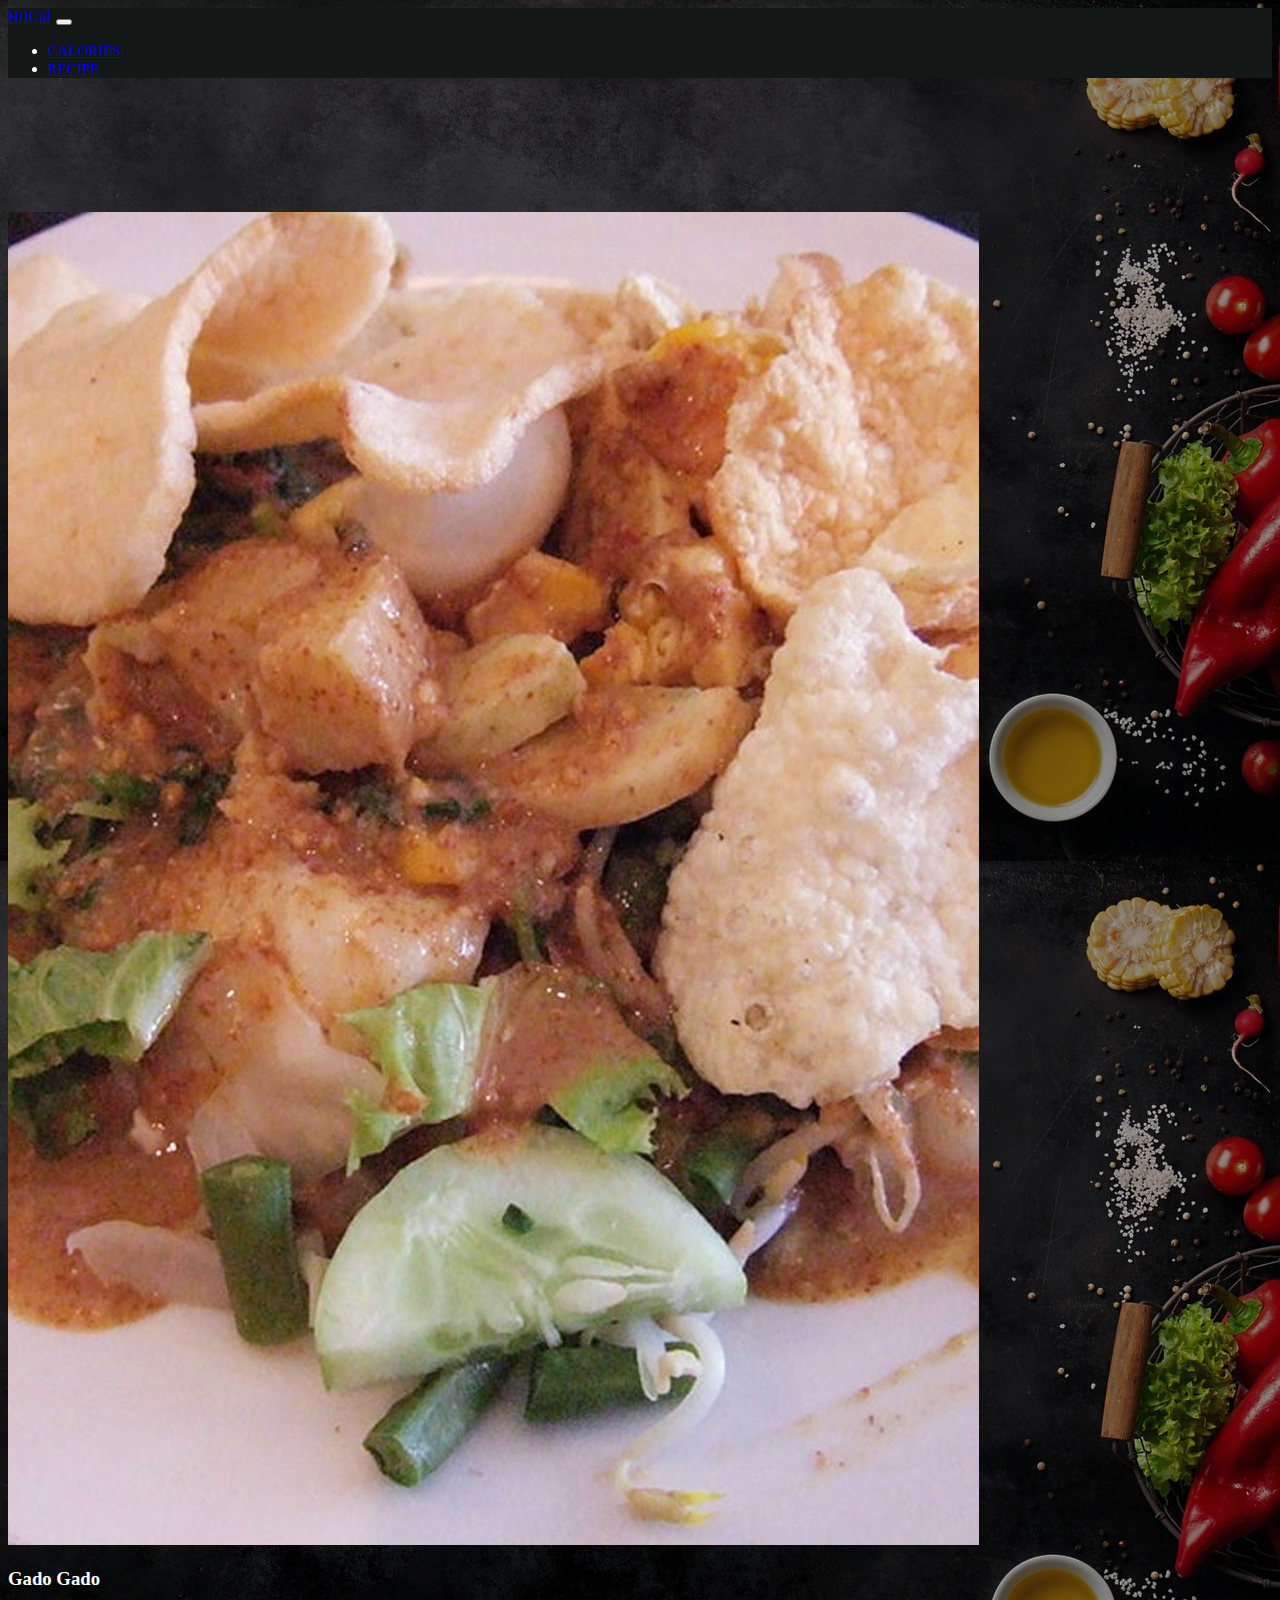
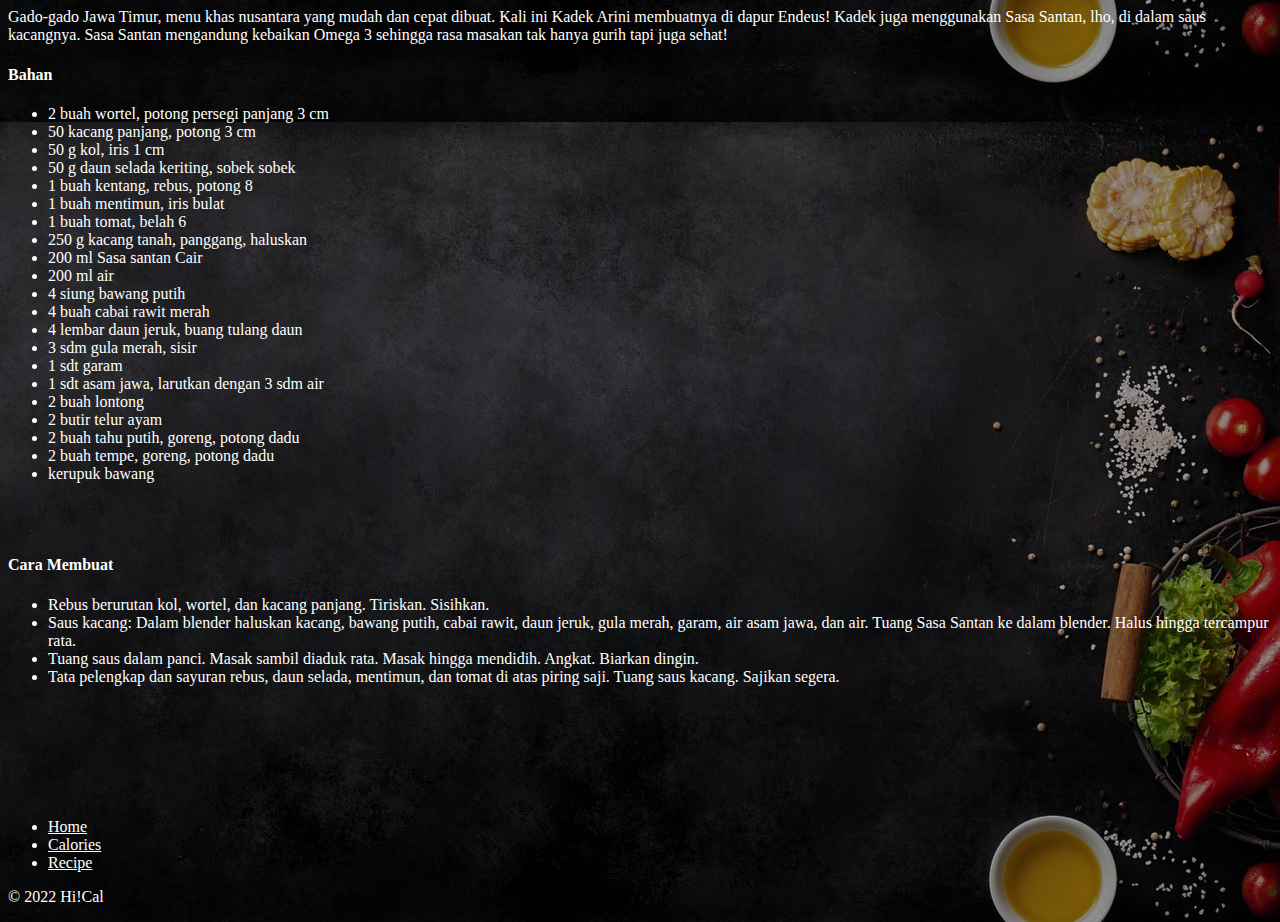
<file: page/gadoRecipe.html>
<!doctype html>
<html lang="en">

<head>
  <meta charset="utf-8">
  <meta name="viewport" content="width=device-width, initial-scale=1">
  <title>Hi!Cal | Recipe</title>
  <link href="https://cdn.jsdelivr.net/npm/bootstrap@5.2.3/dist/css/bootstrap.min.css" rel="stylesheet"
    integrity="sha384-rbsA2VBKQhggwzxH7pPCaAqO46MgnOM80zW1RWuH61DGLwZJEdK2Kadq2F9CUG65" crossorigin="anonymous">
  <link rel="stylesheet" href="../src/css/style.css">

</head>

<body>

  <!-- Navbar -->
  <header>
    <nav class="navbar navbar-expand-lg fixed-top">
      <div class="container">
        <a class="navbar-brand" href="../index.html"><span class="text-warning">Hi!</span><span class="text-muted">Cal</span></a>
        <button class="navbar-toggler" type="button" data-bs-toggle="collapse" data-bs-target="#navbarSupportedContent"
          aria-controls="navbarSupportedContent" aria-expanded="false" aria-label="Toggle navigation">
          <span class="navbar-toggler-icon"></span>
        </button>
        <div class="collapse navbar-collapse" id="navbarSupportedContent">
          <ul class="navbar-nav ms-auto mb-2 mb-lg-0">
            <li class="nav-item">
              <a class="nav-link text-muted" href="calories.html">Calories</a>
            </li>
            <li class="nav-item text-muted">
              <a class="nav-link" href="recipe.html">Recipe</a>
            </li>
          </ul>
        </div>
      </div>
    </nav>
  </header>

  <!-- Card 1 -->
  <section id="portfolio2" class="potfolio section-padding">
    <div class="container">
      <Body background="../img/image1.jpg"> <br>
        <div class="card text-white bg-dark mb-3 style="max-width: 1000px;">
          <div class="row no-gutters">
            <div class="col-md-4">
              <img src="../img/image-on-card-gado.jpg" class="card-img rounded" alt="...">
            </div>
            <div class="col-md-8">
              <div class="card-body">
                <h3 class="card-title text-primary">Gado Gado</h5>
                  <p class="card-text">Gado-gado Jawa Timur, menu khas nusantara yang mudah dan cepat dibuat. Kali ini
                    Kadek Arini membuatnya di dapur Endeus! Kadek juga menggunakan Sasa Santan, lho, di dalam saus
                    kacangnya. Sasa Santan mengandung kebaikan Omega 3 sehingga rasa masakan tak hanya gurih tapi juga
                    sehat!</p>
                  <h4 class="card-text text-primary">
                    Bahan
                    </h5>
                    <p>
                    <ul>
                      <li>
                        2 buah wortel, potong persegi panjang 3 cm
                      </li>
                      <li>
                        50 kacang panjang, potong 3 cm
                      </li>
                      <li>
                        50 g kol, iris 1 cm
                      </li>
                      <li>
                        50 g daun selada keriting, sobek sobek
                      </li>
                      <li>
                        1 buah kentang, rebus, potong 8
                      </li>
                      <li>
                        1 buah mentimun, iris bulat
                      </li>
                      <li>
                        1 buah tomat, belah 6
                      </li>
                      <li>
                        250 g kacang tanah, panggang, haluskan
                      </li>
                      <li>
                        200 ml Sasa santan Cair
                      </li>
                      <li>
                        200 ml air
                      </li>
                      <li>
                        4 siung bawang putih
                      </li>
                      <li>
                        4 buah cabai rawit merah
                      </li>
                      <li>
                        4 lembar daun jeruk, buang tulang daun
                      </li>
                      <li>
                        3 sdm gula merah, sisir
                      </li>
                      <li>
                        1 sdt garam
                      </li>
                      <li>
                        1 sdt asam jawa, larutkan dengan 3 sdm air
                      </li>
                      <li>
                        2 buah lontong
                      </li>
                      <li>
                        2 butir telur ayam
                      </li>
                      <li>
                        2 buah tahu putih, goreng, potong dadu
                      </li>
                      <li>
                        2 buah tempe, goreng, potong dadu
                      </li>
                      <li>
                        kerupuk bawang
                      </li>
                    </ul>
                    </p>
                    <br></br>
                    <h4 class="card-text text-primary">
                      Cara Membuat
                      </h5>
                      <p>
                      <ul>
                        <li>
                          Rebus berurutan kol, wortel, dan kacang panjang. Tiriskan. Sisihkan.
                        </li>
                        <li>
                          Saus kacang: Dalam blender haluskan kacang, bawang putih, cabai rawit, daun jeruk, gula merah,
                          garam, air asam jawa, dan air. Tuang Sasa Santan ke dalam blender. Halus hingga tercampur
                          rata.
                        </li>
                        <li>
                          Tuang saus dalam panci. Masak sambil diaduk rata. Masak hingga mendidih. Angkat. Biarkan
                          dingin.
                        </li>
                        <li>
                          Tata pelengkap dan sayuran rebus, daun selada, mentimun, dan tomat di atas piring saji. Tuang
                          saus kacang. Sajikan segera.
                        </li>
                      </ul>
                      </p>
              </div>
            </div>
          </div>
        </div>
    </div>
  </section>



  <!-- Footer -->
  <footer class="py-3 my-4 pd-0 md-0">

    <ul class="nav justify-content-center border-bottom pb-3 mb-3">
      <li class="nav-item"><a href="../index.html" class="nav-link px-2" style="color:white;">Home</a></li>
      <li class="nav-item"><a href="calories.html" class="nav-link px-2" style="color:white;"">Calories</a></li>
      <li class=" nav-item"><a href="recipe.html" class="nav-link px-2 " style="color:white;">Recipe</a></li>
    </ul>
    <p class="text-center" style="color:white;"">© 2022 Hi!Cal</p>
  </footer>
</div>
  

    <!-- js -->
    <script src=" https://cdn.jsdelivr.net/npm/bootstrap@5.2.3/dist/js/bootstrap.bundle.min.js"
      integrity="sha384-kenU1KFdBIe4zVF0s0G1M5b4hcpxyD9F7jL+jjXkk+Q2h455rYXK/7HAuoJl+0I4" crossorigin="anonymous">
      </script>

</body>

</html>
</file>
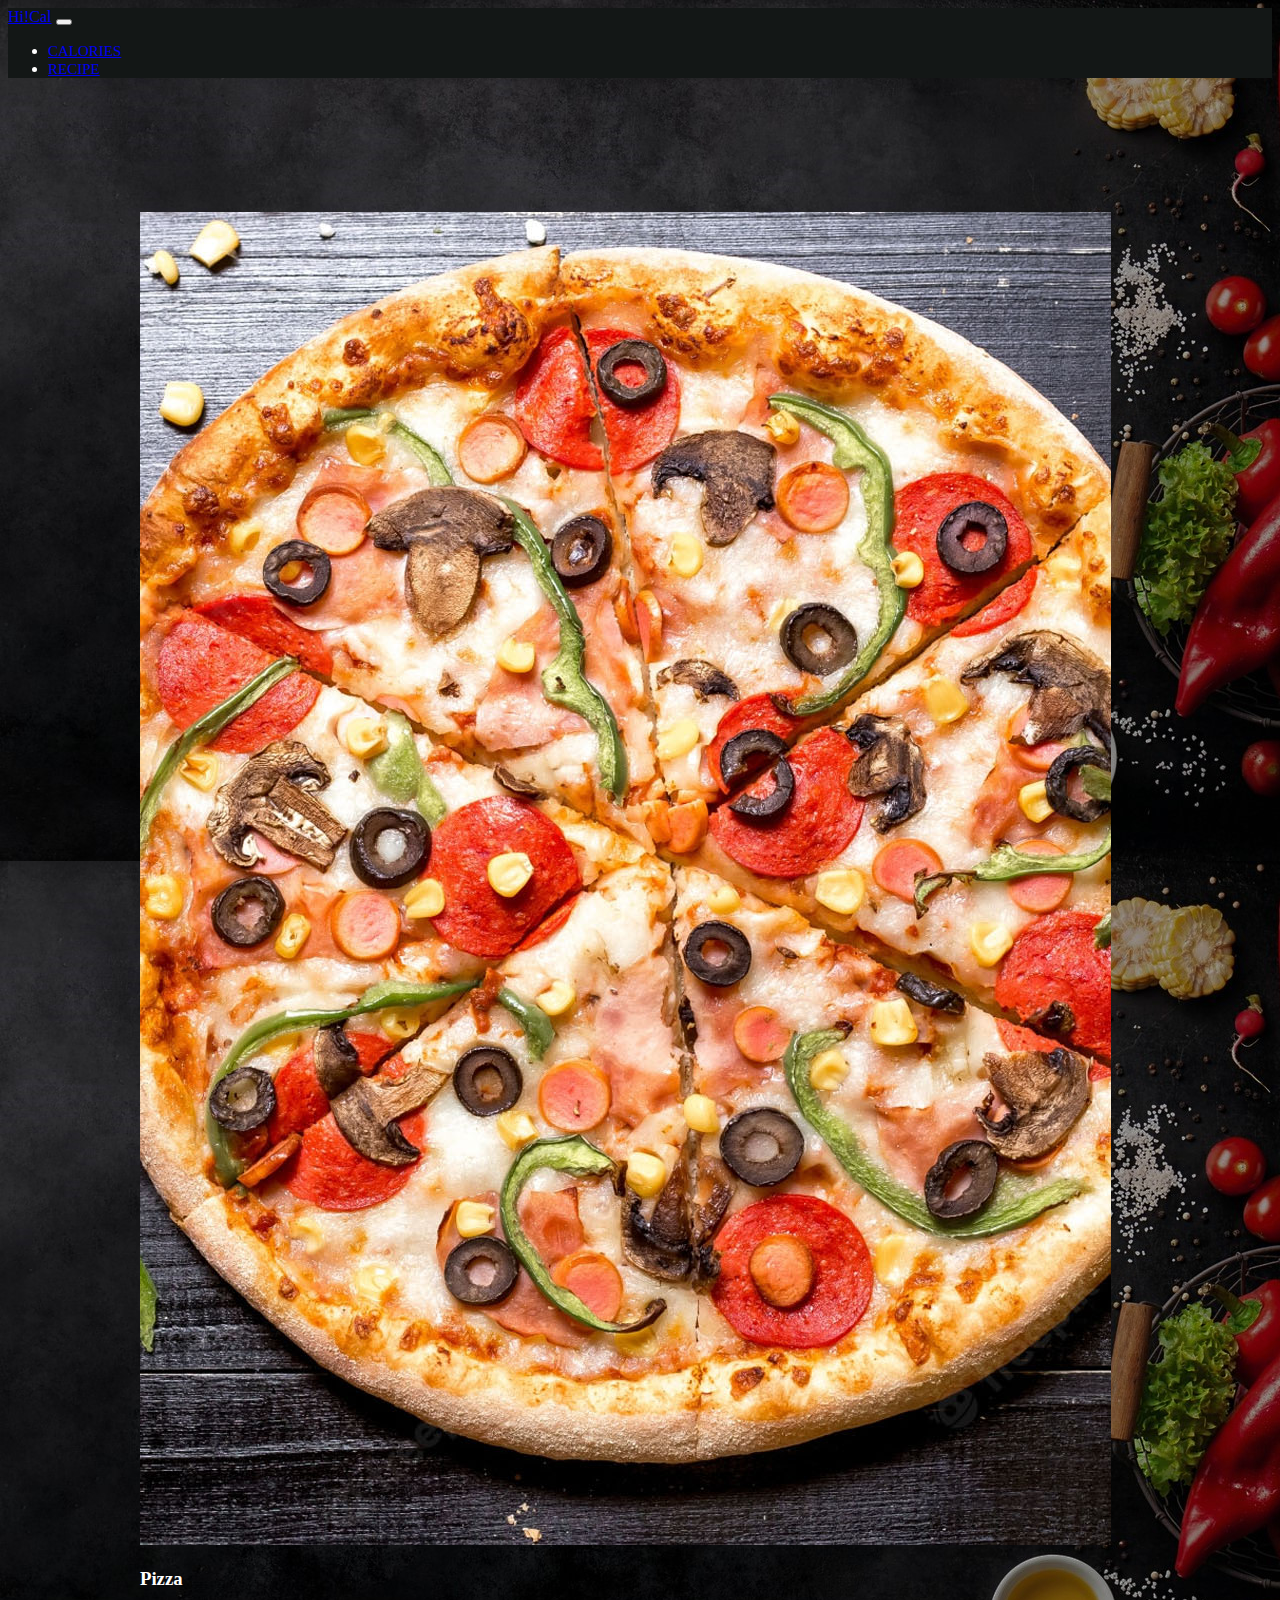
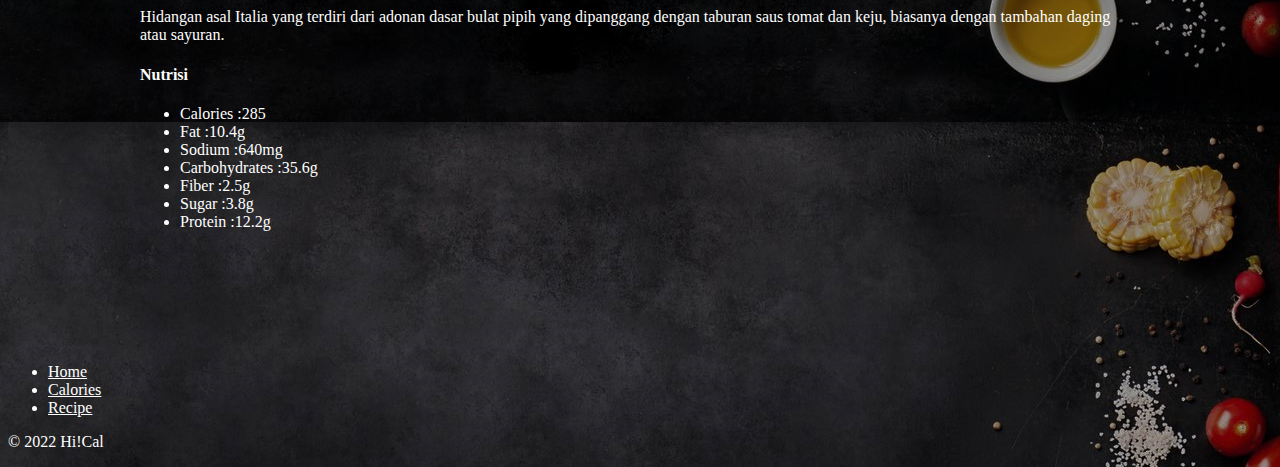
<file: page/pizza.html>
<!doctype html>
<html lang="en">
  <head>
    <meta charset="utf-8">
    <meta name="viewport" content="width=device-width, initial-scale=1">
    <title>Hi!Cal | Kalori</title>
    <link href="https://cdn.jsdelivr.net/npm/bootstrap@5.2.3/dist/css/bootstrap.min.css" rel="stylesheet" integrity="sha384-rbsA2VBKQhggwzxH7pPCaAqO46MgnOM80zW1RWuH61DGLwZJEdK2Kadq2F9CUG65" crossorigin="anonymous">
    <link rel="stylesheet" href="../src/css/style.css">
    
  </head>
  <body>
    
    <!-- Navbar -->
   <header>
    <nav class="navbar navbar-expand-lg fixed-top">
        <div class="container">
            <a class="navbar-brand" href="../index.html"><span class="text-warning">Hi!</span><span class="text-muted">Cal</span></a>
          <button class="navbar-toggler" type="button" data-bs-toggle="collapse" data-bs-target="#navbarSupportedContent" aria-controls="navbarSupportedContent" aria-expanded="false" aria-label="Toggle navigation">
            <span class="navbar-toggler-icon"></span>
          </button>
          <div class="collapse navbar-collapse" id="navbarSupportedContent">
            <ul class="navbar-nav ms-auto mb-2 mb-lg-0">
              <li class="nav-item">
                <a class="nav-link text-muted" href="calories.html">Calories</a>
              </li>
              <li class="nav-item">
                <a class="nav-link text-muted" href="recipe.html">Recipe</a>
              </li>
            </ul>
          </div>
        </div>
      </nav>
   </header>

   <!-- Card 1 -->
   <section id="portfolio2" class="potfolio section-padding">
    <div class="container">
      <Body background="../img/image1.jpg"> <br>  
            <div class="card text-white bg-dark" style="max-width: 1000px;">
                <div class="row no-gutters">
                  <div class="col-md-4">
                    <img src="../img/image-on-card-pizza.jpg" class="card-img rounded" alt="...">
                  </div>
                    <div class="col-md-8">
                        <div class="card-body">
                        <h3 class="card-title text-primary">Pizza</h5>
                        <p class="card-text">Hidangan asal Italia yang terdiri dari adonan dasar bulat pipih yang dipanggang dengan taburan saus tomat dan keju, biasanya dengan tambahan daging atau sayuran.</p>
                        <h4 class="card-text text-primary">
                            Nutrisi
                        </h5>
                        <ul>
                            <li>
                                Calories :285
                            </li>
                            <li>
                                Fat :10.4g
                            </li>
                            <li>
                              Sodium :640mg
                            </li>
                            <li>
                              Carbohydrates :35.6g
                            </li>
                            <li>
                              Fiber :2.5g
                            </li>
                            <li>
                              Sugar :3.8g
                            </li>
                            <li>
                              Protein :12.2g
                            </li>
                        </ul>
                      </div>
                    </div>
                </div>        
            </div>
    </div>
  </section>



  <!-- Footer -->
  <footer class="py-3 my-4 pd-0 md-0">
    
    <ul class="nav justify-content-center border-bottom pb-3 mb-3">
      <li class="nav-item"><a href="../index.html" class="nav-link px-2" style="color:white;">Home</a></li>
      <li class="nav-item"><a href="calories.html" class="nav-link px-2" style="color:white;"">Calories</a></li>
      <li class="nav-item"><a href="recipe.html" class="nav-link px-2 " style="color:white;">Recipe</a></li>
    </ul>
    <p class="text-center" style="color:white;"">© 2022 Hi!Cal</p>
  </footer>
</div>
  

    <!-- js -->
    <script src="https://cdn.jsdelivr.net/npm/bootstrap@5.2.3/dist/js/bootstrap.bundle.min.js" integrity="sha384-kenU1KFdBIe4zVF0s0G1M5b4hcpxyD9F7jL+jjXkk+Q2h455rYXK/7HAuoJl+0I4" crossorigin="anonymous"></script>

  </body>
</html>
</file>
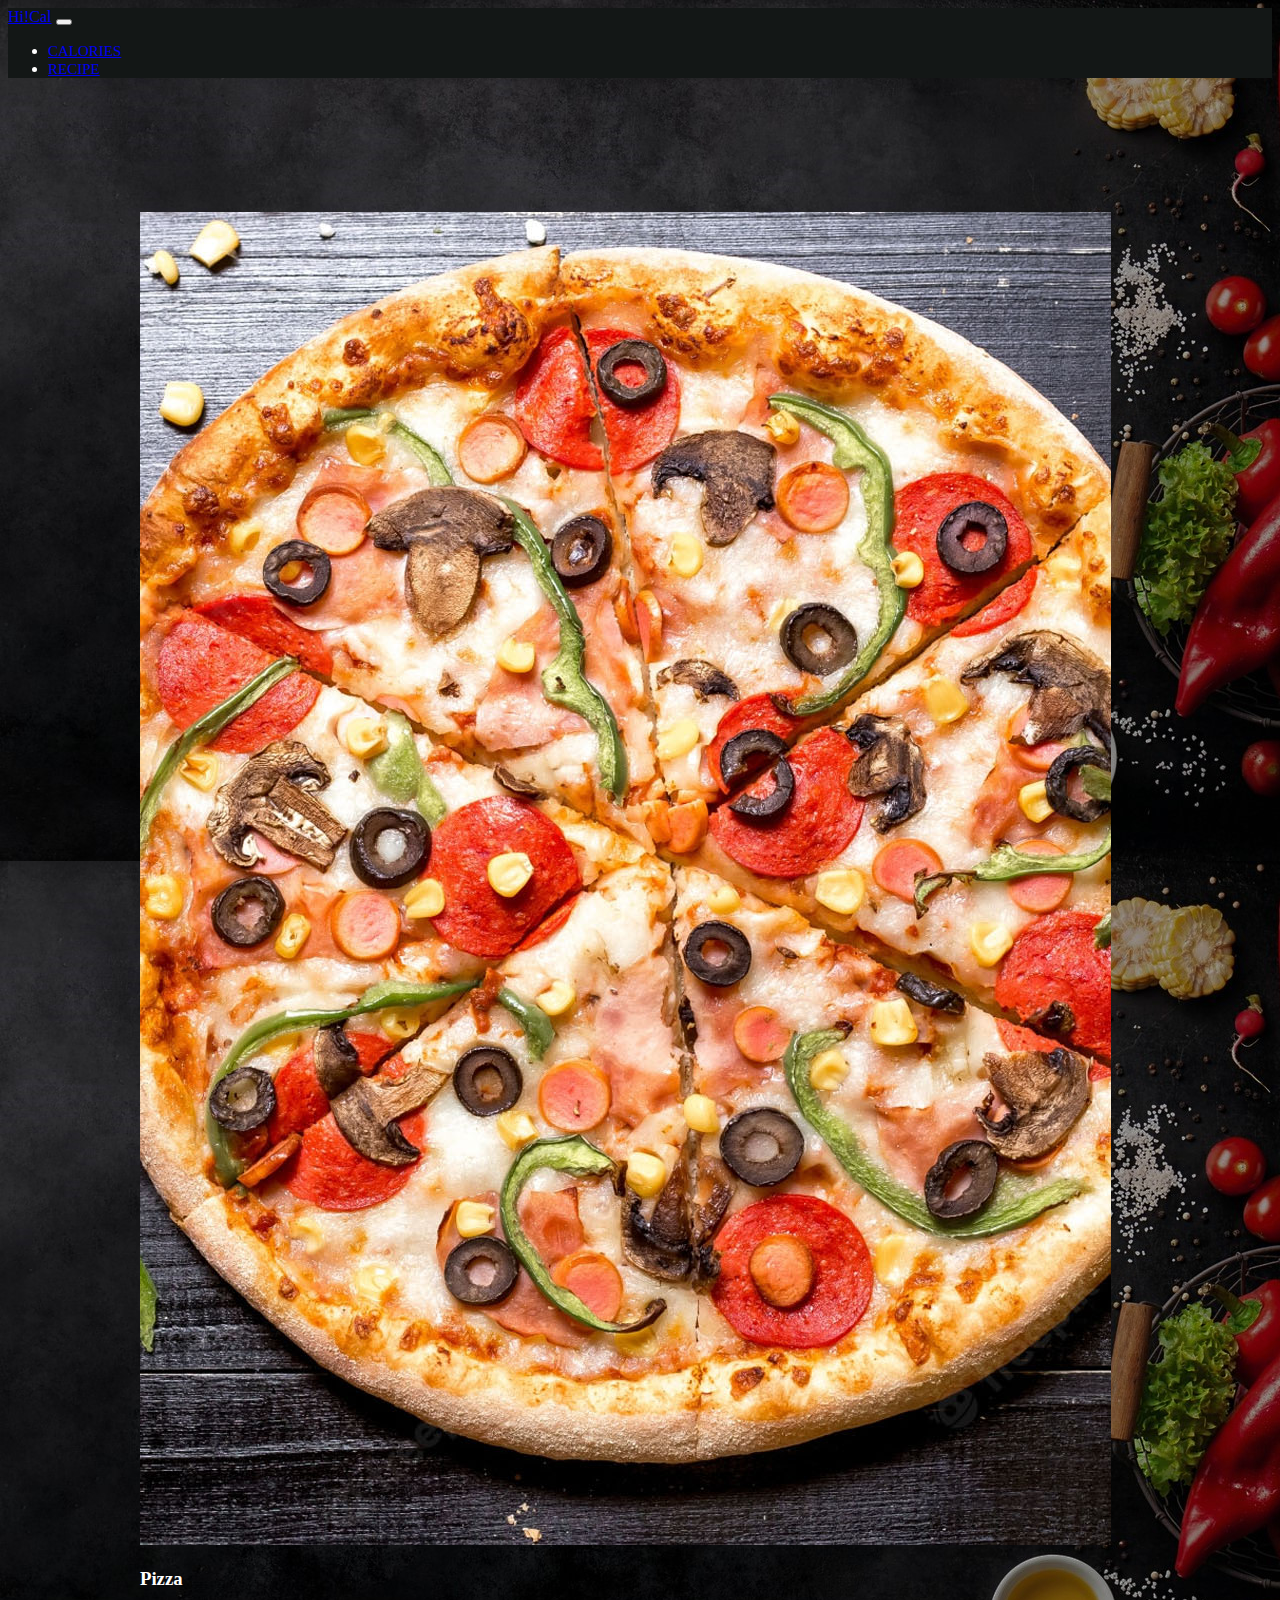
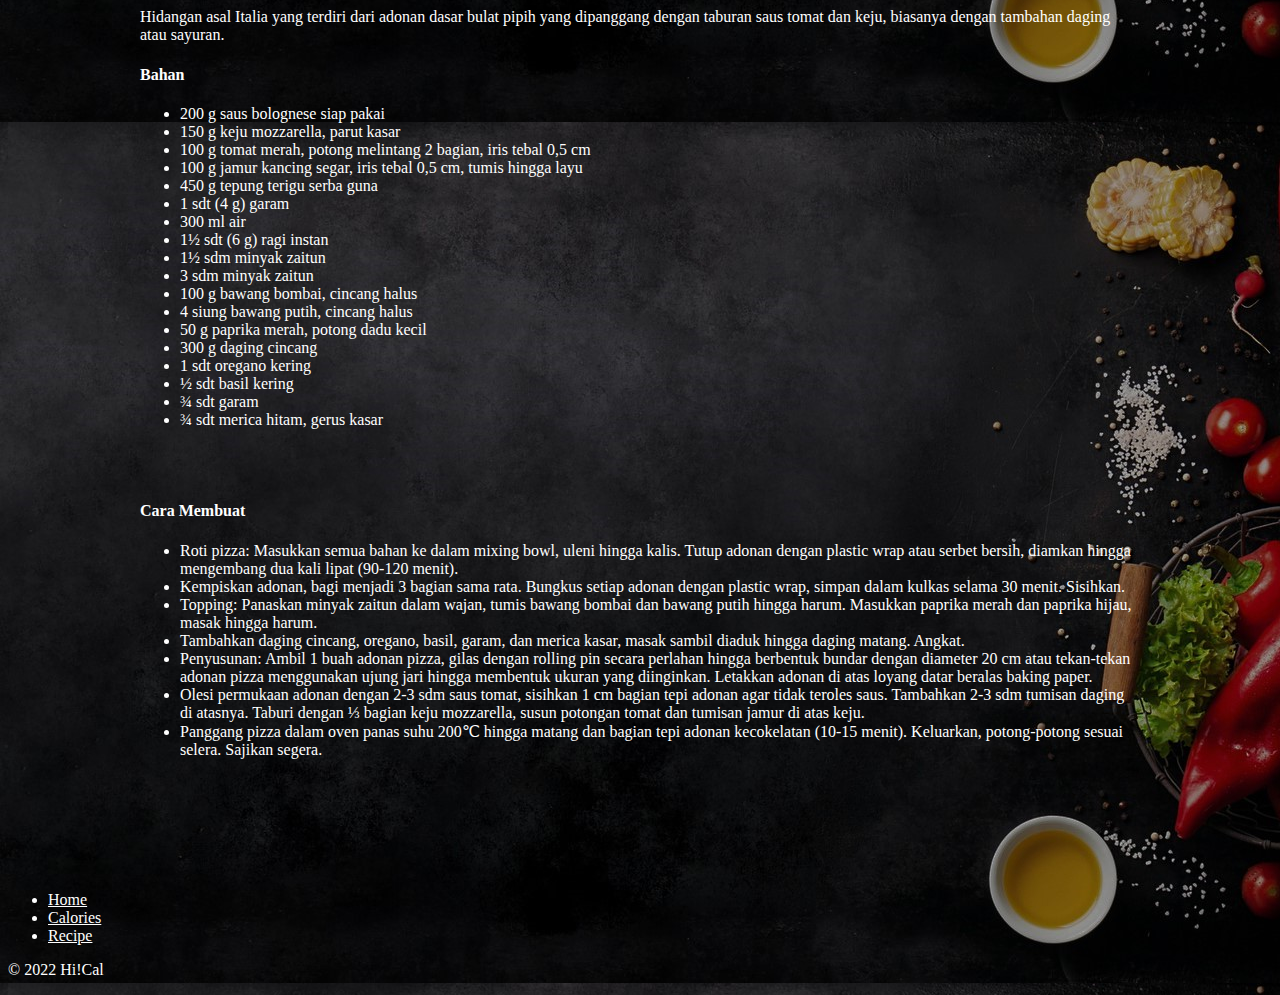
<file: page/pizzaRecipe.html>
<!doctype html>
<html lang="en">
  <head>
    <meta charset="utf-8">
    <meta name="viewport" content="width=device-width, initial-scale=1">
    <title>Hi!Cal | Recipe</title>
    <link href="https://cdn.jsdelivr.net/npm/bootstrap@5.2.3/dist/css/bootstrap.min.css" rel="stylesheet" integrity="sha384-rbsA2VBKQhggwzxH7pPCaAqO46MgnOM80zW1RWuH61DGLwZJEdK2Kadq2F9CUG65" crossorigin="anonymous">
    <link rel="stylesheet" href="../src/css/style.css">
    
  </head>
  <body>
    
    <!-- Navbar -->
   <header>
    <nav class="navbar navbar-expand-lg fixed-top">
        <div class="container">
            <a class="navbar-brand" href="../index.html"><span class="text-warning">Hi!</span><span class="text-muted">Cal</span></a>
          <button class="navbar-toggler" type="button" data-bs-toggle="collapse" data-bs-target="#navbarSupportedContent" aria-controls="navbarSupportedContent" aria-expanded="false" aria-label="Toggle navigation">
            <span class="navbar-toggler-icon"></span>
          </button>
          <div class="collapse navbar-collapse" id="navbarSupportedContent">
            <ul class="navbar-nav ms-auto mb-2 mb-lg-0">
              <li class="nav-item">
                <a class="nav-link text-muted" href="calories.html">Calories</a>
              </li>
              <li class="nav-item">
                <a class="nav-link text-muted" href="recipe.html">Recipe</a>
              </li>
            </ul>
          </div>
        </div>
      </nav>
   </header>

   <!-- Card 1 -->
   <section id="portfolio2" class="potfolio section-padding">
    <div class="container">
      <Body background="../img/image1.jpg"> <br>  
            <div class="card text-white bg-dark" style="max-width: 1000px;">
                <div class="row no-gutters">
                  <div class="col-md-4">
                    <img src="../img/image-on-card-pizza.jpg" class="card-img rounded" alt="...">
                  </div>
                    <div class="col-md-8">
                        <div class="card-body">
                        <h3 class="card-title text-primary">Pizza</h5>
                        <p class="card-text">Hidangan asal Italia yang terdiri dari adonan dasar bulat pipih yang dipanggang dengan taburan saus tomat dan keju, biasanya dengan tambahan daging atau sayuran.</p>
                        <h4 class="card-text text-primary">
                          Bahan
                        </h5>
                        <p> 
                        <ul>
                            <li>
                              200 g saus bolognese siap pakai
                            </li>
                            <li>
                              150 g keju mozzarella, parut kasar
                            </li>
                            <li>
                              100 g tomat merah, potong melintang 2 bagian, iris tebal 0,5 cm
                            </li>
                            <li>
                              100 g jamur kancing segar, iris tebal 0,5 cm, tumis hingga layu
                            </li>
                            <li>
                              450 g tepung terigu serba guna
                            </li>
                            <li>
                              1 sdt (4 g) garam
                            </li>
                            <li>
                              300 ml air
                            </li>
                            <li>
                              1½ sdt (6 g) ragi instan
                            </li>
                            <li>
                              1½ sdm minyak zaitun
                            </li>
                            <li>
                              3 sdm minyak zaitun
                            </li>
                            <li>
                              100 g bawang bombai, cincang halus
                            </li>
                            <li>
                              4 siung bawang putih, cincang halus
                            </li>
                            <li>
                              50 g paprika merah, potong dadu kecil
                            </li>
                            <li>
                              300 g daging cincang
                            </li>
                            <li>
                              1 sdt oregano kering
                            </li>
                            <li>
                              ½ sdt basil kering
                            </li>
                            <li>
                              ¾ sdt garam
                            </li>
                            <li>
                              ¾ sdt merica hitam, gerus kasar
                            </li>
                        </ul>
                        </p>
                        <br></br>
                        <h4 class="card-text text-primary">
                          Cara Membuat 
                        </h5>
                        <p>
                          <ul>
                              <li>
                                Roti pizza: Masukkan semua bahan ke dalam mixing bowl, uleni hingga kalis. Tutup adonan dengan plastic wrap atau serbet bersih, diamkan hingga mengembang dua kali lipat (90-120 menit).
                              </li>
                              <li>
                                Kempiskan adonan, bagi menjadi 3 bagian sama rata. Bungkus setiap adonan dengan plastic wrap, simpan dalam kulkas selama 30 menit. Sisihkan.
                              </li>
                              <li>
                                Topping: Panaskan minyak zaitun dalam wajan, tumis bawang bombai dan bawang putih hingga harum. Masukkan paprika merah dan paprika hijau, masak hingga harum.
                              </li>
                              <li>
                                Tambahkan daging cincang, oregano, basil, garam, dan merica kasar, masak sambil diaduk hingga daging matang. Angkat.
                              </li>
                              <li>
                                Penyusunan: Ambil 1 buah adonan pizza, gilas dengan rolling pin secara perlahan hingga berbentuk bundar dengan diameter 20 cm atau tekan-tekan adonan pizza menggunakan ujung jari hingga membentuk ukuran yang diinginkan. Letakkan adonan di atas loyang datar beralas baking paper.
                              </li>
                              <li>
                                Olesi permukaan adonan dengan 2-3 sdm saus tomat, sisihkan 1 cm bagian tepi adonan agar tidak teroles saus. Tambahkan 2-3 sdm tumisan daging di atasnya. Taburi dengan ⅓ bagian keju mozzarella, susun potongan tomat dan tumisan jamur di atas keju.
                              </li>
                              <li>
                                Panggang pizza dalam oven panas suhu 200℃ hingga matang dan bagian tepi adonan kecokelatan (10-15 menit). Keluarkan, potong-potong sesuai selera. Sajikan segera.
                              </li>
                          </ul>
                          </p>
                      </div>
                    </div>
                </div>        
            </div>
    </div>
  </section>



  <!-- Footer -->
  <footer class="py-3 my-4 pd-0 md-0">
    
    <ul class="nav justify-content-center border-bottom pb-3 mb-3">
      <li class="nav-item"><a href="../index.html" class="nav-link px-2" style="color:white;">Home</a></li>
      <li class="nav-item"><a href="calories.html" class="nav-link px-2" style="color:white;"">Calories</a></li>
      <li class="nav-item"><a href="recipe.html" class="nav-link px-2 " style="color:white;">Recipe</a></li>
    </ul>
    <p class="text-center" style="color:white;"">© 2022 Hi!Cal</p>
  </footer>
</div>
  

    <!-- js -->
    <script src="https://cdn.jsdelivr.net/npm/bootstrap@5.2.3/dist/js/bootstrap.bundle.min.js" integrity="sha384-kenU1KFdBIe4zVF0s0G1M5b4hcpxyD9F7jL+jjXkk+Q2h455rYXK/7HAuoJl+0I4" crossorigin="anonymous"></script>

  </body>
</html>
</file>
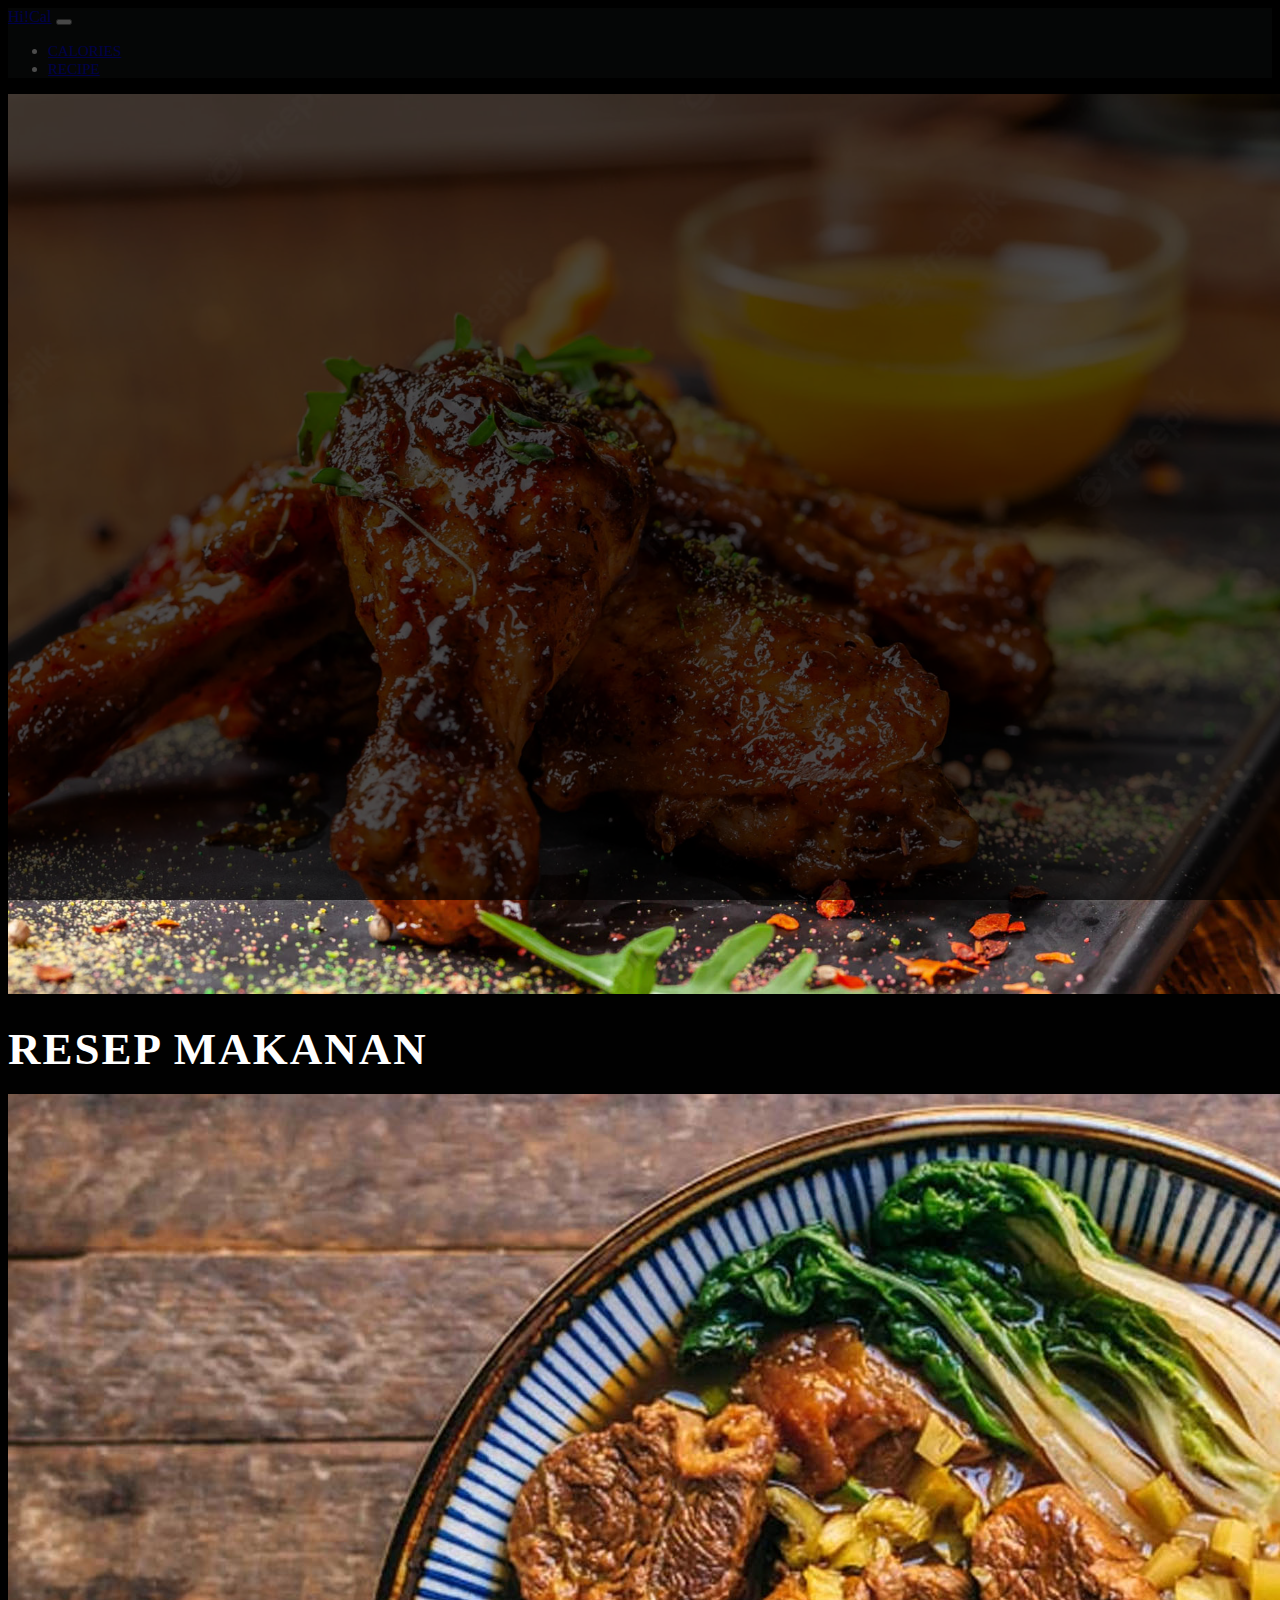
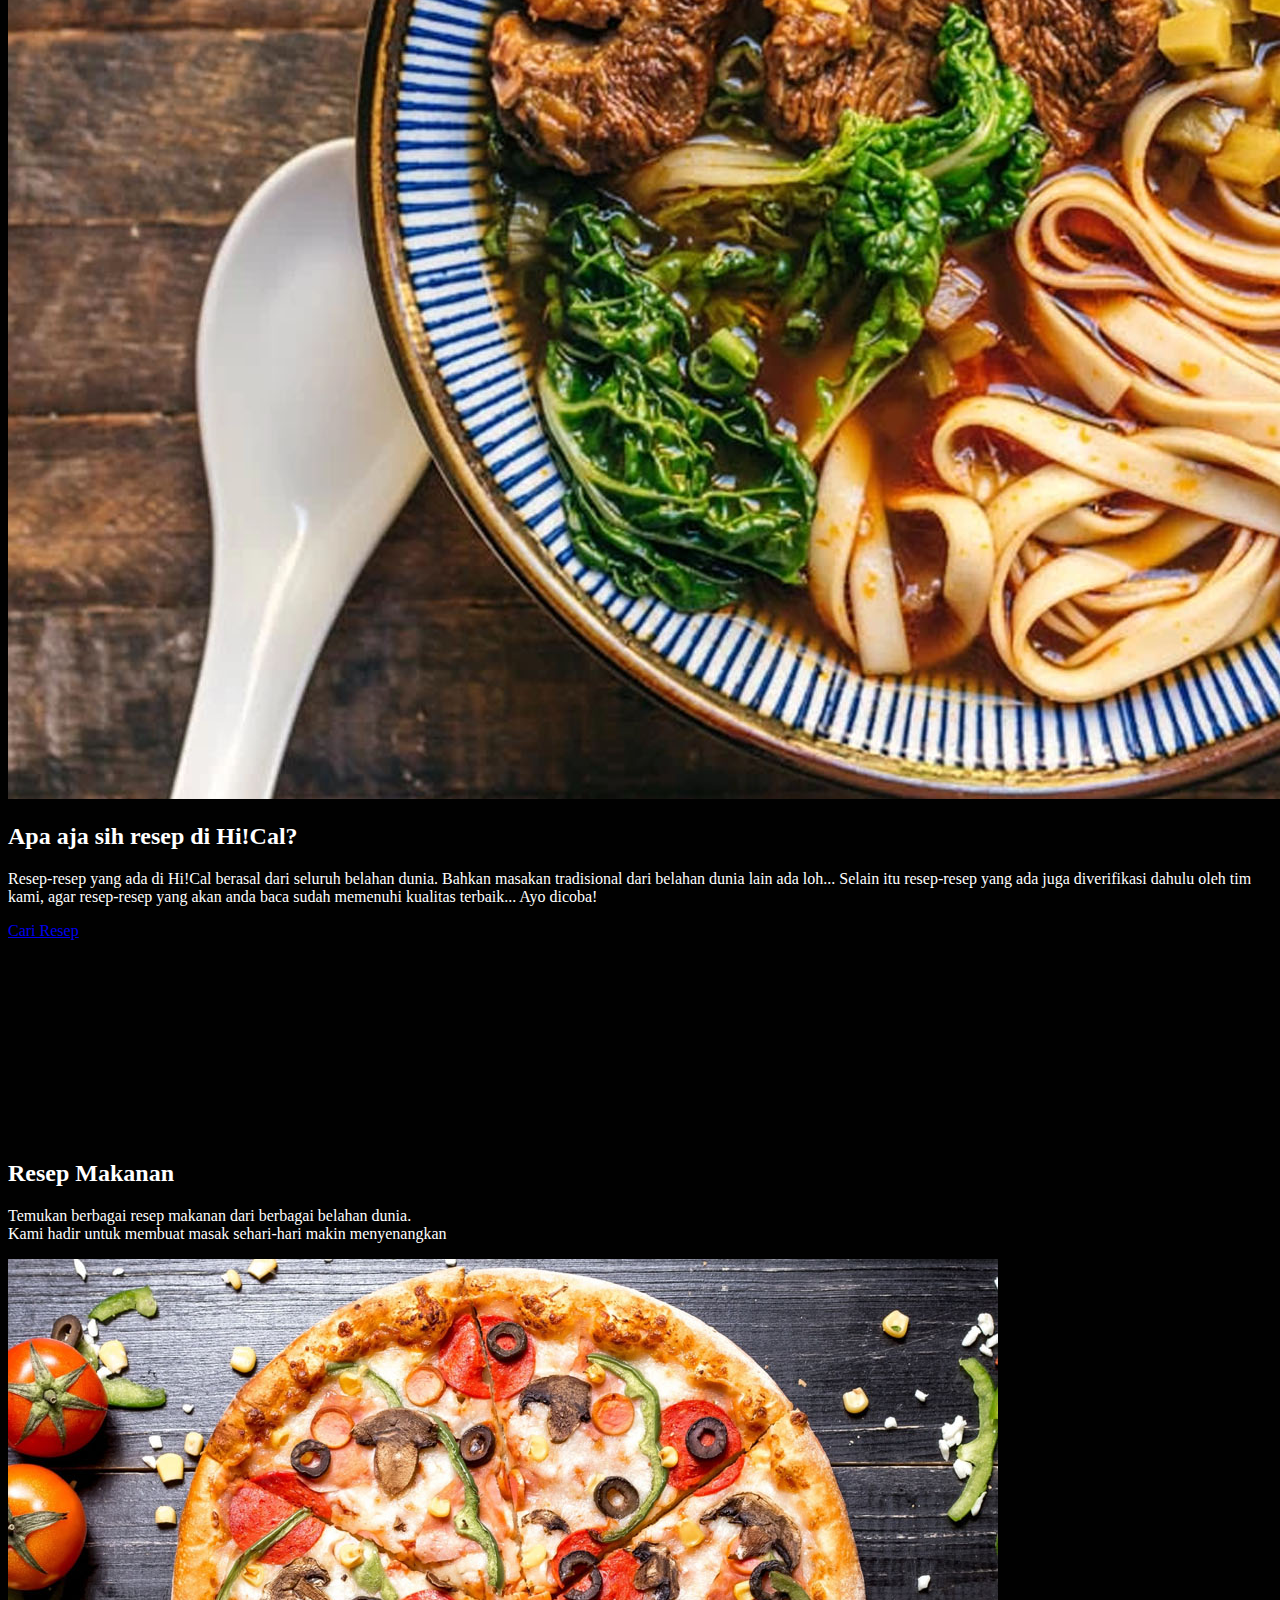
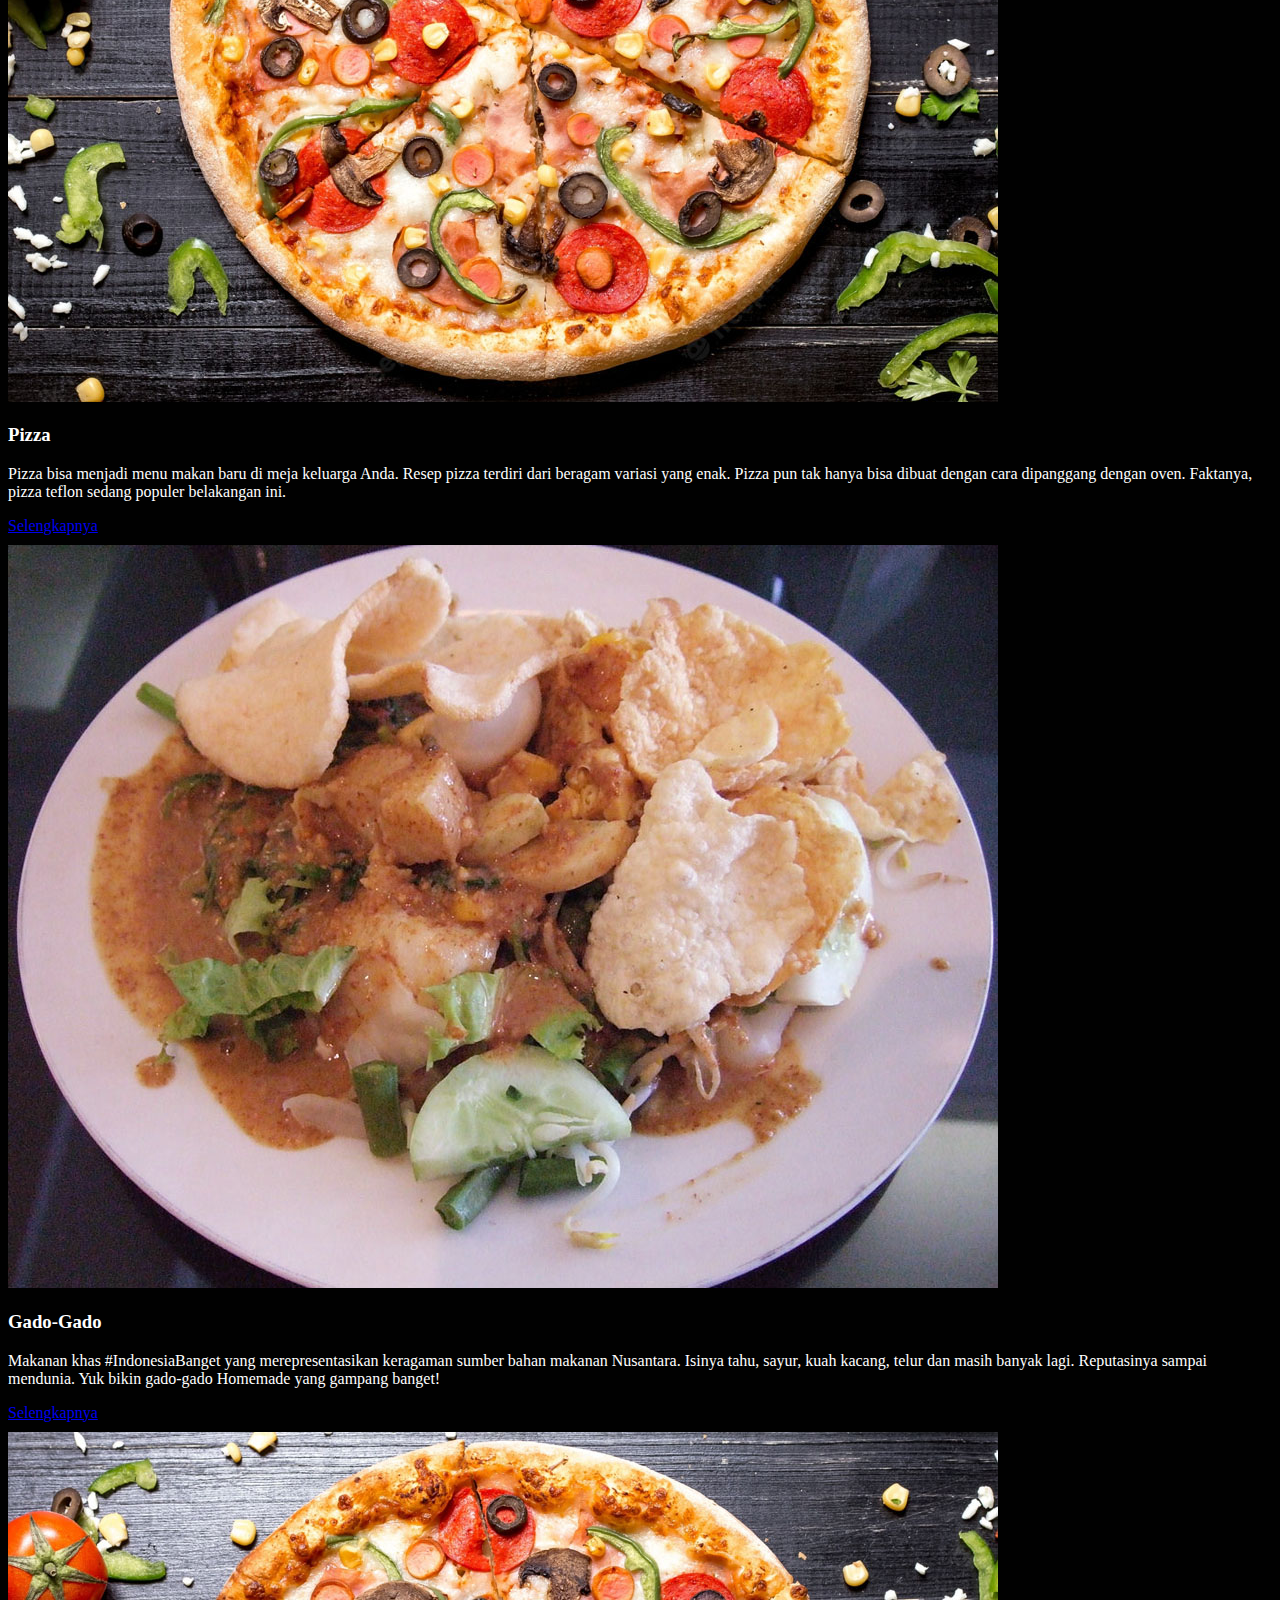
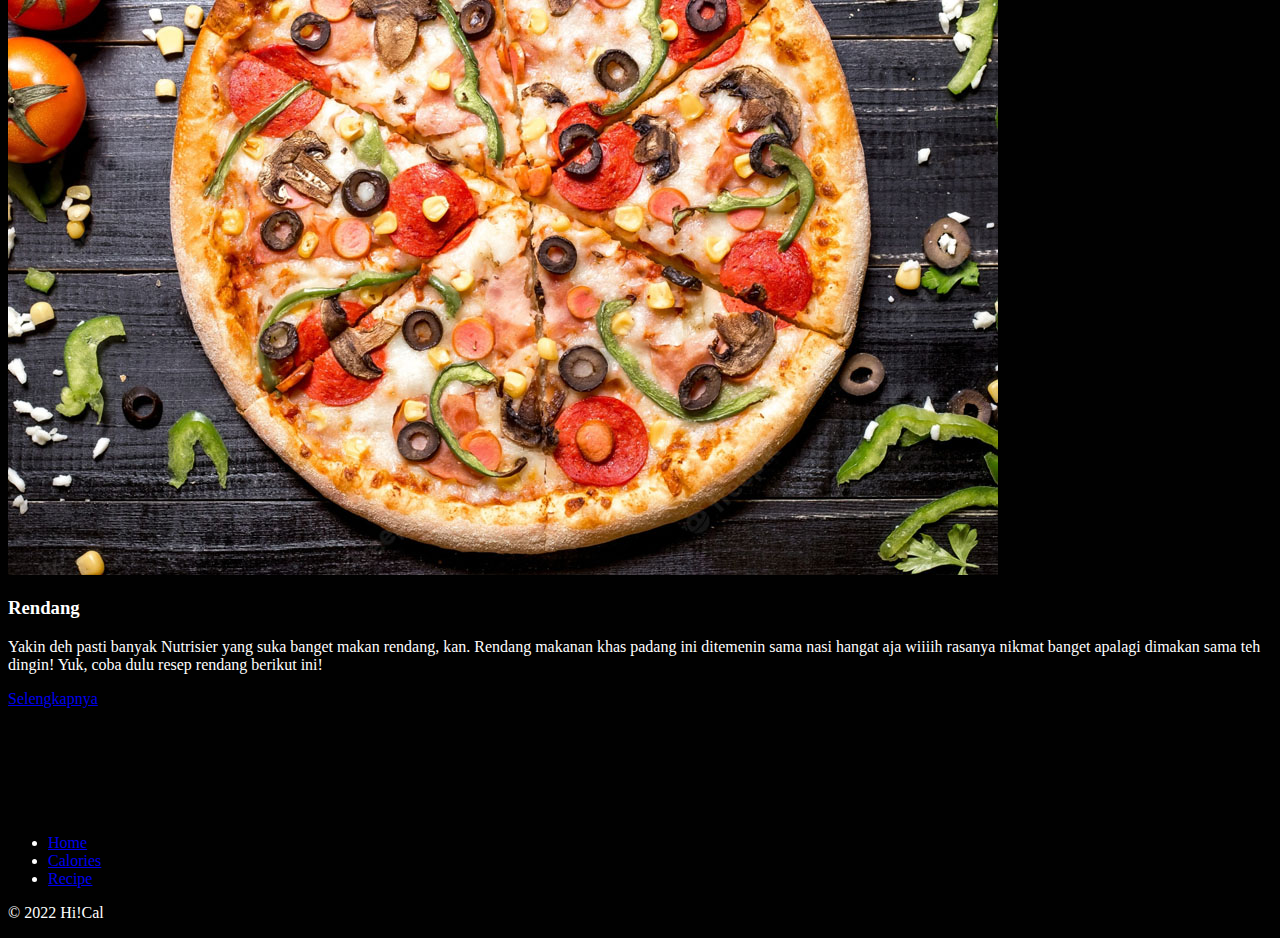
<file: page/recipe.html>
<!doctype html>
<html lang="en">
  <head>
    <meta charset="utf-8">
    <meta name="viewport" content="width=device-width, initial-scale=1">
    <title>Hi!Cal | Recipe</title>
    <link href="https://cdn.jsdelivr.net/npm/bootstrap@5.2.3/dist/css/bootstrap.min.css" rel="stylesheet" integrity="sha384-rbsA2VBKQhggwzxH7pPCaAqO46MgnOM80zW1RWuH61DGLwZJEdK2Kadq2F9CUG65" crossorigin="anonymous">
    <link rel="stylesheet" href="../src/css/style.css">
    
  </head>
  <body>
    
    <!-- Navbar -->
   <header>
    <nav class="navbar navbar-expand-lg fixed-top">
        <div class="container">
            <a class="navbar-brand" href="../index.html"><span class="text-warning">Hi!</span><span class="text-muted">Cal</span></a>
          <button class="navbar-toggler" type="button" data-bs-toggle="collapse" data-bs-target="#navbarSupportedContent" aria-controls="navbarSupportedContent" aria-expanded="false" aria-label="Toggle navigation">
            <span class="navbar-toggler-icon"></span>
          </button>
          <div class="collapse navbar-collapse" id="navbarSupportedContent">
            <ul class="navbar-nav ms-auto mb-2 mb-lg-0">
              <li class="nav-item">
                <a class="nav-link text-muted" href="calories.html">Calories</a>
              </li>
              <li class="nav-item">
                <a class="nav-link active text-muted" href="recipe.html">Recipe</a>
              </li>
            </ul>
          </div>
        </div>
      </nav>
   </header>


<!-- Carousel -->
<div id="carouselExampleCaptions" class="carousel slide" data-bs-ride="false">
    <div class="carousel-inner">
      <div class="carousel-item active">
        <img src="../img/carousel2.jpg" class="d-block w-100" alt="...">
        <div class="carousel-caption ">
          <h5>Resep Makanan</h5>
          <p>Buat makanan lezat dirumah </p>
          <div class="input-group mb-3">
            <input type="text" class="form-control" placeholder="Cari tahu resep" aria-label="Recipient's username" aria-describedby="basic-addon2">
            <div class="input-group-append">
              <span onclick="window.location.href='gadoRecipe.html'" class="input-group-text" id="basic-addon2">Cari</span>
        </div>
      </div>
        </div>
      </div>
    </div>
  </div>


  <!-- about section -->

  <section id="about" class="about section-padding">
    <div class="container">
      <div class="row">
        <div class="col-lg-4 col-md-12 col-12">
          <div class="about-img">
            <img src="../img/about.jpg" class="img-fluid" alt="">
          </div>
        </div>
        <div class="col-lg-8 col-md-12 col-12 ps-lg-5 mt-md-5">
          <div class="about-text text-primary">
            <h2>
              Apa aja sih resep di Hi!Cal?
            </h2>
            <p style="color:white">
              Resep-resep yang ada di Hi!Cal berasal dari seluruh belahan dunia. Bahkan masakan tradisional dari belahan dunia lain ada loh... Selain itu resep-resep yang ada juga diverifikasi dahulu oleh tim kami, agar resep-resep yang akan anda baca sudah memenuhi kualitas terbaik... Ayo dicoba!
            </p>
            <a class="btn btn-primary mt-3" href="recipe.html" role="button">Cari Resep</a>
          </div>
        </div>
      </div>
    </div>
  </section>

  <!-- new section -->
<section id="portfolio2" class="potfolio section-padding">
  <div class="container">
    <div class="row">
      <div class="col-md-12">
        <div class="section-header text-center text-primary pb-5">
          <h2>
            Resep Makanan
          </h2>
          <p style="color:white;">
            Temukan berbagai resep makanan dari berbagai belahan dunia.<br> Kami hadir untuk membuat masak sehari-hari makin menyenangkan
          </p>          
        </div>
      </div>
     
      <div class="row">
        <div class="col-12 col-md-12 col-lg-4">
          <div class="card text-center bg-primary pb-2">
            <div class="card-body text-white">
              <div class="img-area mb-4">
                <img src="../img/section-pizza.jpg" alt="" class="img-fluid">
              </div>
              <h3 class="card-title text-primary">Pizza</h3>
              <p class="lead">
                Pizza bisa menjadi menu makan baru di meja keluarga Anda. Resep pizza terdiri dari beragam variasi yang enak. Pizza pun tak hanya bisa dibuat dengan cara dipanggang dengan oven. Faktanya, pizza teflon sedang populer belakangan ini.
              </p>
              <a class="btn btn-primary mt-3" href="pizzaRecipe.html" role="button">Selengkapnya</a>
            </div>
          </div>
        </div>
        <div class="col-12 col-md-12 col-lg-4">
          <div class="card text-center bg-primary pb-2">
            <div class="card-body text-white">
              <div class="img-area mb-4">
                <img src="../img/section-gado.jpg" alt="" class="img-fluid">
              </div>
              <h3 class="card-title text-primary">Gado-Gado</h3>
              <p class="lead">
                Makanan khas #IndonesiaBanget yang merepresentasikan keragaman sumber bahan makanan Nusantara. Isinya tahu, sayur, kuah kacang, telur dan masih banyak lagi. Reputasinya sampai mendunia. Yuk bikin gado-gado Homemade yang gampang banget!
              </p>
              <a class="btn btn-primary mt-3" href="gadoRecipe.html" role="button">Selengkapnya</a>
            </div>
          </div>
        </div>
        <div class="col-12 col-md-12 col-lg-4">
          <div class="card text-center bg-primary pb-2">
            <div class="card-body text-white">
              <div class="img-area mb-4">
                <img src="../img/section-pizza.jpg" alt="" class="img-fluid">
              </div>
              <h3 class="card-title text-primary">Rendang</h3>
              <p class="lead">
                Yakin deh pasti banyak Nutrisier yang suka banget makan rendang, kan. Rendang makanan khas padang ini ditemenin sama nasi hangat aja wiiiih rasanya nikmat banget apalagi dimakan sama teh dingin! Yuk, coba dulu resep rendang berikut ini!
              </p>
              <a class="btn btn-primary mt-3" href="rendangRecipe.html" role="button">Selengkapnya</a>
            </div>
          </div>
        </div>
      </div>
    </div>
  </div>
</section>
 <!-- Footer -->
 <footer class="py-3 my-4">
  <ul class="nav justify-content-center border-bottom pb-3 mb-3">
    <li class="nav-item"><a href="../index.html" class="nav-link px-2 text-muted">Home</a></li>
    <li class="nav-item"><a href="calories.html" class="nav-link px-2 text-muted">Calories</a></li>
    <li class="nav-item"><a href="recipe.html" class="nav-link px-2 text-muted">Recipe</a></li>
  </ul>
  <p class="text-center text-muted">© 2022 Hi!Cal</p>
</footer>

    <!-- js -->
    <script src="https://cdn.jsdelivr.net/npm/bootstrap@5.2.3/dist/js/bootstrap.bundle.min.js" integrity="sha384-kenU1KFdBIe4zVF0s0G1M5b4hcpxyD9F7jL+jjXkk+Q2h455rYXK/7HAuoJl+0I4" crossorigin="anonymous"></script>

  </body>
</html>
</file>
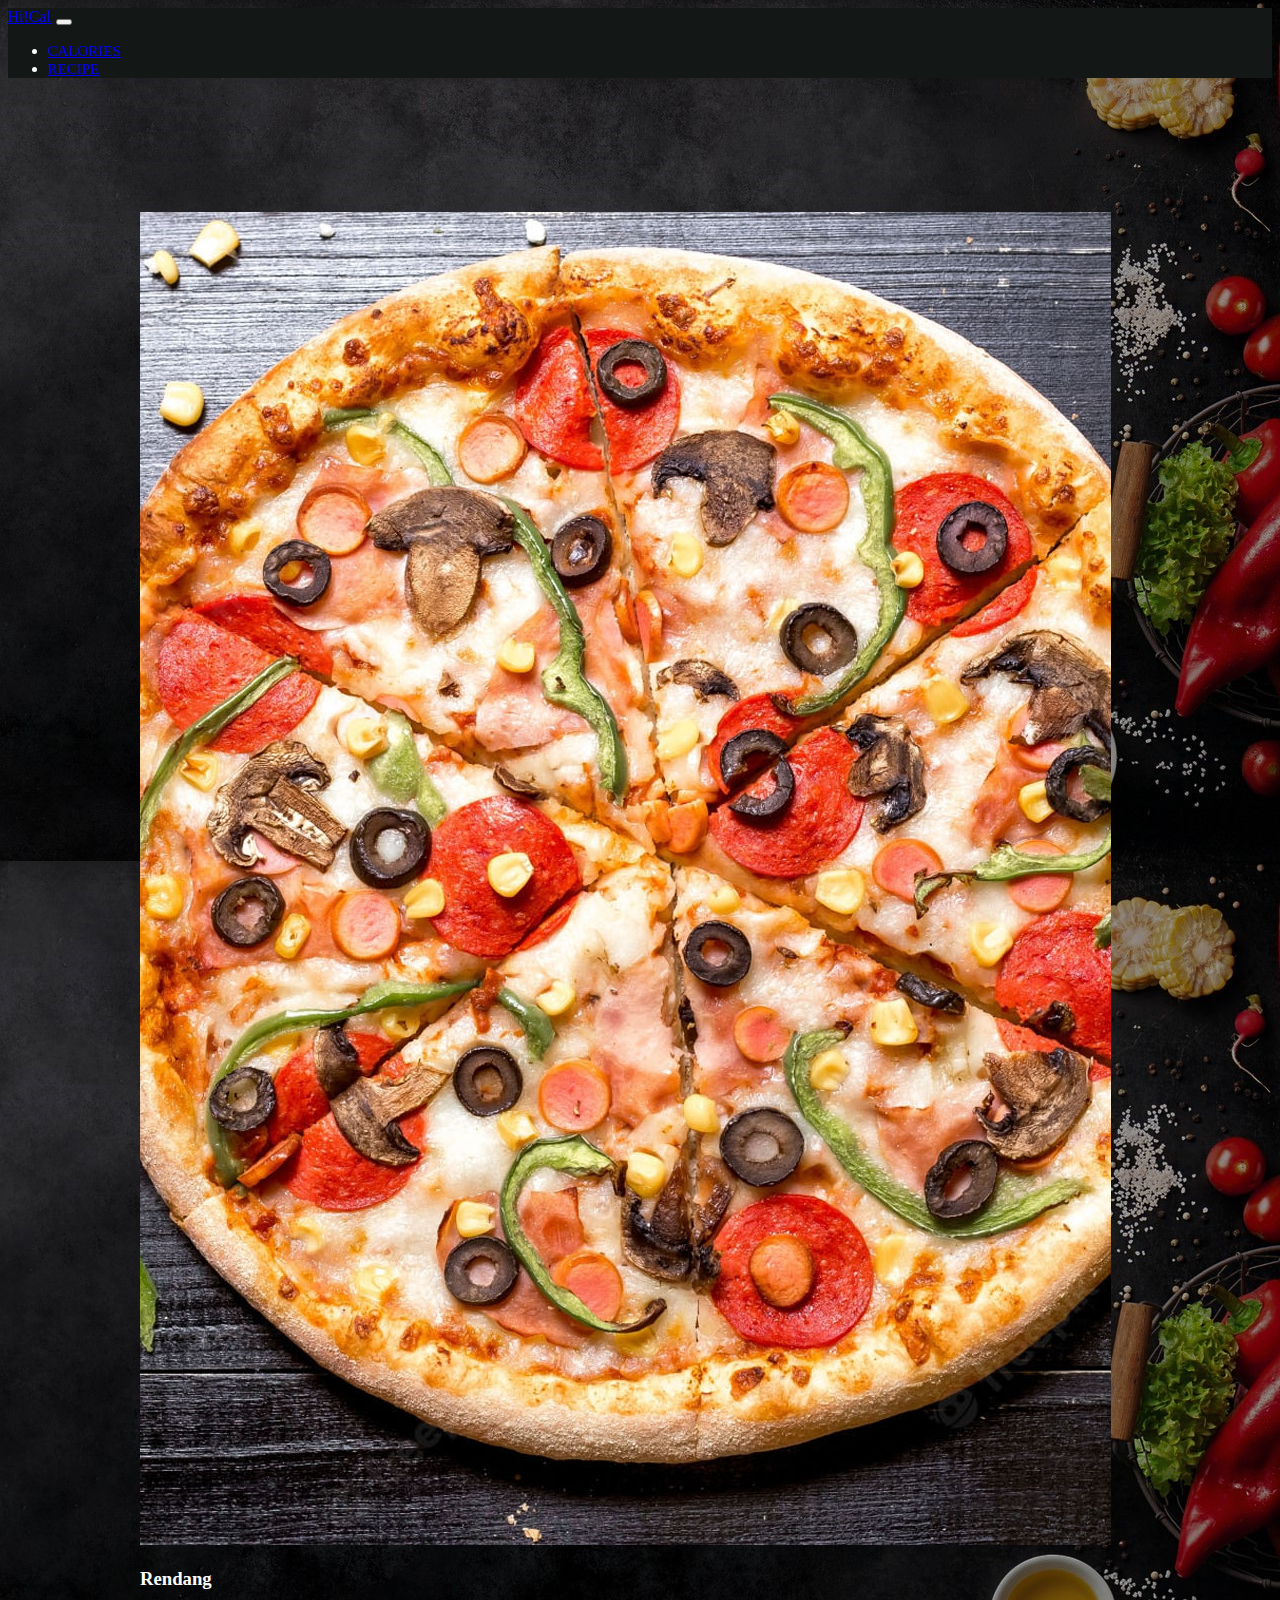
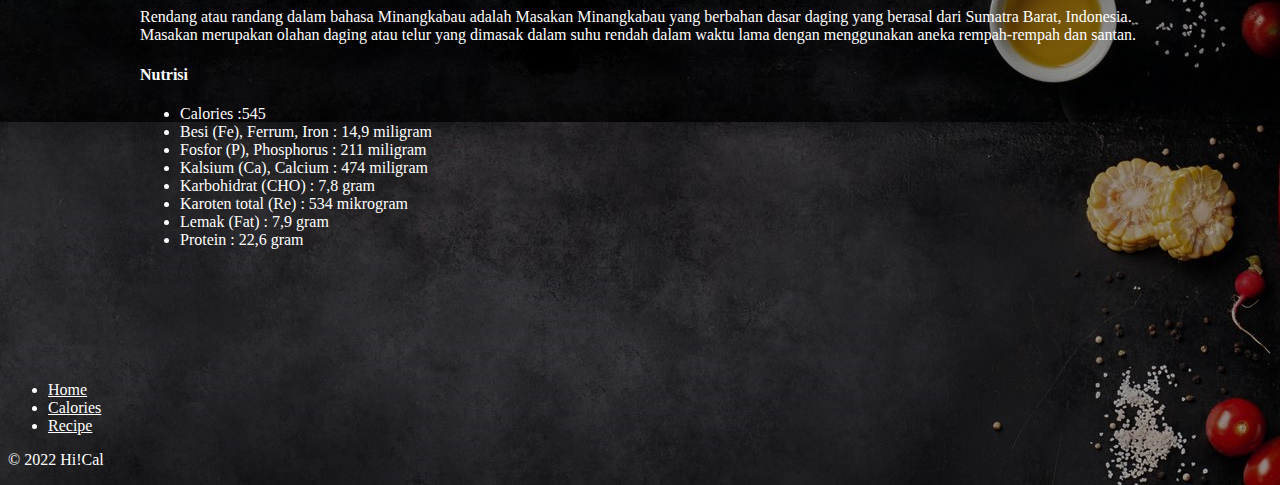
<file: page/rendang.html>
<!doctype html>
<html lang="en">
  <head>
    <meta charset="utf-8">
    <meta name="viewport" content="width=device-width, initial-scale=1">
    <title>Hi!Cal | Kalori</title>
    <link href="https://cdn.jsdelivr.net/npm/bootstrap@5.2.3/dist/css/bootstrap.min.css" rel="stylesheet" integrity="sha384-rbsA2VBKQhggwzxH7pPCaAqO46MgnOM80zW1RWuH61DGLwZJEdK2Kadq2F9CUG65" crossorigin="anonymous">
    <link rel="stylesheet" href="../src/css/style.css">
    
  </head>
  <body>
    
    <!-- Navbar -->
   <header>
    <nav class="navbar navbar-expand-lg fixed-top">
        <div class="container">
            <a class="navbar-brand" href="../index.html"><span class="text-warning">Hi!</span><span class="text-muted">Cal</span></a>
          <button class="navbar-toggler" type="button" data-bs-toggle="collapse" data-bs-target="#navbarSupportedContent" aria-controls="navbarSupportedContent" aria-expanded="false" aria-label="Toggle navigation">
            <span class="navbar-toggler-icon"></span>
          </button>
          <div class="collapse navbar-collapse" id="navbarSupportedContent">
            <ul class="navbar-nav ms-auto mb-2 mb-lg-0">
              <li class="nav-item">
                <a class="nav-link text-muted" href="calories.html">Calories</a>
              </li>
              <li class="nav-item">
                <a class="nav-link text-muted" href="recipe.html">Recipe</a>
              </li>
            </ul>
          </div>
        </div>
      </nav>
   </header>

   <!-- Card 1 -->
   <section id="portfolio2" class="potfolio section-padding">
    <div class="container">
        <Body background="../img/image1.jpg"> <br>  
            <div class="card text-white bg-dark" style="max-width: 1000px;">
                <div class="row no-gutters">
                  <div class="col-md-4">
                    <img src="../img/image-on-card-pizza.jpg" class="card-img rounded" alt="...">
                  </div>
                    <div class="col-md-8">
                        <div class="card-body">
                        <h3 class="card-title text-primary"">Rendang</h5>
                        <p class="card-text">Rendang atau randang dalam bahasa Minangkabau adalah Masakan Minangkabau yang berbahan dasar daging yang berasal dari Sumatra Barat, Indonesia. Masakan merupakan olahan daging atau telur yang dimasak dalam suhu rendah dalam waktu lama dengan menggunakan aneka rempah-rempah dan santan. </p>
                        <h4 class="card-text text-primary"">
                            Nutrisi
                        </h5>
                        <ul>
                            <li>
                                Calories :545
                            </li>
                            <li>
                              Besi (Fe), Ferrum, Iron	:	14,9 miligram
                            </li>
                            <li>
                              Fosfor (P), Phosphorus	:	211 miligram
                            </li>
                            <li>
                              Kalsium (Ca), Calcium	:	474 miligram
                            </li>
                            <li>
                              Karbohidrat (CHO)	:	7,8 gram
                            </li>
                            <li>
                              Karoten total (Re)	:	534 mikrogram
                            </li>
                            <li>
                              Lemak (Fat)	:	7,9 gram
                            </li>
                            <li>
                              Protein	:	22,6 gram
                            </li>
                        </ul>
                      </div>
                    </div>
                </div>        
            </div>
    </div>
  </section>



  <!-- Footer -->
  <footer class="py-3 my-4 pd-0 md-0">
    
    <ul class="nav justify-content-center border-bottom pb-3 mb-3">
      <li class="nav-item"><a href="../index.html" class="nav-link px-2" style="color:white;">Home</a></li>
      <li class="nav-item"><a href="calories.html" class="nav-link px-2" style="color:white;"">Calories</a></li>
      <li class="nav-item"><a href="recipe.html" class="nav-link px-2 " style="color:white;">Recipe</a></li>
    </ul>
    <p class="text-center" style="color:white;"">© 2022 Hi!Cal</p>
  </footer>
</div>
  

    <!-- js -->
    <script src="https://cdn.jsdelivr.net/npm/bootstrap@5.2.3/dist/js/bootstrap.bundle.min.js" integrity="sha384-kenU1KFdBIe4zVF0s0G1M5b4hcpxyD9F7jL+jjXkk+Q2h455rYXK/7HAuoJl+0I4" crossorigin="anonymous"></script>

  </body>
</html>
</file>
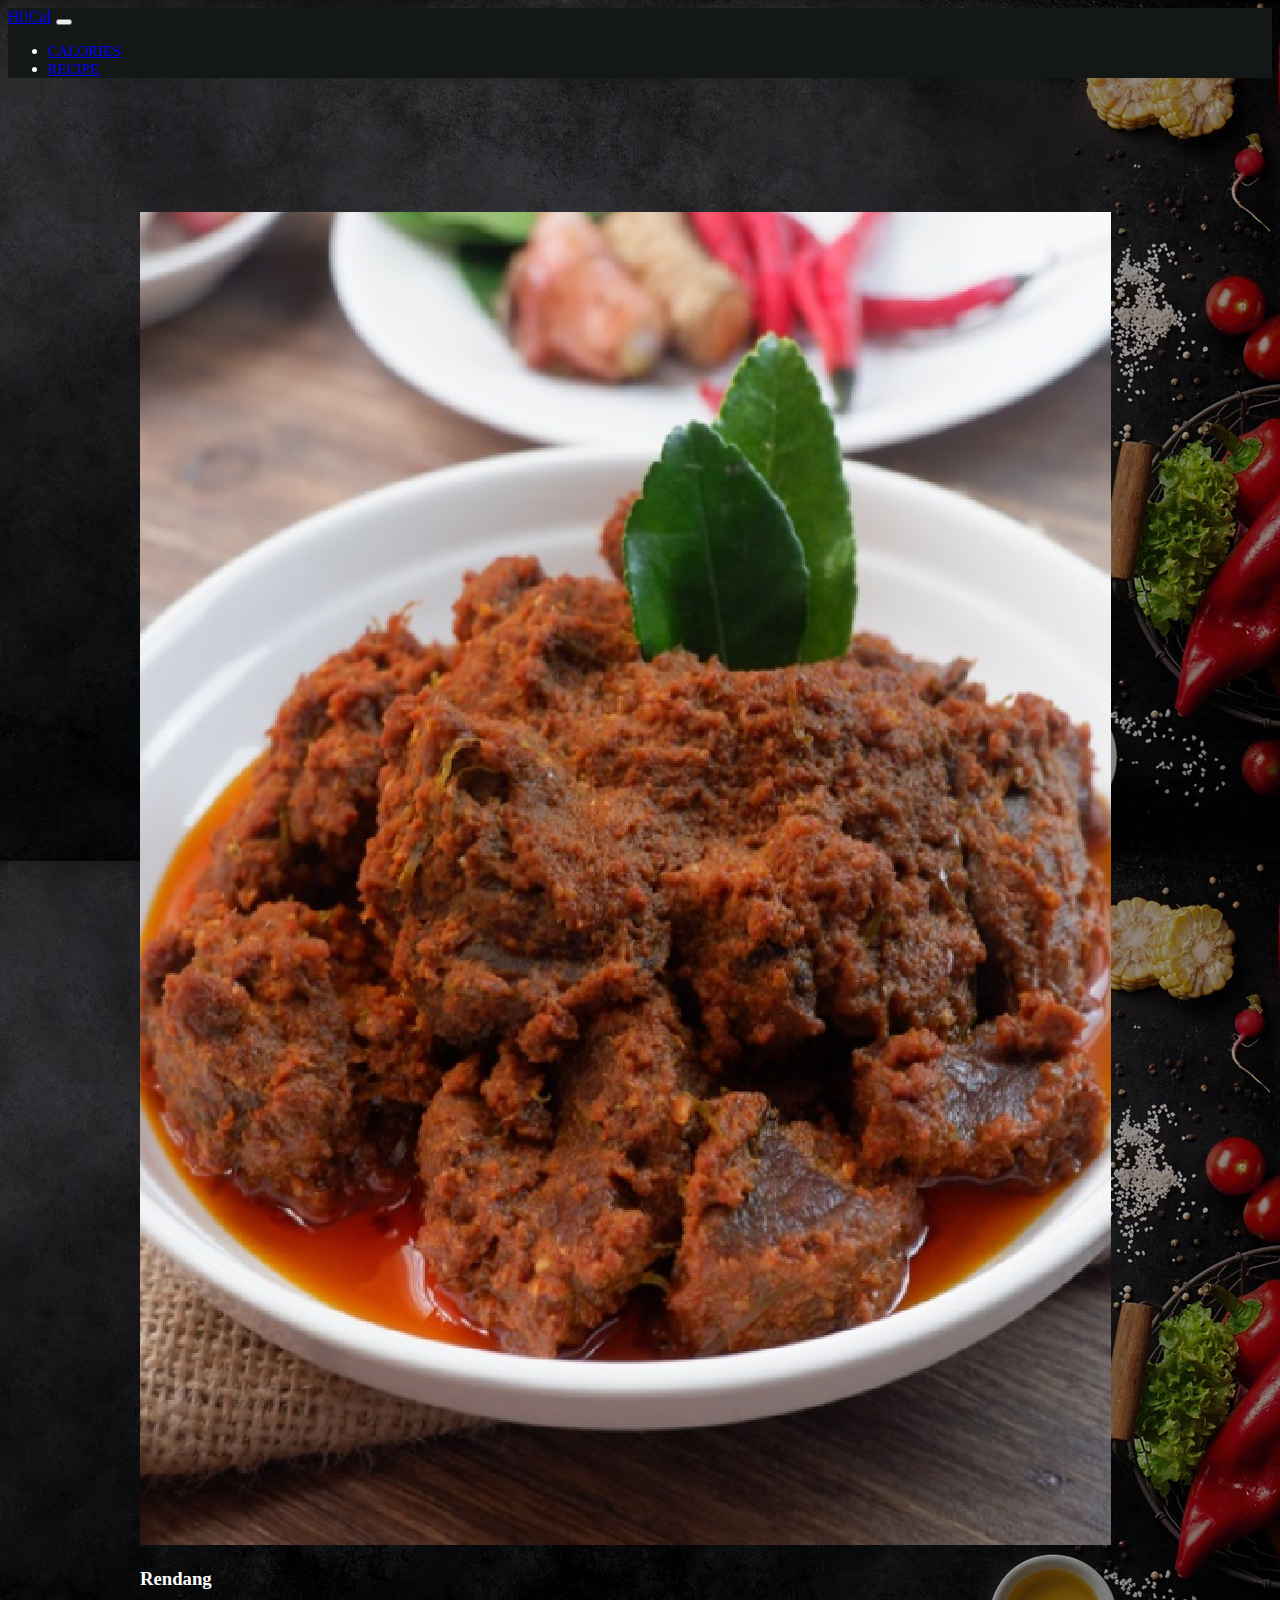
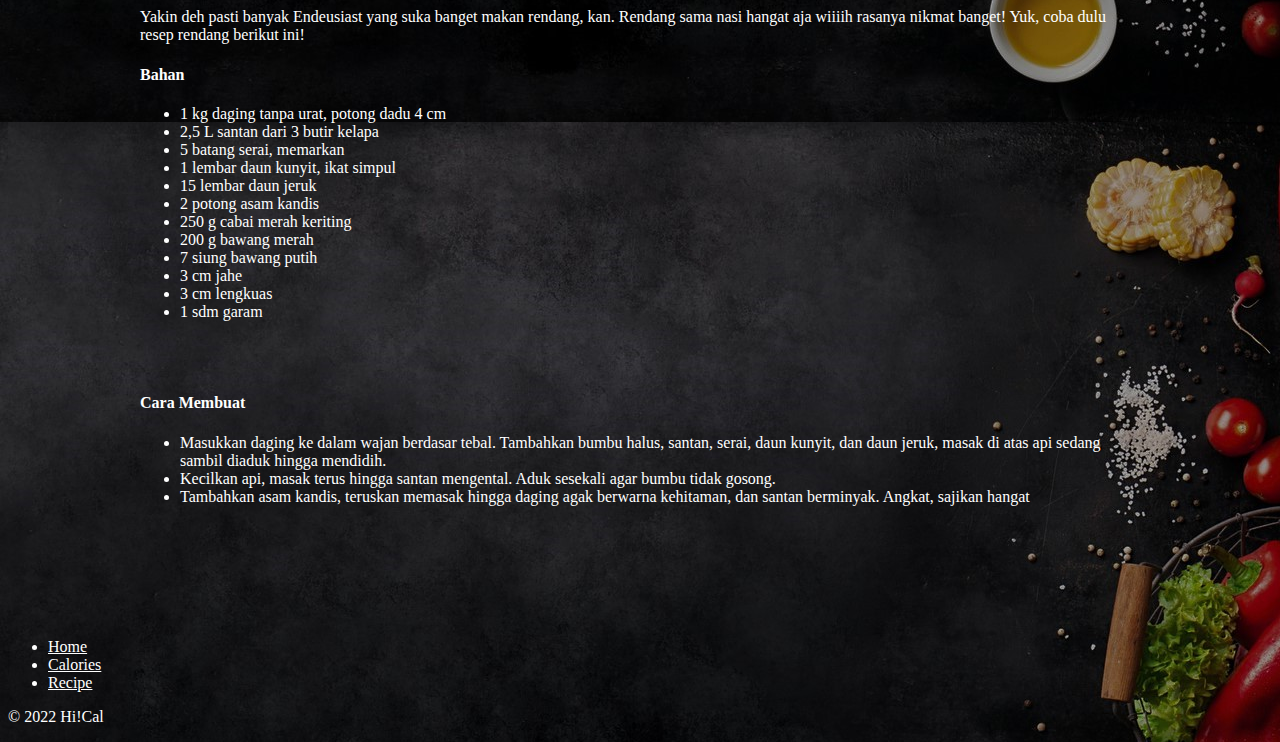
<file: page/rendangRecipe.html>
<!doctype html>
<html lang="en">
  <head>
    <meta charset="utf-8">
    <meta name="viewport" content="width=device-width, initial-scale=1">
    <title>Hi!Cal | Recipe</title>
    <link href="https://cdn.jsdelivr.net/npm/bootstrap@5.2.3/dist/css/bootstrap.min.css" rel="stylesheet" integrity="sha384-rbsA2VBKQhggwzxH7pPCaAqO46MgnOM80zW1RWuH61DGLwZJEdK2Kadq2F9CUG65" crossorigin="anonymous">
    <link rel="stylesheet" href="../src/css/style.css">
    
  </head>
  <body>
    
    <!-- Navbar -->
   <header>
    <nav class="navbar navbar-expand-lg fixed-top">
        <div class="container">
            <a class="navbar-brand" href="../index.html"><span class="text-warning">Hi!</span><span class="text-muted">Cal</span></a>
          <button class="navbar-toggler" type="button" data-bs-toggle="collapse" data-bs-target="#navbarSupportedContent" aria-controls="navbarSupportedContent" aria-expanded="false" aria-label="Toggle navigation">
            <span class="navbar-toggler-icon"></span>
          </button>
          <div class="collapse navbar-collapse" id="navbarSupportedContent">
            <ul class="navbar-nav ms-auto mb-2 mb-lg-0">
              <li class="nav-item">
                <a class="nav-link text-muted" href="calories.html">Calories</a>
              </li>
              <li class="nav-item">
                <a class="nav-link text-muted" href="recipe.html">Recipe</a>
              </li>
            </ul>
          </div>
        </div>
      </nav>
   </header>

   <!-- Card 1 -->
   <section id="portfolio2" class="potfolio section-padding">
    <div class="container">
      <Body background="../img/image1.jpg"> <br>  
            <div class="card text-white bg-dark" style="max-width: 1000px;">
                <div class="row no-gutters">
                  <div class="col-md-4">
                    <img src="../img/image-on-card-rendang.jpg" class="card-img rounded" alt="...">
                  </div>
                    <div class="col-md-8">
                        <div class="card-body">
                        <h3 class="card-title text-primary">Rendang</h5>
                        <p class="card-text">Yakin deh pasti banyak Endeusiast yang suka banget makan rendang, kan. Rendang sama nasi hangat aja wiiiih rasanya nikmat banget! Yuk, coba dulu resep rendang berikut ini!</p>
                        <h4 class="card-text text-primary">
                          Bahan
                        </h5>
                        <p> 
                        <ul>
                            <li>
                              1 kg daging tanpa urat, potong dadu 4 cm
                            </li>
                            <li>
                              2,5 L santan dari 3 butir kelapa
                            </li>
                            <li>
                              5 batang serai, memarkan
                            </li>
                            <li>
                              1 lembar daun kunyit, ikat simpul
                            </li>
                            <li>
                              15 lembar daun jeruk
                            </li>
                            <li>
                              2 potong asam kandis
                            </li>
                            <li>
                              250 g cabai merah keriting
                            </li>
                            <li>
                              200 g bawang merah
                            </li>
                            <li>
                              7 siung bawang putih
                            </li>
                            <li>
                              3 cm jahe
                            </li>
                            <li>
                              3 cm lengkuas
                            </li>
                            <li>
                              1 sdm garam
                            </li>
                        </ul>
                        </p>
                        <br></br>
                        <h4 class="card-text text-primary">
                          Cara Membuat 
                        </h5>
                        <p>
                          <ul>
                              <li>
                                Masukkan daging ke dalam wajan berdasar tebal. Tambahkan bumbu halus, santan, serai, daun kunyit, dan daun jeruk, masak di atas api sedang sambil diaduk hingga mendidih.
                              </li>
                              <li>
                                Kecilkan api, masak terus hingga santan mengental. Aduk sesekali agar bumbu tidak gosong.
                              </li>
                              <li>
                                Tambahkan asam kandis, teruskan memasak hingga daging agak berwarna kehitaman, dan santan berminyak. Angkat, sajikan hangat
                              </li>
                          </ul>
                          </p>
                      </div>
                    </div>
                </div>        
            </div>
    </div>
  </section>



  <!-- Footer -->
  <footer class="py-3 my-4 pd-0 md-0">
    
    <ul class="nav justify-content-center border-bottom pb-3 mb-3">
      <li class="nav-item"><a href="../index.html" class="nav-link px-2" style="color:white;">Home</a></li>
      <li class="nav-item"><a href="calories.html" class="nav-link px-2" style="color:white;"">Calories</a></li>
      <li class="nav-item"><a href="recipe.html" class="nav-link px-2 " style="color:white;">Recipe</a></li>
    </ul>
    <p class="text-center" style="color:white;"">© 2022 Hi!Cal</p>
  </footer>
</div>
  

    <!-- js -->
    <script src="https://cdn.jsdelivr.net/npm/bootstrap@5.2.3/dist/js/bootstrap.bundle.min.js" integrity="sha384-kenU1KFdBIe4zVF0s0G1M5b4hcpxyD9F7jL+jjXkk+Q2h455rYXK/7HAuoJl+0I4" crossorigin="anonymous"></script>

  </body>
</html>
</file>
<file: src/css/style.css>
*{
    font-family: montserrat;
}
body{
    background: flfbff;
    background-color: #010101;
    color: white;
}
.card {
    margin: 0 auto; /* Added */
    float: none; /* Added */
    margin-bottom: 10px; /* Added */
}
.section-padding{
    padding: 100px 0;
}
.carousel-item{
    height: 100vh;
    min-height: 300px;
}
.input-group-append{
    cursor: pointer;
}
.carousel-caption{
    bottom: 220px;
    z-index: 2;
}
.carousel-caption h5{
    font-size: 45px;
    text-transform: uppercase;
    letter-spacing: 2px;
    margin-top: 25px;
}
.carousel-caption p{
   width: 60%; 
   margin: auto;
   font-size: 18px;
   line-height: 1.9;
}

.carousel-inner::before{
    content: '';
    position: absolute;
    width: 100%;
    height: 100%;
    top: 0;
    left: 0;
    background: rgba(0,0,0,0.7);
    z-index: 1;
}
.navbar {
    background-color: #131716;
}
.navbar-nav a{
    font-size: 15px;
    text-transform: uppercase;
    font-weight: 500;
}
.navbar-ligth .navbar-brand{
    color: #000;
    font-size: 25px;
    text-transform: uppercase;
    font-weight: 700;
    letter-spacing: 2px;
}
.navbar-ligth .navbar-brand:focus,
.navbar-ligth .navbar-brand.hover{
    color: #000;
}
.navbar-ligth .navbar-nav.navbar-link{
    color: #000;
}
.w-100{
    height: 100vh;
}


.services .card-body i{
    font-size: 50px;
}


/* responsive css */

@media only screen and (min-width: 768px) and (max-width: 991px){
    .carousel-caption{
        bottom: 370px;
    }
    .carousel-caption p{
        max-width: 100%;
    }
}

@media only screen and(max-width: 767px){
    .navbar-nav{
        text-align: center;
    }
    .carousel-caption{
        bottom: 125px;
    }
    .carousel-caption h5{
        font-size: 17px;
    }
    .carousel-caption a{
        padding: 10px 15px;
    }
    .carousel-caption p{
        width: 100%;
        line-height: 1.6;
        font-size: 12px;
    }
}
</file>
